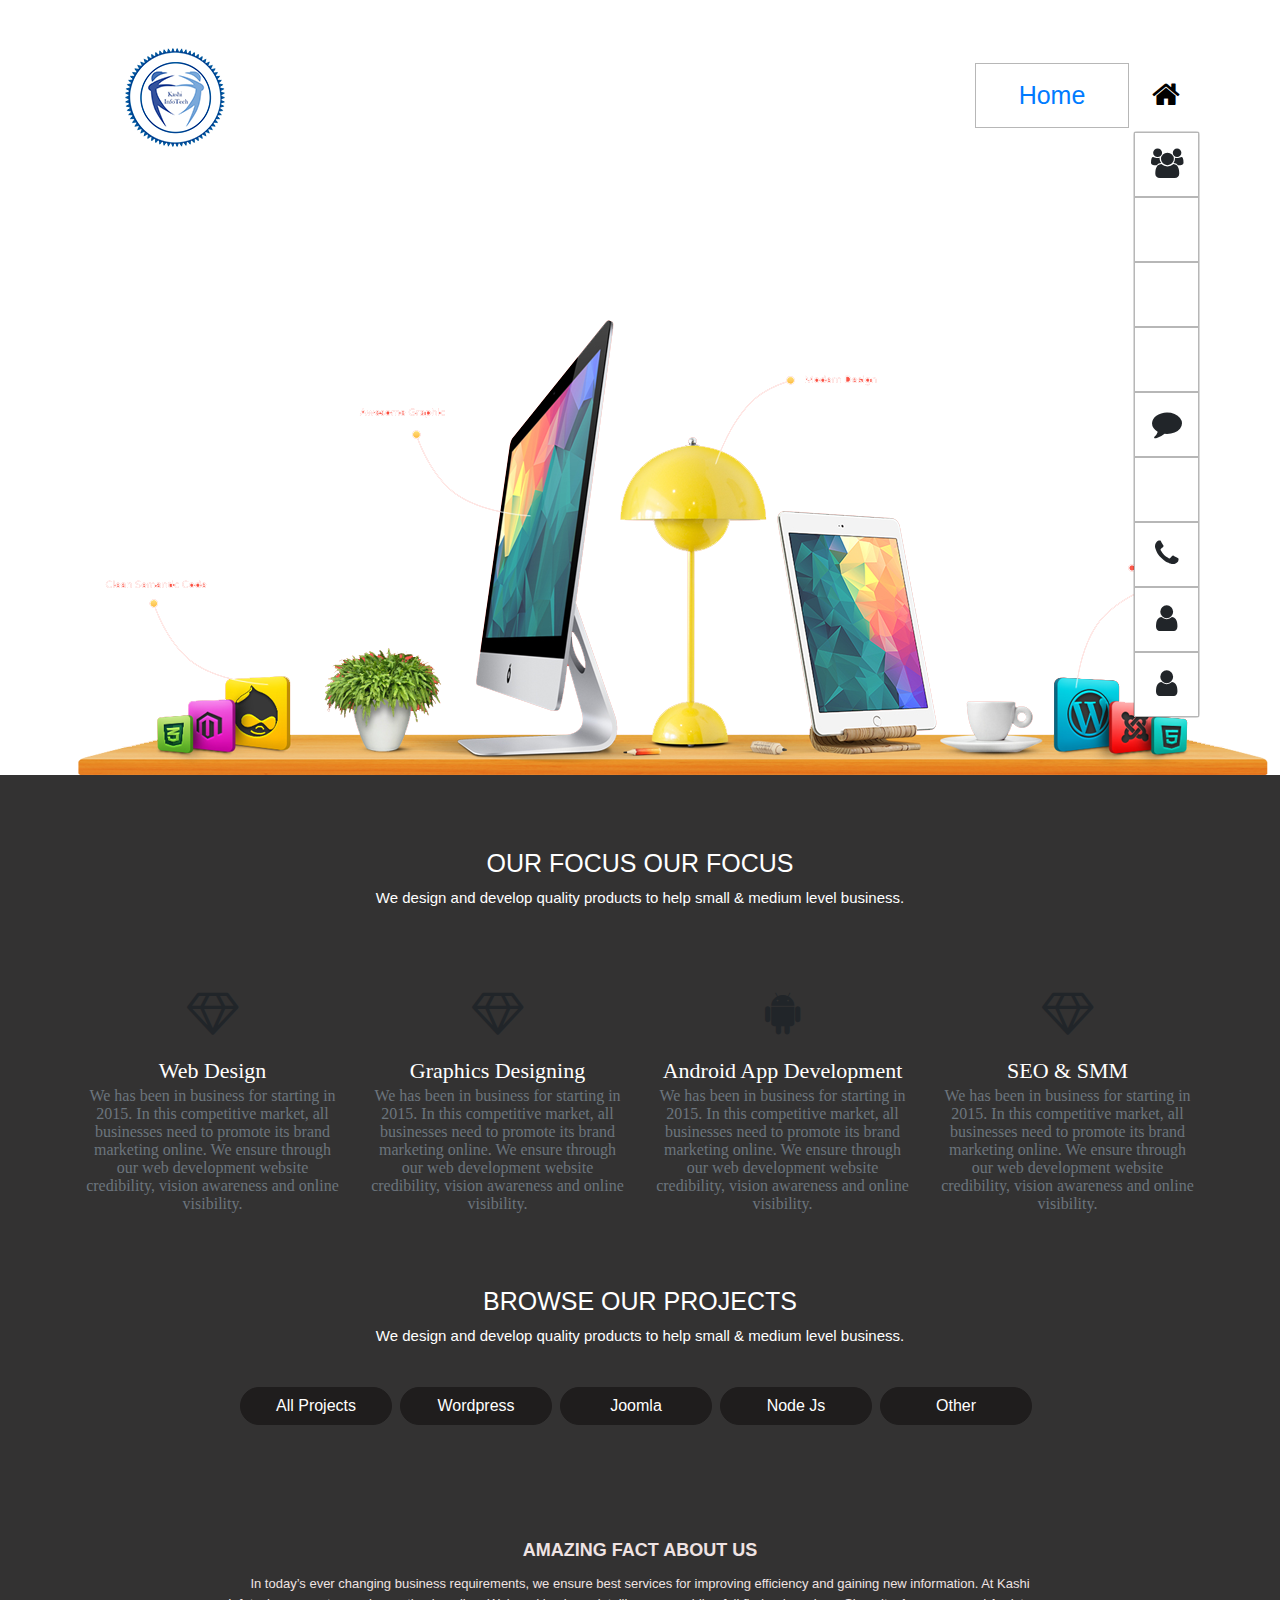
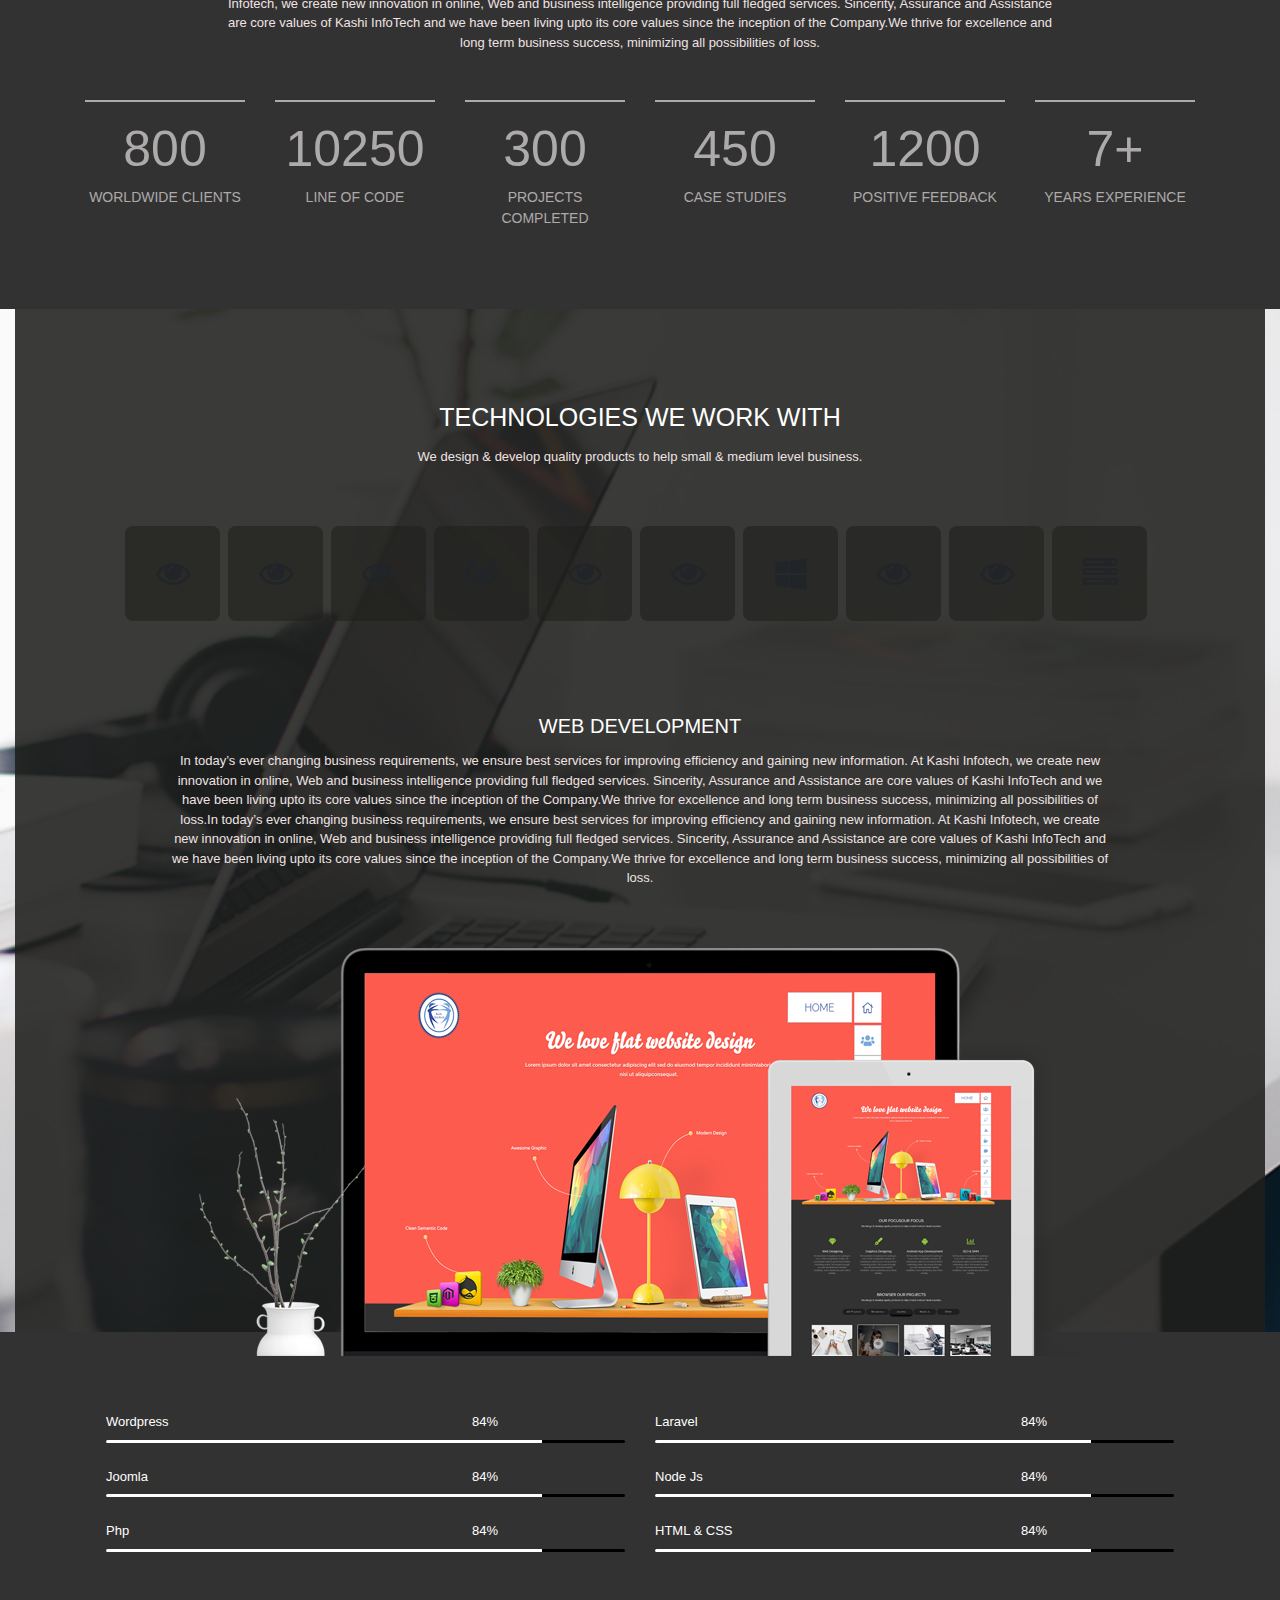
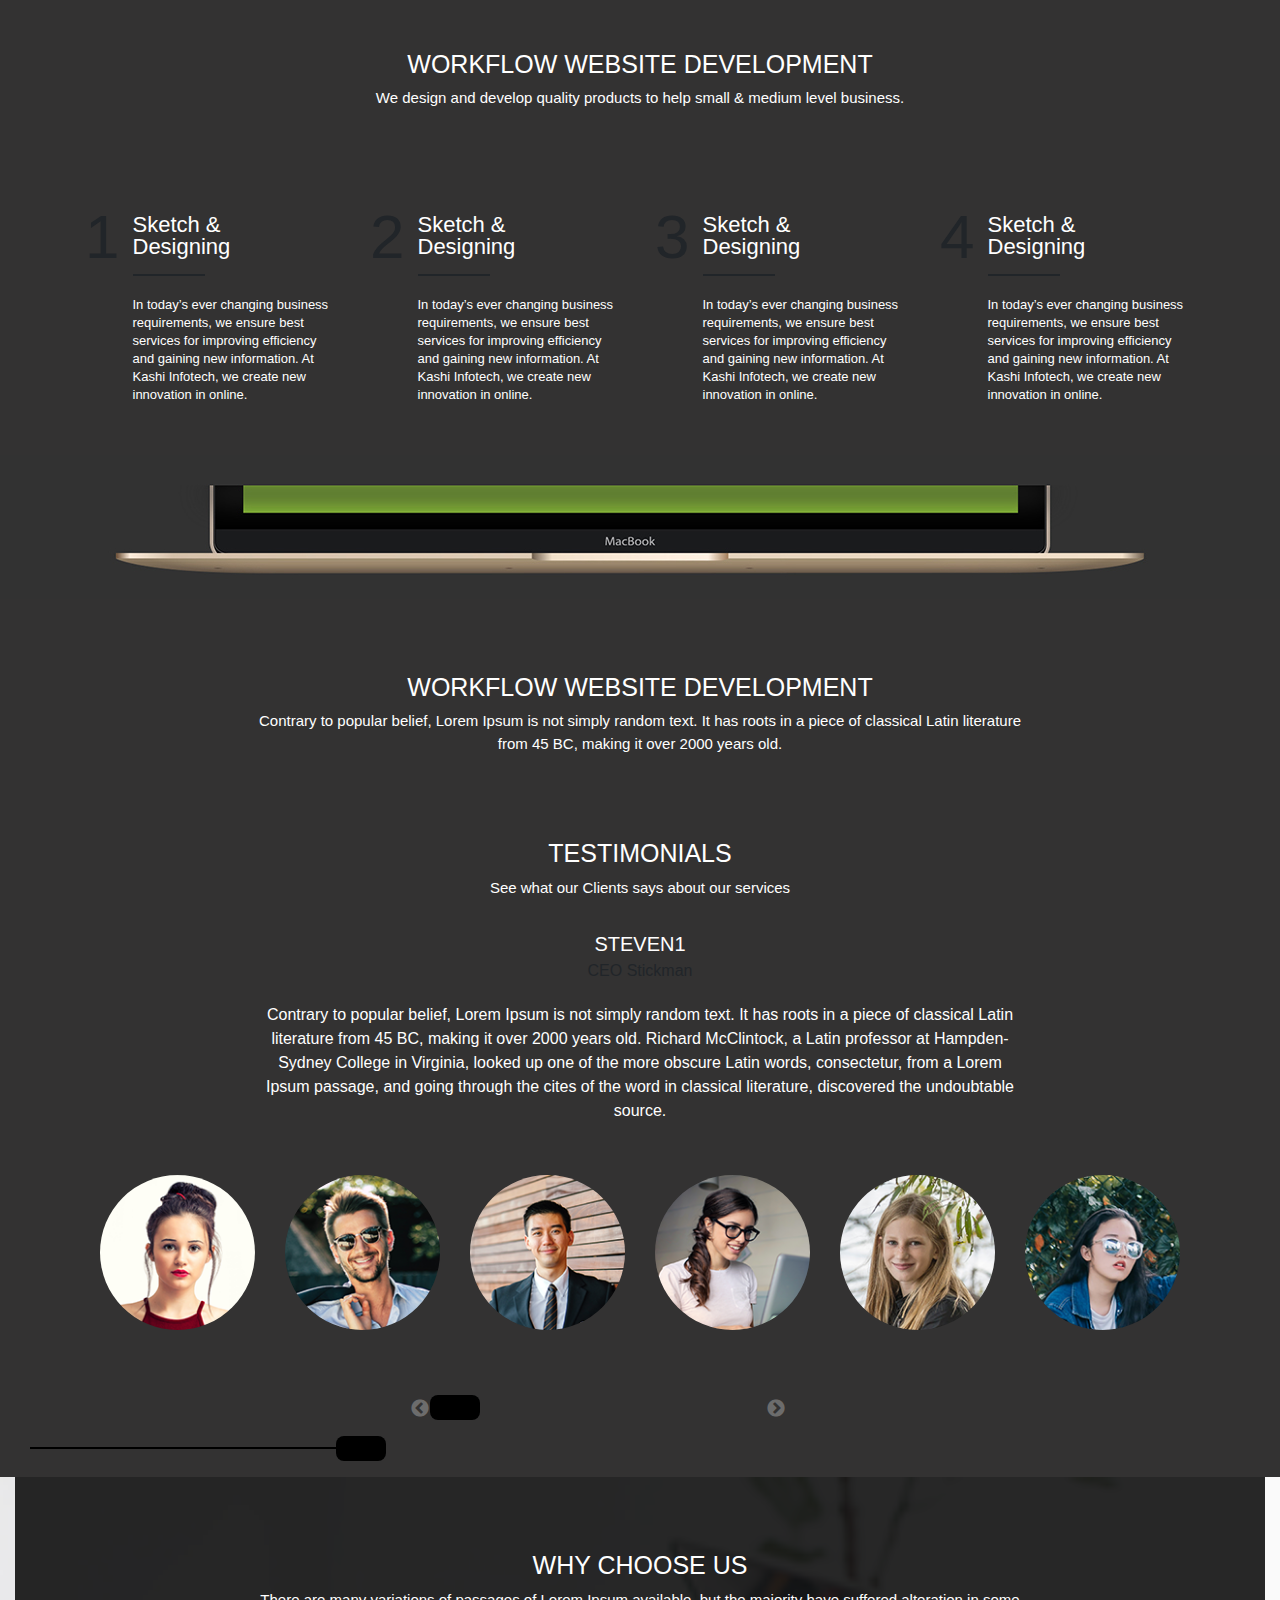
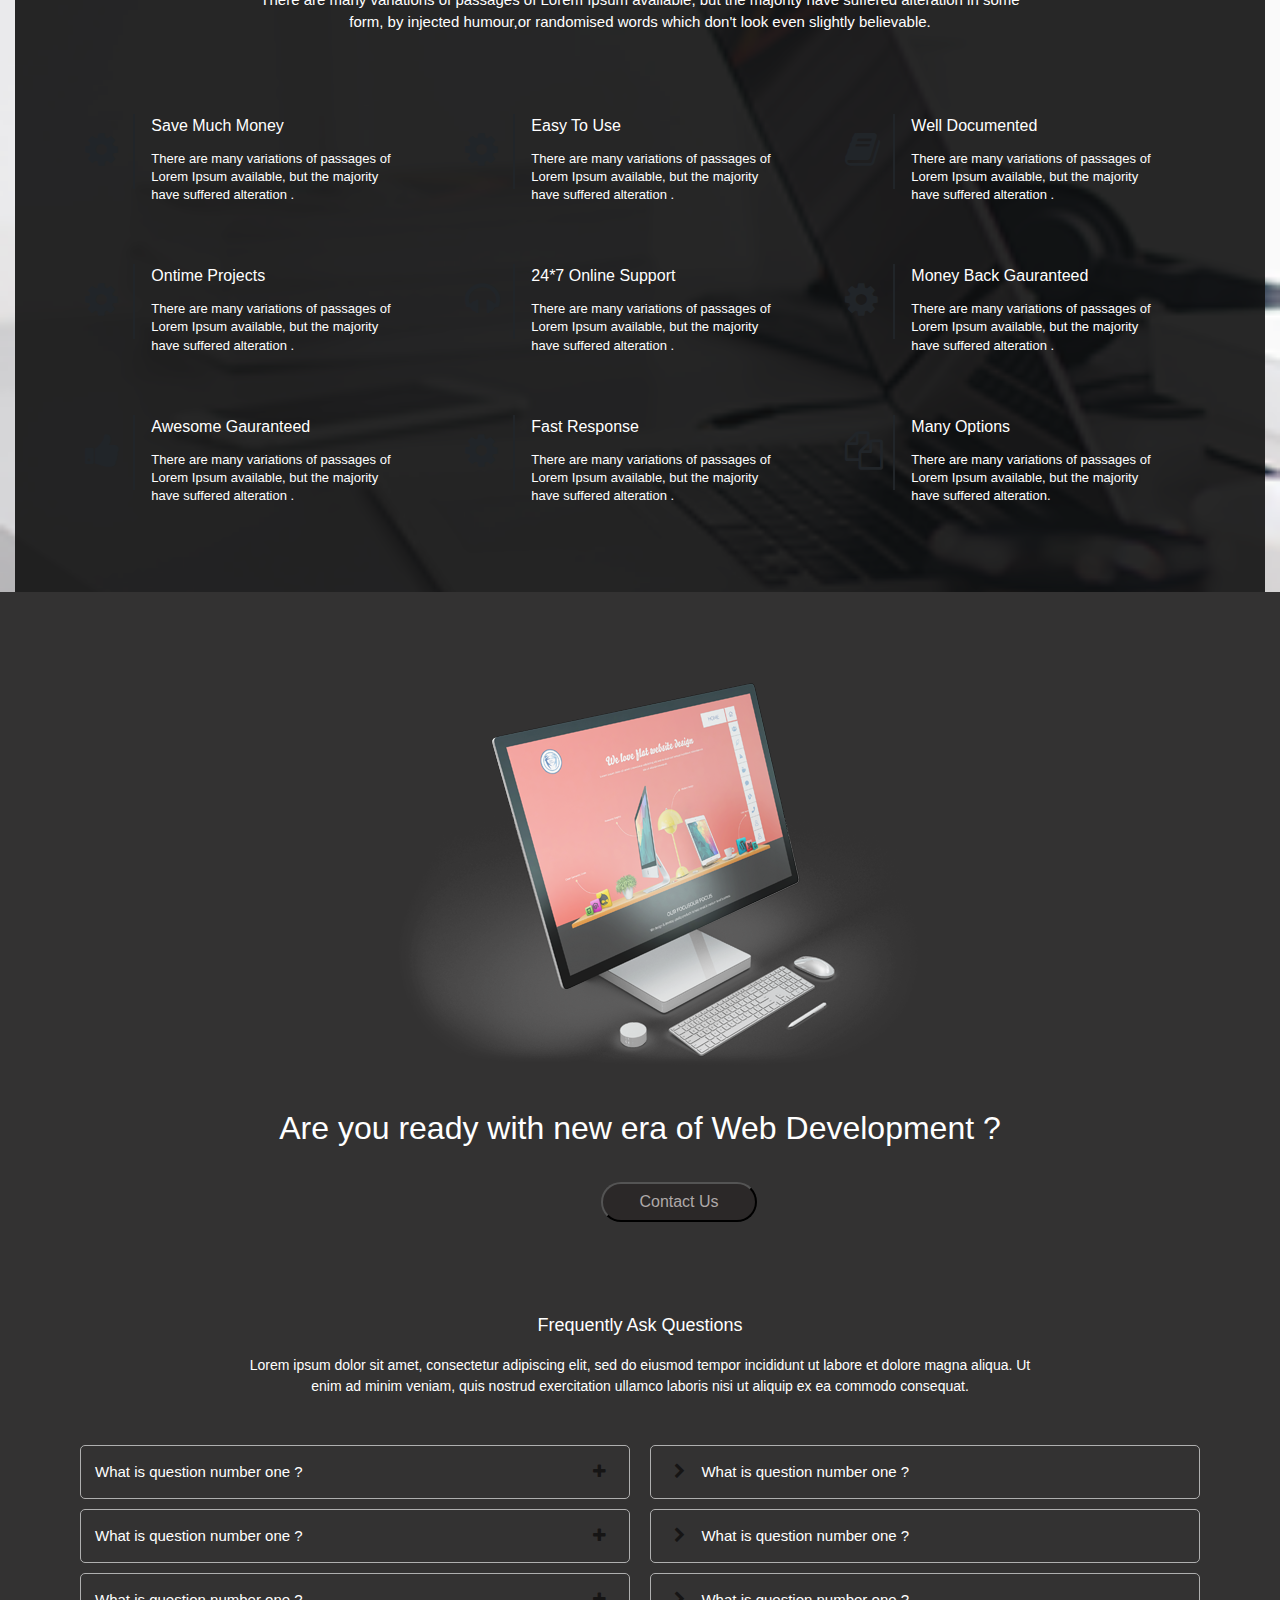
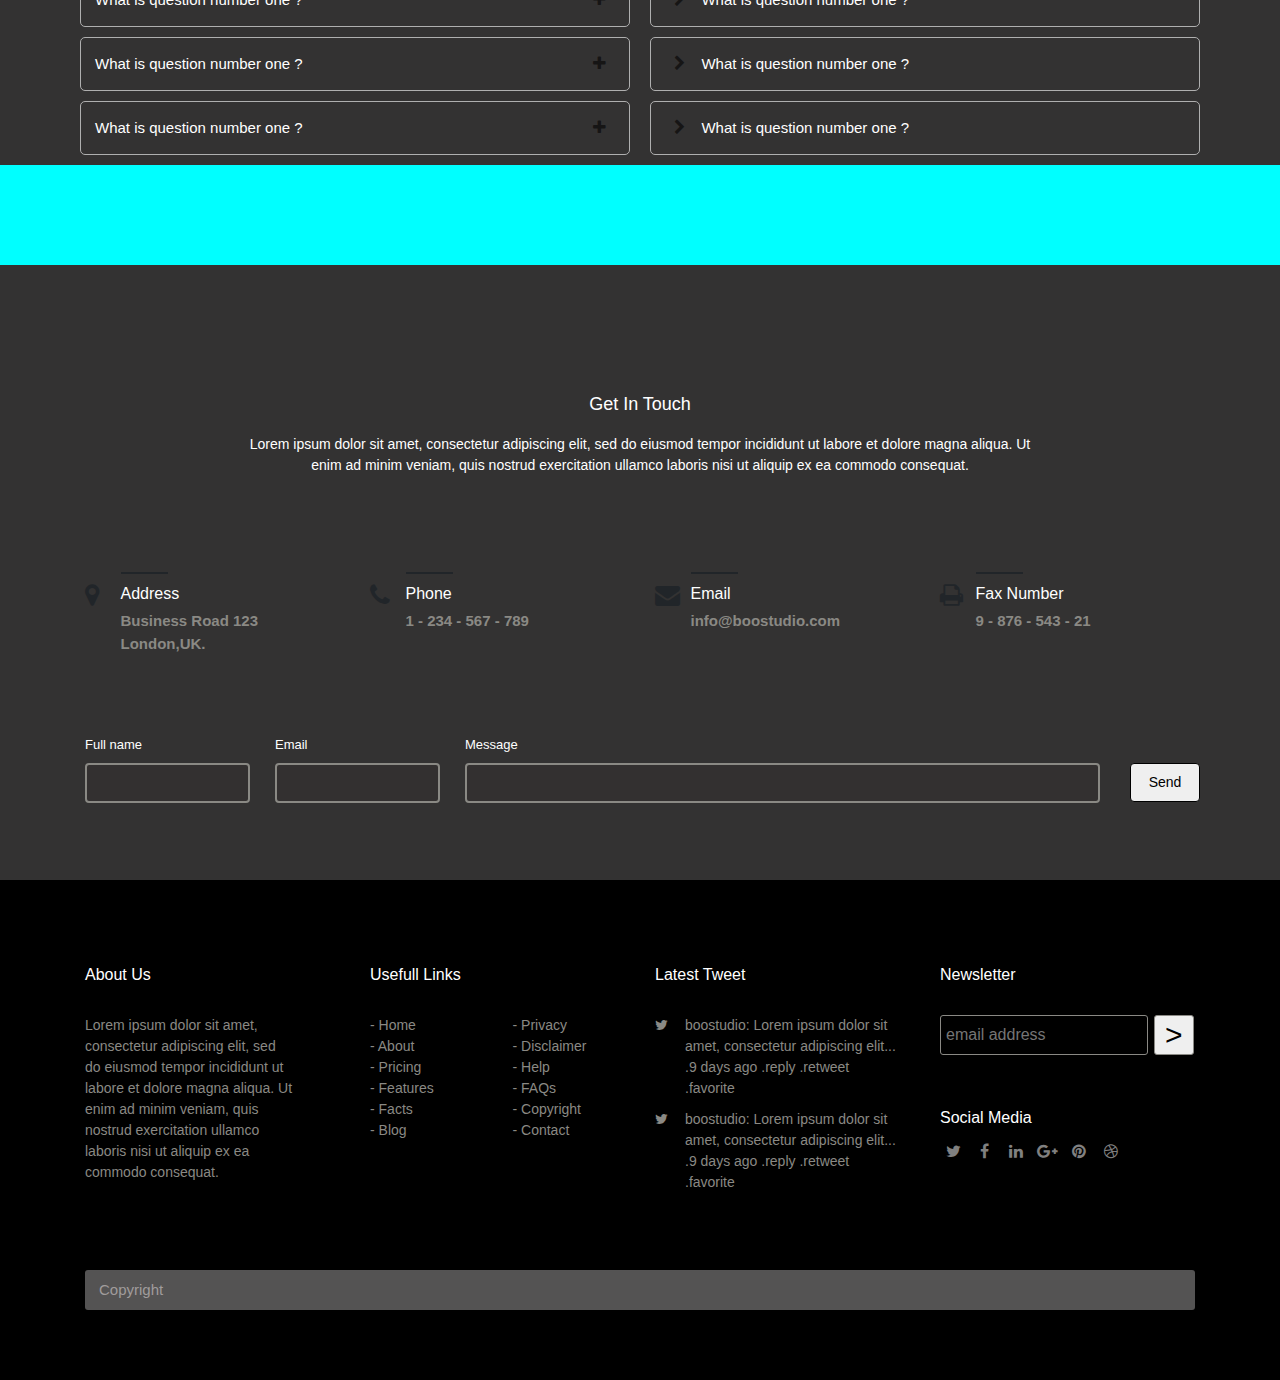
<file: KASHI_Website/index.html>
<!DOCTYPE html>
<html lang="en">
<head>
  <title>WebSite Design</title>
  <meta charset="utf-8">
  <meta name="viewport" content="width=device-width, initial-scale=1">
  <link href="css/Kashi_Infotech.css" rel="stylesheet" type="text/css">
  <link href="css/responsive.css" rel="stylesheet" type="text/css">
  <link rel="stylesheet" type="text/css" href="css/bootstrap.min.css">
  <link rel="stylesheet" type="text/css" href="slick/slick.css">
  <link rel="stylesheet" type="text/css" href="slick/slick-theme.css">
  <link href="https://stackpath.bootstrapcdn.com/font-awesome/4.7.0/css/font-awesome.min.css" rel="stylesheet" integrity="sha384-wvfXpqpZZVQGK6TAh5PVlGOfQNHSoD2xbE+QkPxCAFlNEevoEH3Sl0sibVcOQVnN" crossorigin="anonymous">
  <script src="https://cdnjs.cloudflare.com/ajax/libs/popper.js/1.14.7/umd/popper.min.js"></script>
  

</head>
<body>

<header class="container-fluid">
    <div class="row pt-5">

  <div class="col-3 header_logo"><img src="././images/logo.png"></div>
  <div class="col-6 text-white text-center">
  <div class="header_text1">We love flat website design</div>
  <div class="header_text2">Lorem ipsum dolor sit amet consectetur adipiscing elit sed do eiusmod tempor incididunt minimlaboris nisit ut aliquip consequat.</div>
  </div>
  
  <div class="col-3 btn-group header_btn_group">
    <button type="button" class="header_btn_home mr-1"><a href="#">Home</a></button>
    <div class="dropdown show">
    <button type="button" class="header_btn_home_icon" data-toggle="dropdown"><i class="fa fa-home"></i></button>
   <div class="dropdown-menu dropdown_menu_group show">

      <div class="header_hover_tooltip">
      <a class="dropdown-item header_btn_other_icon" href="#"><i class="fa fa-users"></i></a>
      <div class="header_tooltip">Contact</div>
      </div>
      <div class="header_hover_tooltip">
      <a class="dropdown-item header_btn_other_icon" href="#"><i class="fa fa-feather"></i></a>
      <div class="header_tooltip">Feather</div>
      </div>
      <div class="header_hover_tooltip">
      <a class="dropdown-item header_btn_other_icon" href="#"><i class="fa fa-servicestack"></i></a>
      <div class="header_tooltip">Service</div>
      </div>
      <div class="header_hover_tooltip">
      <a class="dropdown-item header_btn_other_icon" href="#"><i class="fa fa-mug-hot"></i></a>
      <div class="header_tooltip">Mughot</div>
      </div>
      <div class="header_hover_tooltip">
      <a class="dropdown-item header_btn_other_icon" href="#"><i class="fa fa-comment"></i></a>
      <div class="header_tooltip">Comment</div>
      </div>
      <div class="header_hover_tooltip">
      <a class="dropdown-item header_btn_other_icon" href="#"><i class="fa fa-blog"></i></a>
      <div class="header_tooltip">Blog</div>
      </div>
      <div class="header_hover_tooltip">
      <a class="dropdown-item header_btn_other_icon" href="#"><i class="fa fa-phone"></i></a>
      <div class="header_tooltip">Phone</div>
      </div>
      <div class="header_hover_tooltip">
      <a class="dropdown-item header_btn_other_icon" href="#"><i class="fa fa-user"></i></a>
      <div class="header_tooltip">User</div>
      </div>
      <div class="header_hover_tooltip">
      <a class="dropdown-item header_btn_other_icon" href="#"><i class="fa fa-user"></i></a>
      <div class="header_tooltip">User</div>
      </div>
    </div>
  </div>
  </div>
</header>

<section class="section1 container-fluid">
  <div class="container">
  <div class="section1_text1 text-white text-center">OUR FOCUS OUR FOCUS</div>
  <div class="section1_text2 text-white text-center">
   We design and develop quality products to help small & medium level business.</div>

  <div class="row">
  <div class="col-3 text-center">
    <i class="fa fa-diamond section1_icon"></i><br>
    <div  class="section1_icon_text1 mb-n4 text-white">Web Design</div><br>
    <div  class="section1_icon_text2 text-secondary">We has been in business for starting in 2015. In this competitive market, all businesses need to promote its brand marketing online. We ensure through our web development website credibility, vision awareness and online visibility.</div>
  </div>
  <div class="col-3 text-center">
    <i class="fa fa-diamond section1_icon"></i><br>
    <div  class="section1_icon_text1 mb-n4 text-white">Graphics Designing</div><br>
    <div  class="section1_icon_text2 text-secondary">We has been in business for starting in 2015. In this competitive market, all businesses need to promote its brand marketing online. We ensure through our web development website credibility, vision awareness and online visibility.</div>
  </div>
  <div class="col-3 text-center">
    <i class="fa fa-android section1_icon"></i><br>
    <div  class="section1_icon_text1 section1_icon_text1_android mb-n4 text-white">Android App Development</div><br>
    <div  class="section1_icon_text2 section1_icon_text2_android text-secondary">We has been in business for starting in 2015. In this competitive market, all businesses need to promote its brand marketing online. We ensure through our web development website credibility, vision awareness and online visibility.</div>
  </div>
  <div class="col-3 text-center">
    <i class="fa fa-diamond section1_icon"></i><br>
    <div  class="section1_icon_text1 mb-n4 text-white">SEO & SMM</div><br>
    <div  class="section1_icon_text2 text-secondary">We has been in business for starting in 2015. In this competitive market, all businesses need to promote its brand marketing online. We ensure through our web development website credibility, vision awareness and online visibility.</div>
  </div>

  </div>
  </div>
</section>

<section class="section2 container-fluid">
  <div class="container">
    <div class="section1_text1 text-white text-center">BROWSE OUR PROJECTS</div>
    <div class="section2_text2 text-white text-center">
   We design and develop quality products to help small & medium level business.</div>
  
  <div class="text-center text-white">
  <div class="btn-group">
    <button class="section2_button allprojects1 mr-2">All Projects</button>
    <button class="section2_button wordpress1 mr-2">Wordpress</button>
    <button class="section2_button joomla1 mr-2">Joomla</button>
    <button class="section2_button nodejs1 mr-2">Node Js</button>
    <button class="section2_button other1 mr-2">Other</button> 
  </div>
  </div>
  
  <!-- <div class="section2_slick mt-5">

    <div class="section2_slick_div mr-3 ml-2"><img src="././images/accounting.png" class="section2_image">
      <a href="#"><div class="section2_icon">
        <p class="circle"></p><i class="fa fa-eye icon"></i>
      </div></a>
    <div class="section2_slick_text">
    <div  class="text1">Project Title</div>
    <div  class="text2"><i class="fa fa-eye"></i></div>
    <div  class="text3">152</div>
    </div>
    </div> -->

    <!-- <div class="section2_slick_div_js mr-3 ml-2"><img src="././images/accounting.png" class="section2_image_js">
      <a href="#"><div class="section2_icon_js">
        <p class="circle"></p><i class="fa fa-eye icon"></i>
      </div></a>
    </div> -->

    <!-- <div class="section2_slick_div mr-3 ml-2"><img src="././images/beautiful.png" class="section2_image">
      <a href="#"><div class="section2_icon">
        <p class="circle"></p><i class="fa fa-eye icon"></i>
      </div></a>
    <div class="section2_slick_text">
    <div  class="text1">Project Title</div>
    <div  class="text2"><i class="fa fa-eye"></i></div>
    <div  class="text3">152</div>
    </div>
    </div> -->

     <!-- <div class="section2_slick_div_js mr-3 ml-2"><img src="././images/accounting.png" class="section2_image_js">
      <a href="#"><div class="section2_icon_js">
        <p class="circle"></p><i class="fa fa-eye icon"></i>
      </div></a>
    </div> -->

   <!--  <div class="section2_slick_div mr-3 ml-2"><img src="././images/computer.png" class="section2_image">
      <a href="#"><div class="section2_icon">
        <p class="circle"></p><i class="fa fa-eye icon"></i>
      </div></a>
    <div class="section2_slick_text">
    <div  class="text1">Project Title</div>
    <div  class="text2"><i class="fa fa-eye"></i></div>
    <div  class="text3">152</div>
    </div>
    </div>
 -->
    <!-- <div class="section2_slick_div_js mr-3 ml-2"><img src="././images/accounting.png" class="section2_image_js">
      <a href="#"><div class="section2_icon_js">
        <p class="circle"></p><i class="fa fa-eye icon"></i>
      </div></a>
    </div> -->

    <!-- <div class="section2_slick_div mr-3 ml-2"><img src="././images/business_class.png" class="section2_image">
      <a href="#"><div class="section2_icon">
        <p class="circle"></p><i class="fa fa-eye icon"></i>
      </div></a>
    <div class="section2_slick_text">
    <div  class="text1">Project Title</div>
    <div  class="text2"><i class="fa fa-eye"></i></div>
    <div  class="text3">152</div>
    </div>
    </div>
 -->
    <!-- <div class="section2_slick_div_js mr-3 ml-2"><img src="././images/accounting.png" class="section2_image_js">
      <a href="#"><div class="section2_icon_js">
        <p class="circle"></p><i class="fa fa-eye icon"></i>
      </div></a>
    </div> -->

    <!-- <div class="section2_slick_div mr-3 ml-2"><img src="././images/accounting.png" class="section2_image">
      <a href="#"><div class="section2_icon">
        <p class="circle"></p><i class="fa fa-eye icon"></i>
      </div></a>
    <div class="section2_slick_text">
    <div  class="text1">Project Title</div>
    <div  class="text2"><i class="fa fa-eye"></i></div>
    <div  class="text3">152</div>
    </div>
    </div> -->

    <!-- <div class="section2_slick_div_js mr-3 ml-2"><img src="././images/accounting.png" class="section2_image_js">
      <a href="#"><div class="section2_icon_js">
        <p class="circle"></p><i class="fa fa-eye icon"></i>
      </div></a>
    </div> -->

 <!--  </div>

<div class="row slick_row">
  <div class="col-4 slick_col1"><p></p></div>
  <div class="col-8 slick_col2">
    <p id="slick_para1"></p>
    <p id="slick_para2"></p>
  </div>
</div> -->
  
  </div>
</section>

<section class="section3 container-fluid">
  <div class="container">

  <div class="section3_info1">
  <div class="section3_text1 text-center">AMAZING FACT ABOUT US</div>
  <div class="section3_text2 text-center">
   In today’s ever changing business requirements,  we ensure best services for improving efficiency and gaining new information. At Kashi Infotech, we create new innovation in online, Web and business intelligence providing full fledged services. Sincerity, Assurance and Assistance are core values of Kashi InfoTech and we have been living upto its core values since the inception of the Company.We thrive for excellence and long term business success, minimizing all possibilities of loss.</div>
  </div>
  <div class="section3_info2">
  <div class="section3_text1 text-center">LINE OF CODE</div>
  <div class="section3_text2 text-center">
   In today’s ever changing business requirements,  we ensure best services for improving efficiency and gaining new information. At Kashi Infotech, we create new innovation in online, Web and business intelligence providing full fledged services. Sincerity, Assurance and Assistance are core values of Kashi InfoTech and we have been living upto its core values since the inception of the Company.We thrive for excellence and long term business success, minimizing all possibilities of loss.</div>
  </div>
  <div class="section3_info3">
  <div class="section3_text1 text-center">PROJECTS COMPLETED</div>
  <div class="section3_text2 text-center">
   In today’s ever changing business requirements,  we ensure best services for improving efficiency and gaining new information. At Kashi Infotech, we create new innovation in online, Web and business intelligence providing full fledged services. Sincerity, Assurance and Assistance are core values of Kashi InfoTech and we have been living upto its core values since the inception of the Company.We thrive for excellence and long term business success, minimizing all possibilities of loss.</div>
  </div>
  <div class="section3_info4">
  <div class="section3_text1 text-center">CASE STUDIES</div>
  <div class="section3_text2 text-center">
   In today’s ever changing business requirements,  we ensure best services for improving efficiency and gaining new information. At Kashi Infotech, we create new innovation in online, Web and business intelligence providing full fledged services. Sincerity, Assurance and Assistance are core values of Kashi InfoTech and we have been living upto its core values since the inception of the Company.We thrive for excellence and long term business success, minimizing all possibilities of loss.</div>
  </div>
  <div class="section3_info5">
  <div class="section3_text1 text-center">POSITIVE FEEDBACK</div>
  <div class="section3_text2 text-center">
   In today’s ever changing business requirements,  we ensure best services for improving efficiency and gaining new information. At Kashi Infotech, we create new innovation in online, Web and business intelligence providing full fledged services. Sincerity, Assurance and Assistance are core values of Kashi InfoTech and we have been living upto its core values since the inception of the Company.We thrive for excellence and long term business success, minimizing all possibilities of loss.</div>
  </div>
  <div class="section3_info6">
  <div class="section3_text1 text-center">YEARS EXPERIENCE</div>
  <div class="section3_text2 text-center">
   In today’s ever changing business requirements,  we ensure best services for improving efficiency and gaining new information. At Kashi Infotech, we create new innovation in online, Web and business intelligence providing full fledged services. Sincerity, Assurance and Assistance are core values of Kashi InfoTech and we have been living upto its core values since the inception of the Company.We thrive for excellence and long term business success, minimizing all possibilities of loss.</div>
  </div>

  <div class="row">
    <div class="col-2 text-center section3_col1">
    <div class="section3_divs">
    <div class="section3_divs_text1">800</div>
    <div class="section3_divs_text2">WORLDWIDE CLIENTS</div>
    </div>
    </div>
    <div class="col-2 text-center section3_col2">
    <div class="section3_divs">
    <div class="section3_divs_text1">10250</div>
    <div class="section3_divs_text2">LINE OF CODE</div>
    </div>
    </div>
    <div class="col-2 text-center section3_col3">
    <div class="section3_divs">
    <div class="section3_divs_text1">300</div>
    <div class="section3_divs_text2">PROJECTS COMPLETED</div>
    </div>
    </div>
    <div class="col-2 text-center section3_col4">
    <div class="section3_divs">
    <div class="section3_divs_text1">450</div>
    <div class="section3_divs_text2">CASE STUDIES</div>
    </div>
    </div>
    <div class="col-2 text-center section3_col5">
    <div class="section3_divs">
    <div class="section3_divs_text1">1200</div>
    <div class="section3_divs_text2">POSITIVE FEEDBACK</div>
    </div>
    </div>
    <div class="col-2 text-center section3_col6">
    <div class="section3_divs">
    <div class="section3_divs_text1">7+</div>
    <div class="section3_divs_text2">YEARS EXPERIENCE</div>
    </div>
    </div>
  </div>
  </div>
</section>

<section class="section4 container-fluid">
<div class=" section4_div container-fluid">

  <div class="section4_text1 text-center">TECHNOLOGIES WE WORK WITH</div>
  <div class="section4_text2 text-center">We design & develop quality products to help small & medium level business.</div>
  
  <div class="row">
    <div class="col section4_col_blank"></div>
    <div class="col section4_cols icon_webdevelopment text-center mr-2">
    <i class="fa fa-eye"></i>
    </div>
    <div class="col section4_cols icon_angular text-center mr-2">
    <i class="fa fa-eye"></i>
    </div>
    <div class="col section4_cols icon_aws text-center mr-2">
    <i class="fa fa-eye"></i>
    </div>
    <div class="col section4_cols icon_gitlab text-center mr-2">
    <i class="fa fa-gitlab"></i>
    </div>
    <div class="col section4_cols icon_python text-center mr-2">
    <i class="fa fa-eye"></i>
    </div>
    <div class="col section4_cols icon_php text-center mr-2">
    <i class="fa fa-eye"></i>
    </div>
    <div class="col section4_cols icon_windows text-center mr-2">
    <i class="fa fa-windows"></i>
    </div>
    <div class="col section4_cols icon_drupal text-center mr-2">
    <i class="fa fa-eye"></i>
    </div>
    <div class="col section4_cols icon_stripe text-center mr-2">
    <i class="fa fa-eye"></i>
    </div>
    <div class="col section4_cols icon_server text-center mr-2">
    <i class="fa fa-server"></i>
    </div>
    <div class="col section4_col_blank"></div>
  </div>

  <div class="section4_webdevelopment">
  <div class="section4_text3 text-center">WEB DEVELOPMENT</div>
  <div class="section4_text4 text-center">
  In today’s ever changing business requirements,  we ensure best services for improving efficiency and gaining new information. At Kashi Infotech, we create new innovation in online, Web and business intelligence providing full fledged services. Sincerity, Assurance and Assistance are core values of Kashi InfoTech and we have been living upto its core values since the inception of the Company.We thrive for excellence and long term business success, minimizing all possibilities of loss.In today’s ever changing business requirements,  we ensure best services for improving efficiency and gaining new information. At Kashi Infotech, we create new innovation in online, Web and business intelligence providing full fledged services. Sincerity, Assurance and Assistance are core values of Kashi InfoTech and we have been living upto its core values since the inception of the Company.We thrive for excellence and long term business success, minimizing all possibilities of loss.
  </div>
  </div>

  <div class="section4_angular">
  <div class="section4_text3 text-center">Angular</div>
  <div class="section4_text4 text-center">
  In today’s ever changing business requirements,  we ensure best services for improving efficiency and gaining new information. At Kashi Infotech, we create new innovation in online, Web and business intelligence providing full fledged services. Sincerity, Assurance and Assistance are core values of Kashi InfoTech and we have been living upto its core values since the inception of the Company.We thrive for excellence and long term business success, minimizing all possibilities of loss.In today’s ever changing business requirements,  we ensure best services for improving efficiency and gaining new information. At Kashi Infotech, we create new innovation in online, Web and business intelligence providing full fledged services. Sincerity, Assurance and Assistance are core values of Kashi InfoTech and we have been living upto its core values since the inception of the Company.We thrive for excellence and long term business success, minimizing all possibilities of loss.
  </div>
  </div>

  <div class="section4_aws">
  <div class="section4_text3 text-center">Aws</div>
  <div class="section4_text4 text-center">
  In today’s ever changing business requirements,  we ensure best services for improving efficiency and gaining new information. At Kashi Infotech, we create new innovation in online, Web and business intelligence providing full fledged services. Sincerity, Assurance and Assistance are core values of Kashi InfoTech and we have been living upto its core values since the inception of the Company.We thrive for excellence and long term business success, minimizing all possibilities of loss.In today’s ever changing business requirements,  we ensure best services for improving efficiency and gaining new information. At Kashi Infotech, we create new innovation in online, Web and business intelligence providing full fledged services. Sincerity, Assurance and Assistance are core values of Kashi InfoTech and we have been living upto its core values since the inception of the Company.We thrive for excellence and long term business success, minimizing all possibilities of loss.
  </div>
  </div>

  <div class="section4_gitlab">
  <div class="section4_text3 text-center">Gitlab</div>
  <div class="section4_text4 text-center">
  In today’s ever changing business requirements,  we ensure best services for improving efficiency and gaining new information. At Kashi Infotech, we create new innovation in online, Web and business intelligence providing full fledged services. Sincerity, Assurance and Assistance are core values of Kashi InfoTech and we have been living upto its core values since the inception of the Company.We thrive for excellence and long term business success, minimizing all possibilities of loss.In today’s ever changing business requirements,  we ensure best services for improving efficiency and gaining new information. At Kashi Infotech, we create new innovation in online, Web and business intelligence providing full fledged services. Sincerity, Assurance and Assistance are core values of Kashi InfoTech and we have been living upto its core values since the inception of the Company.We thrive for excellence and long term business success, minimizing all possibilities of loss.
  </div>
  </div>

  <div class="section4_python">
  <div class="section4_text3 text-center">Python</div>
  <div class="section4_text4 text-center">
  In today’s ever changing business requirements,  we ensure best services for improving efficiency and gaining new information. At Kashi Infotech, we create new innovation in online, Web and business intelligence providing full fledged services. Sincerity, Assurance and Assistance are core values of Kashi InfoTech and we have been living upto its core values since the inception of the Company.We thrive for excellence and long term business success, minimizing all possibilities of loss.In today’s ever changing business requirements,  we ensure best services for improving efficiency and gaining new information. At Kashi Infotech, we create new innovation in online, Web and business intelligence providing full fledged services. Sincerity, Assurance and Assistance are core values of Kashi InfoTech and we have been living upto its core values since the inception of the Company.We thrive for excellence and long term business success, minimizing all possibilities of loss.
  </div>
  </div>

  <div class="section4_php">
  <div class="section4_text3 text-center">Php</div>
  <div class="section4_text4 text-center">
  In today’s ever changing business requirements,  we ensure best services for improving efficiency and gaining new information. At Kashi Infotech, we create new innovation in online, Web and business intelligence providing full fledged services. Sincerity, Assurance and Assistance are core values of Kashi InfoTech and we have been living upto its core values since the inception of the Company.We thrive for excellence and long term business success, minimizing all possibilities of loss.In today’s ever changing business requirements,  we ensure best services for improving efficiency and gaining new information. At Kashi Infotech, we create new innovation in online, Web and business intelligence providing full fledged services. Sincerity, Assurance and Assistance are core values of Kashi InfoTech and we have been living upto its core values since the inception of the Company.We thrive for excellence and long term business success, minimizing all possibilities of loss.
  </div>
  </div>

  <div class="section4_windows">
  <div class="section4_text3 text-center">Windows</div>
  <div class="section4_text4 text-center">
  In today’s ever changing business requirements,  we ensure best services for improving efficiency and gaining new information. At Kashi Infotech, we create new innovation in online, Web and business intelligence providing full fledged services. Sincerity, Assurance and Assistance are core values of Kashi InfoTech and we have been living upto its core values since the inception of the Company.We thrive for excellence and long term business success, minimizing all possibilities of loss.In today’s ever changing business requirements,  we ensure best services for improving efficiency and gaining new information. At Kashi Infotech, we create new innovation in online, Web and business intelligence providing full fledged services. Sincerity, Assurance and Assistance are core values of Kashi InfoTech and we have been living upto its core values since the inception of the Company.We thrive for excellence and long term business success, minimizing all possibilities of loss.
  </div>
  </div>

  <div class="section4_drupal">
  <div class="section4_text3 text-center">Drupal</div>
  <div class="section4_text4 text-center">
  In today’s ever changing business requirements,  we ensure best services for improving efficiency and gaining new information. At Kashi Infotech, we create new innovation in online, Web and business intelligence providing full fledged services. Sincerity, Assurance and Assistance are core values of Kashi InfoTech and we have been living upto its core values since the inception of the Company.We thrive for excellence and long term business success, minimizing all possibilities of loss.In today’s ever changing business requirements,  we ensure best services for improving efficiency and gaining new information. At Kashi Infotech, we create new innovation in online, Web and business intelligence providing full fledged services. Sincerity, Assurance and Assistance are core values of Kashi InfoTech and we have been living upto its core values since the inception of the Company.We thrive for excellence and long term business success, minimizing all possibilities of loss.
  </div>
  </div>

  <div class="section4_stripe">
  <div class="section4_text3 text-center">Stripe</div>
  <div class="section4_text4 text-center">
  In today’s ever changing business requirements,  we ensure best services for improving efficiency and gaining new information. At Kashi Infotech, we create new innovation in online, Web and business intelligence providing full fledged services. Sincerity, Assurance and Assistance are core values of Kashi InfoTech and we have been living upto its core values since the inception of the Company.We thrive for excellence and long term business success, minimizing all possibilities of loss.In today’s ever changing business requirements,  we ensure best services for improving efficiency and gaining new information. At Kashi Infotech, we create new innovation in online, Web and business intelligence providing full fledged services. Sincerity, Assurance and Assistance are core values of Kashi InfoTech and we have been living upto its core values since the inception of the Company.We thrive for excellence and long term business success, minimizing all possibilities of loss.
  </div>
  </div>

  <div class="section4_server">
  <div class="section4_text3 text-center">Server</div>
  <div class="section4_text4 text-center">
  In today’s ever changing business requirements,  we ensure best services for improving efficiency and gaining new information. At Kashi Infotech, we create new innovation in online, Web and business intelligence providing full fledged services. Sincerity, Assurance and Assistance are core values of Kashi InfoTech and we have been living upto its core values since the inception of the Company.We thrive for excellence and long term business success, minimizing all possibilities of loss.In today’s ever changing business requirements,  we ensure best services for improving efficiency and gaining new information. At Kashi Infotech, we create new innovation in online, Web and business intelligence providing full fledged services. Sincerity, Assurance and Assistance are core values of Kashi InfoTech and we have been living upto its core values since the inception of the Company.We thrive for excellence and long term business success, minimizing all possibilities of loss.
  </div>
  </div>

  <div class="text-center"><img src="././images/screen.png" class="section4_image"></div>
</div>
</section>

<section class="section5 container-fluid">
<div class="row">
<div class="col-6 section5_col1">
  <div class="row section5_text pb-2">
    <div class="col-8">Wordpress</div><div class="col-4">84%</div> 
  </div>
  <div class="progress section5_progress">
    <div class="progress-bar bg-white" style="width:84%;"></div>
  </div>
  <br>
  <div class="row section5_text pb-2">
    <div class="col-8">Joomla</div><div class="col-4">84%</div> 
  </div>
  <div class="progress section5_progress">
    <div class="progress-bar bg-white" style="width:84%;"></div>
  </div>
  <br>
  <div class="row section5_text pb-2">
    <div class="col-8">Php</div><div class="col-4">84%</div> 
  </div>
  <div class="progress section5_progress">
    <div class="progress-bar bg-white" style="width:84%;"></div>
  </div>
  <br>
</div>
<div class="col-6 section5_col2">
  <div class="row section5_text pb-2">
    <div class="col-8">Laravel</div><div class="col-4">84%</div> 
  </div>
  <div class="progress section5_progress">
    <div class="progress-bar bg-white" style="width:84%;"></div>
  </div>
  <br>
  <div class="row section5_text pb-2">
    <div class="col-8">Node Js</div><div class="col-4">84%</div> 
  </div>
  <div class="progress section5_progress">
    <div class="progress-bar bg-white" style="width:84%;"></div>
  </div>
  <br>
  <div class="row section5_text pb-2">
    <div class="col-8">HTML & CSS</div><div class="col-4">84%</div> 
  </div>
  <div class="progress section5_progress">
    <div class="progress-bar bg-white" style="width:84%;"></div>
  </div>
  <br>
</div>
</div>
</section>

<section class="section6 container-fluid">
  <div class="container">
  <div class="section1_text1 text-white text-center">WORKFLOW WEBSITE DEVELOPMENT</div>
  <div class="section1_text2 text-white text-center">
   We design and develop quality products to help small & medium level business.</div>

  <div class="row">
  <div class="col-3">
    <div class="row">
    <div  class="col-2 section6_number">1</div>
    <div  class="col-10 section6_col_inner pt-4">
      <div class="section6_text1">Sketch & Designing</div>
      <div class="section6_border"></div>
      <div class="section6_text2">In today’s ever changing business requirements,  we ensure best services for improving efficiency and gaining new information. At Kashi Infotech, we create new innovation in online.</div>
    </div>
    </div>
  </div>

  <div class="col-3">
    <div class="row">
    <div  class="col-2 section6_number">2</div>
    <div  class="col-10 section6_col_inner pt-4">
      <div class="section6_text1">Sketch & Designing</div>
      <div class="section6_border"></div>
      <div class="section6_text2">In today’s ever changing business requirements,  we ensure best services for improving efficiency and gaining new information. At Kashi Infotech, we create new innovation in online.</div>
    </div>
    </div>
  </div>

  <div class="col-3">
    <div class="row">
    <div  class="col-2 section6_number">3</div>
    <div  class="col-10 section6_col_inner pt-4">
      <div class="section6_text1">Sketch & Designing</div>
      <div class="section6_border"></div>
      <div class="section6_text2">In today’s ever changing business requirements,  we ensure best services for improving efficiency and gaining new information. At Kashi Infotech, we create new innovation in online.</div>
    </div>
    </div>
  </div>

  <div class="col-3">
    <div class="row">
    <div  class="col-2 section6_number">4</div>
    <div  class="col-10 section6_col_inner pt-4">
      <div class="section6_text1">Sketch & Designing</div>
      <div class="section6_border"></div>
      <div class="section6_text2">In today’s ever changing business requirements,  we ensure best services for improving efficiency and gaining new information. At Kashi Infotech, we create new innovation in online.</div>
    </div>
    </div>
  </div>
  </div>
<div class="section6_image_div"><img src="././images/keyboard.png" class="section6_image"></div>
</div>
</section>

<section class="section7 container-fluid">
  <div class="container">

  <div class="section1_text1 text-white text-center">WORKFLOW WEBSITE DEVELOPMENT</div>
  <div class="section7_text2 text-white text-center">
   Contrary to popular belief, Lorem Ipsum is not simply random text. It has roots in a piece of classical Latin literature from 45 BC, making it over 2000 years old.</div>
 </div>

  <!-- <div class="section7_slick container mt-5">
  
  <div class="section7_image mr-3">
    <img src="././images/chairs.png">
    <div class="section7_text3 text-center text-white">Web Development</div>
    <div class="section7_border"></div>
    <div class="section7_text4 text-center">In today’s ever changing business requirements,  we ensure best services for improving efficiency and gaining new information. At Kashi Infotech, we create new innovation in online, Web and business intelligence providing full fledged services. Sincerity.</div>
    <div class="section7_border"></div>
    <div class="row text-center pt-4 pb-3">
      <div class="col-4 pl-4"><i class="fa fa-comments mr-2"></i>25</div>
      <div class="col-4"><i class="fa fa-thumbs-up mr-2"></i>25</div>
      <div class="col-4 pr-4"><i class="fa fa-eye mr-2"></i>25</div>
    </div>
  </div>

  <div class="section7_image mr-3 ml-2">
    <img src="././images/apple_device.png">
    <div class="section7_text3 text-center text-white">Web Development</div>
    <div class="section7_border"></div>
    <div class="section7_text4 text-center">In today’s ever changing business requirements,  we ensure best services for improving efficiency and gaining new information. At Kashi Infotech, we create new innovation in online, Web and business intelligence providing full fledged services. Sincerity.</div>
    <div class="section7_border"></div>
    <div class="row text-center pt-4 pb-3">
      <div class="col-4 pl-4"><i class="fa fa-comments mr-2"></i>25</div>
      <div class="col-4"><i class="fa fa-thumbs-up mr-2"></i>25</div>
      <div class="col-4 pr-4"><i class="fa fa-eye mr-2"></i>25</div>
    </div>
  </div>

  <div class="section7_image mr-3">
    <img src="././images/beautiful.png">
    <div class="section7_text3 text-center text-white">Web Development</div>
    <div class="section7_border"></div>
    <div class="section7_text4 text-center">In today’s ever changing business requirements,  we ensure best services for improving efficiency and gaining new information. At Kashi Infotech, we create new innovation in online, Web and business intelligence providing full fledged services. Sincerity.</div>
    <div class="section7_border"></div>
    <div class="row text-center pt-4 pb-3">
      <div class="col-4 pl-4"><i class="fa fa-comments mr-2"></i>25</div>
      <div class="col-4"><i class="fa fa-thumbs-up mr-2"></i>25</div>
      <div class="col-4 pr-4"><i class="fa fa-eye mr-2"></i>25</div>
    </div>
  </div>

  <div class="section7_image mr-3">
    <img src="././images/business_class.png">
    <div class="section7_text3 text-center text-white">Web Development</div>
    <div class="section7_border"></div>
    <div class="section7_text4 text-center">In today’s ever changing business requirements,  we ensure best services for improving efficiency and gaining new information. At Kashi Infotech, we create new innovation in online, Web and business intelligence providing full fledged services. Sincerity.</div>
    <div class="section7_border"></div>
    <div class="row text-center pt-4 pb-3">
      <div class="col-4 pl-4"><i class="fa fa-comments mr-2"></i>25</div>
      <div class="col-4"><i class="fa fa-thumbs-up mr-2"></i>25</div>
      <div class="col-4 pr-4"><i class="fa fa-eye mr-2"></i>25</div>
    </div>
  </div>

  <div class="section7_image mr-3">
    <img src="././images/chairs.png">
    <div class="section7_text3 text-center text-white">Web Development</div>
    <div class="section7_border"></div>
    <div class="section7_text4 text-center">In today’s ever changing business requirements,  we ensure best services for improving efficiency and gaining new information. At Kashi Infotech, we create new innovation in online, Web and business intelligence providing full fledged services. Sincerity.</div>
    <div class="section7_border"></div>
    <div class="row text-center pt-4 pb-3">
      <div class="col-4 pl-4"><i class="fa fa-comments mr-2"></i>25</div>
      <div class="col-4"><i class="fa fa-thumbs-up mr-2"></i>25</div>
      <div class="col-4 pr-4"><i class="fa fa-eye mr-2"></i>25</div>
    </div>
  </div>

  </div> -->
  <div class="section7_line"></div>
</section>

<section class="section8 container-fluid">
  <div class="container">
  <div class="section1_text1 text-white text-center">TESTIMONIALS</div>
  <div class="section8_text2 text-white text-center">
   See what our Clients says about our services</div>
</div>

<div class="Client1">
<div class="section8_text3 text-center text-white">STEVEN1</div>
<div class="section8_text3_small text-center">CEO Stickman</div>
<div class="section8_text4 text-center text-white">
  Contrary to popular belief, Lorem Ipsum is not simply random text. It has roots in a piece of classical Latin literature from 45 BC, making it over 2000 years old. Richard McClintock, a Latin professor at Hampden-Sydney College in Virginia, looked up one of the more obscure Latin words, consectetur, from a Lorem Ipsum passage, and going through the cites of the word in classical literature, discovered the undoubtable source.
</div>
</div>
<div class="Client2">
<div class="section8_text3 text-center text-white">STEVEN2</div>
<div class="section8_text3_small text-center">CEO Stickman</div>
<div class="section8_text4 text-center text-white">
  Contrary to popular belief, Lorem Ipsum is not simply random text. It has roots in a piece of classical Latin literature from 45 BC, making it over 2000 years old. Richard McClintock, a Latin professor at Hampden-Sydney College in Virginia, looked up one of the more obscure Latin words, consectetur, from a Lorem Ipsum passage, and going through the cites of the word in classical literature, discovered the undoubtable source.
</div>
</div>
<div class="Client3">
<div class="section8_text3 text-center text-white">STEVEN3</div>
<div class="section8_text3_small text-center">CEO Stickman</div>
<div class="section8_text4 text-center text-white">
  Contrary to popular belief, Lorem Ipsum is not simply random text. It has roots in a piece of classical Latin literature from 45 BC, making it over 2000 years old. Richard McClintock, a Latin professor at Hampden-Sydney College in Virginia, looked up one of the more obscure Latin words, consectetur, from a Lorem Ipsum passage, and going through the cites of the word in classical literature, discovered the undoubtable source.
</div>
</div>
<div class="Client4">
<div class="section8_text3 text-center text-white">STEVEN4</div>
<div class="section8_text3_small text-center">CEO Stickman</div>
<div class="section8_text4 text-center text-white">
  Contrary to popular belief, Lorem Ipsum is not simply random text. It has roots in a piece of classical Latin literature from 45 BC, making it over 2000 years old. Richard McClintock, a Latin professor at Hampden-Sydney College in Virginia, looked up one of the more obscure Latin words, consectetur, from a Lorem Ipsum passage, and going through the cites of the word in classical literature, discovered the undoubtable source.
</div>
</div>
<div class="Client5">
<div class="section8_text3 text-center text-white">STEVEN5</div>
<div class="section8_text3_small text-center">CEO Stickman</div>
<div class="section8_text4 text-center text-white">
  Contrary to popular belief, Lorem Ipsum is not simply random text. It has roots in a piece of classical Latin literature from 45 BC, making it over 2000 years old. Richard McClintock, a Latin professor at Hampden-Sydney College in Virginia, looked up one of the more obscure Latin words, consectetur, from a Lorem Ipsum passage, and going through the cites of the word in classical literature, discovered the undoubtable source.
</div>
</div>
<div class="Client6">
<div class="section8_text3 text-center text-white">STEVEN6</div>
<div class="section8_text3_small text-center">CEO Stickman</div>
<div class="section8_text4 text-center text-white">
  Contrary to popular belief, Lorem Ipsum is not simply random text. It has roots in a piece of classical Latin literature from 45 BC, making it over 2000 years old. Richard McClintock, a Latin professor at Hampden-Sydney College in Virginia, looked up one of the more obscure Latin words, consectetur, from a Lorem Ipsum passage, and going through the cites of the word in classical literature, discovered the undoubtable source.
</div>
</div>
<div class="Client7">
<div class="section8_text3 text-center text-white">STEVEN7</div>
<div class="section8_text3_small text-center">CEO Stickman</div>
<div class="section8_text4 text-center text-white">
  Contrary to popular belief, Lorem Ipsum is not simply random text. It has roots in a piece of classical Latin literature from 45 BC, making it over 2000 years old. Richard McClintock, a Latin professor at Hampden-Sydney College in Virginia, looked up one of the more obscure Latin words, consectetur, from a Lorem Ipsum passage, and going through the cites of the word in classical literature, discovered the undoubtable source.
</div>
</div>

<div class="section8_slick container" >
  <img src="././images/circle_pic1.png" class="section8_image client1"><div class="section8_slick_hover"></div>
  <img src="././images/circle_pic2.png" class="section8_image client2">
  <img src="././images/circle_pic3.png" class="section8_image client3">
  <img src="././images/circle_pic4.png" class="section8_image client4">
  <img src="././images/circle_pic5.png" class="section8_image client5">
  <img src="././images/circle_pic6.png" class="section8_image client6">
  <img src="././images/circle_pic6.png" class="section8_image client7">
</div>

<div class="row slick_row">
  <div class="col-4 slick_col1"><p></p></div>
  <div class="col-8 slick_col2">
    <p id="slick_para1"></p>
    <p id="slick_para2"></p>
  </div>
</div>

</section>


<section class="section9 container-fluid">
<div class="section9_div">
<div class="container">
  <div class="section1_text1 text-white text-center">WHY CHOOSE US</div>
  <div class="section9_text1 text-white text-center">
    There are many variations of passages of Lorem Ipsum available, but the majority have suffered alteration in some form, by injected humour,or randomised words which don't look even slightly believable.</div>

<div class="row section9_row_first">
  <div class="col-4 section9_col_main">
    <div class="row section9_row_main">
    <div  class="col-2 section9_icon"><i class="fa fa-cog pt-3"></i></div>
    <div  class="section9_border"></div>
    <div  class="col-9 pl-3">
      <div class="section9_text2 text-white">Save Much Money</div>
      <div class="section9_text3 text-white">There are many variations of passages of Lorem Ipsum available, but the majority have suffered alteration .</div>
    </div>
    </div>
  </div>
  <div class="col-4 section9_col_main">
    <div class="row section9_row_main">
    <div  class="col-2 section9_icon"><i class="fa fa-cog pt-3"></i></div>
    <div  class="section9_border"></div>
    <div  class="col-9 pl-3">
      <div class="section9_text2 text-white">Easy To Use</div>
      <div class="section9_text3 text-white">There are many variations of passages of Lorem Ipsum available, but the majority have suffered alteration .</div>
    </div>
  </div>
  </div>
  <div class="col-4 section9_col_main">
    <div class="row section9_row_main">
    <div  class="col-2 section9_icon"><i class="fa fa-book pt-3"></i></div>
    <div  class="section9_border"></div>
    <div  class="col-9 pl-3">
      <div class="section9_text2 text-white">Well Documented</div>
      <div class="section9_text3 text-white">There are many variations of passages of Lorem Ipsum available, but the majority have suffered alteration .</div>
    </div>
  </div>
  </div>
</div>

<div class="row section9_row_first">
  <div class="col-4 section9_col_main">
    <div class="row section9_row_main">
    <div  class="col-2 section9_icon"><i class="fa fa-cog pt-3"></i></div>
    <div  class="section9_border"></div>
    <div  class="col-9 pl-3">
      <div class="section9_text2 text-white">Ontime Projects</div>
      <div class="section9_text3 text-white">There are many variations of passages of Lorem Ipsum available, but the majority have suffered alteration .</div>
    </div>
    </div>
  </div>
  <div class="col-4 section9_col_main">
    <div class="row section9_row_main">
    <div  class="col-2 section9_icon"><i class="fa fa-headphones pt-3"></i></div>
    <div  class="section9_border"></div>
    <div  class="col-9 pl-3">
      <div class="section9_text2 text-white">24*7 Online Support</div>
      <div class="section9_text3 text-white">There are many variations of passages of Lorem Ipsum available, but the majority have suffered alteration .</div>
    </div>
  </div>
  </div>
  <div class="col-4 section9_col_main">
    <div class="row section9_row_main">
    <div  class="col-2 section9_icon"><i class="fa fa-cog pt-3"></i></div>
    <div  class="section9_border"></div>
    <div  class="col-9 pl-3">
      <div class="section9_text2 text-white">Money Back Gauranteed</div>
      <div class="section9_text3 text-white">There are many variations of passages of Lorem Ipsum available, but the majority have suffered alteration .</div>
    </div>
  </div>
  </div>
</div>

<div class="row section9_row_first">
  <div class="col-4 section9_col_main">
    <div class="row section9_row_main">
    <div  class="col-2 section9_icon"><i class="fa fa-thumbs-up pt-3"></i></div>
    <div  class="section9_border"></div>
    <div  class="col-9 pl-3">
      <div class="section9_text2 text-white">Awesome Gauranteed</div>
      <div class="section9_text3 text-white">There are many variations of passages of Lorem Ipsum available, but the majority have suffered alteration .</div>
    </div>
    </div>
  </div>
  <div class="col-4 section9_col_main">
    <div class="row section9_row_main">
    <div  class="col-2 section9_icon"><i class="fa fa-cog pt-3"></i></div>
    <div  class="section9_border"></div>
    <div  class="col-9 pl-3">
      <div class="section9_text2 text-white">Fast Response</div>
      <div class="section9_text3 text-white">There are many variations of passages of Lorem Ipsum available, but the majority have suffered alteration .</div>
    </div>
  </div>
  </div>
  <div class="col-4 section9_col_main">
    <div class="row section9_row_main">
    <div  class="col-2 section9_icon"><i class="fa fa-copy pt-3"></i></div>
    <div  class="section9_border"></div>
    <div  class="col-9 pl-3">
      <div class="section9_text2 text-white">Many Options</div>
      <div class="section9_text3 text-white">There are many variations of passages of Lorem Ipsum available, but the majority have suffered alteration.</div>
    </div>
  </div>
  </div>
</div>

</div>
</div>
</section>

<section class="section10 container-fluid">
  <div class="section10_text text-white text-center">Are you ready with new era of Web Development ?</div>
  <button class="section10_button">Contact Us</button>
</section>

<section class="section11 container-fluid">
  <div class="section11_text1 text-center text-white">Frequently Ask Questions</div>
  <div class="section11_text2 text-center text-white">Lorem ipsum dolor sit amet, consectetur adipiscing elit, sed do eiusmod tempor incididunt ut labore et dolore magna aliqua. Ut enim ad minim veniam, quis nostrud exercitation ullamco laboris nisi ut aliquip ex ea commodo consequat.</div>
  <div class="container mt-5">
  <div class="row">
  <div class="col-6 section11_col">

  <div class="section11_div">
  <span class="section11_left_div_question">What is question number one ?</span>
  <a href="#demo11" data-toggle="collapse" class="section11_left_div_icon_plus"><i class="fa fa-plus"></i></a>
  <a href="#demo11" data-toggle="collapse" class="section11_left_div_icon_minus"><i class="fa fa-minus"></i></a>
  <div id="demo11" class="collapse section11_left_div_info">
    Lorem ipsum dolor sit amet, consectetur adipisicing elit,sed do eiusmod tempor incididunt ut labore et dolore magna aliqua. Ut enim ad minim veniam,quis nostrud exercitation ullamco laboris nisi ut aliquip ex ea commodo consequat.
  </div>
  </div>

  <div class="section11_div">
  <span class="section11_left_div_question">What is question number one ?</span>
  <a href="#demo12" data-toggle="collapse" class="section11_left_div_icon_plus"><i class="fa fa-plus"></i></a>
  <a href="#demo12" data-toggle="collapse" class="section11_left_div_icon_minus"><i class="fa fa-minus"></i></a>
  <div id="demo12" class="collapse section11_left_div_info">
    Lorem ipsum dolor sit amet, consectetur adipisicing elit,sed do eiusmod tempor incididunt ut labore et dolore magna aliqua. Ut enim ad minim veniam,quis nostrud exercitation ullamco laboris nisi ut aliquip ex ea commodo consequat.
  </div>
  </div>

  <div class="section11_div">
  <span class="section11_left_div_question">What is question number one ?</span>
  <a href="#demo13" data-toggle="collapse" class="section11_left_div_icon_plus"><i class="fa fa-plus"></i></a>
  <a href="#demo13" data-toggle="collapse" class="section11_left_div_icon_minus"><i class="fa fa-minus"></i></a>
  <div id="demo13" class="collapse section11_left_div_info">
    Lorem ipsum dolor sit amet, consectetur adipisicing elit,sed do eiusmod tempor incididunt ut labore et dolore magna aliqua. Ut enim ad minim veniam,quis nostrud exercitation ullamco laboris nisi ut aliquip ex ea commodo consequat.
  </div>
  </div>
    
  <div class="section11_div">
  <span class="section11_left_div_question">What is question number one ?</span>
  <a href="#demo14" data-toggle="collapse" class="section11_left_div_icon_plus"><i class="fa fa-plus"></i></a>
  <a href="#demo14" data-toggle="collapse" class="section11_left_div_icon_minus"><i class="fa fa-minus"></i></a>
  <div id="demo14" class="collapse section11_left_div_info">
    Lorem ipsum dolor sit amet, consectetur adipisicing elit,sed do eiusmod tempor incididunt ut labore et dolore magna aliqua. Ut enim ad minim veniam,quis nostrud exercitation ullamco laboris nisi ut aliquip ex ea commodo consequat.
  </div>
  </div>
    
  <div class="section11_div">
  <span class="section11_left_div_question">What is question number one ?</span>
  <a href="#demo15" data-toggle="collapse" class="section11_left_div_icon_plus"><i class="fa fa-plus"></i></a>
  <a href="#demo15" data-toggle="collapse" class="section11_left_div_icon_minus"><i class="fa fa-minus"></i></a>
  <div id="demo15" class="collapse section11_left_div_info">
    Lorem ipsum dolor sit amet, consectetur adipisicing elit,sed do eiusmod tempor incididunt ut labore et dolore magna aliqua. Ut enim ad minim veniam,quis nostrud exercitation ullamco laboris nisi ut aliquip ex ea commodo consequat.
  </div>
  </div>
  </div>
      
  <div class="col-6 section11_col">
    
  <div class="section11_div">
  <a href="#demo21" data-toggle="collapse" class="section11_right_div_icon_right"><i class="fa fa-chevron-right"></i></a>
  <a href="#demo21" data-toggle="collapse" class="section11_right_div_icon_down"><i class="fa fa-chevron-down"></i></a>
  <span class="section11_right_div_question">What is question number one ?</span>
  <div id="demo21" class="collapse section11_right_div_info">
    Lorem ipsum dolor sit amet, consectetur adipisicing elit,sed do eiusmod tempor incididunt ut labore et dolore magna aliqua. Ut enim ad minim veniam,quis nostrud exercitation ullamco laboris nisi ut aliquip ex ea commodo consequat.
  </div>
  </div>
  
  <div class="section11_div">
  <a href="#demo22" data-toggle="collapse" class="section11_right_div_icon_right"><i class="fa fa-chevron-right"></i></a>
  <a href="#demo22" data-toggle="collapse" class="section11_right_div_icon_down"><i class="fa fa-chevron-down"></i></a>
  <span class="section11_right_div_question">What is question number one ?</span>
  <div id="demo22" class="collapse section11_right_div_info">
    Lorem ipsum dolor sit amet, consectetur adipisicing elit,sed do eiusmod tempor incididunt ut labore et dolore magna aliqua. Ut enim ad minim veniam,quis nostrud exercitation ullamco laboris nisi ut aliquip ex ea commodo consequat.
  </div>
  </div>

  <div class="section11_div">
  <a href="#demo23" data-toggle="collapse" class="section11_right_div_icon_right"><i class="fa fa-chevron-right"></i></a>
  <a href="#demo23" data-toggle="collapse" class="section11_right_div_icon_down"><i class="fa fa-chevron-down"></i></a>
  <span class="section11_right_div_question">What is question number one ?</span>
  <div id="demo23" class="collapse section11_right_div_info">
    Lorem ipsum dolor sit amet, consectetur adipisicing elit,sed do eiusmod tempor incididunt ut labore et dolore magna aliqua. Ut enim ad minim veniam,quis nostrud exercitation ullamco laboris nisi ut aliquip ex ea commodo consequat.
  </div>
  </div>

  <div class="section11_div">
  <a href="#demo24" data-toggle="collapse" class="section11_right_div_icon_right"><i class="fa fa-chevron-right"></i></a>
  <a href="#demo24" data-toggle="collapse" class="section11_right_div_icon_down"><i class="fa fa-chevron-down"></i></a>
  <span class="section11_right_div_question">What is question number one ?</span>
  <div id="demo24" class="collapse section11_right_div_info">
    Lorem ipsum dolor sit amet, consectetur adipisicing elit,sed do eiusmod tempor incididunt ut labore et dolore magna aliqua. Ut enim ad minim veniam,quis nostrud exercitation ullamco laboris nisi ut aliquip ex ea commodo consequat.
  </div>
  </div>

  <div class="section11_div">
  <a href="#demo25" data-toggle="collapse" class="section11_right_div_icon_right"><i class="fa fa-chevron-right"></i></a>
  <a href="#demo25" data-toggle="collapse" class="section11_right_div_icon_down"><i class="fa fa-chevron-down"></i></a>
  <span class="section11_right_div_question">What is question number one ?</span>
  <div id="demo25" class="collapse section11_right_div_info">
    Lorem ipsum dolor sit amet, consectetur adipisicing elit,sed do eiusmod tempor incididunt ut labore et dolore magna aliqua. Ut enim ad minim veniam,quis nostrud exercitation ullamco laboris nisi ut aliquip ex ea commodo consequat.
  </div>
  </div>

  </div>
  </div>
  </div>
  </div>
</section>

<div style="background-color: cyan;height: 100px;"></div>

<section class="section12 container-fluid">
  <div class="section12_div">
  <div class="section12_border1"></div>
  <div class="section12_text1 text-center text-white">Get In Touch</div>
  <div class="section11_text2 text-center text-white">Lorem ipsum dolor sit amet, consectetur adipiscing elit, sed do eiusmod tempor incididunt ut labore et dolore magna aliqua. Ut enim ad minim veniam, quis nostrud exercitation ullamco laboris nisi ut aliquip ex ea commodo consequat.</div>
  </div>

<div class="container">

  <div class="row section12_row_first">
  <div class="col-3 section12_col_main pt-3">
    <div class="row section12_row_main">
    <div  class="col-2 section12_icon"><i class="fa fa-map-marker"></i></div>
    <div  class="col-10">
      <div class="section12_border2"></div>
      <div class="section12_text3">Address</div>
      <div class="section12_text4">Business Road 123 London,UK.</div>
    </div>
    </div>
  </div>

  <div class="col-3 section12_col_main pt-3">
    <div class="row section12_row_main">
    <div  class="col-2 section12_icon"><i class="fa fa-phone"></i></div>
    <div  class="col-10">
      <div class="section12_border2"></div>
      <div class="section12_text3">Phone</div>
      <div class="section12_text4">1 - 234 - 567 - 789</div>
    </div>
    </div>
  </div>

  <div class="col-3 section12_col_main pt-3">
    <div class="row section12_row_main">
    <div  class="col-2 section12_icon"><i class="fa fa-envelope"></i></div>
    <div  class="col-10">
      <div class="section12_border2"></div>
      <div class="section12_text3">Email</div>
      <div class="section12_text4">info@boostudio.com</div>
    </div>
    </div>
  </div>

  <div class="col-3 section12_col_main pt-3">
    <div class="row section12_row_main">
    <div  class="col-2 section12_icon"><i class="fa fa-print"></i></div>
    <div  class="col-10">
      <div class="section12_border2"></div>
      <div class="section12_text3">Fax Number</div>
      <div class="section12_text4">9 - 876 - 543 - 21</div>
    </div>
    </div>
  </div>
  </div>

<div class="row section12_row_first">
  <form>
  <div class="col-2 section12_input_text">Full name
    <div class="mt-2"><input type="text" class="section12_input_edit1"></div></div>
  <div class="col-2 section12_input_text">Email
    <div class="mt-2"><input type="text" class="section12_input_edit1"></div></div>
  <div class="col-7 section12_input_text">Message
    <div class="mt-2"><input type="text" class="section12_input_edit2"></div></div>
  <div class="col-1 section12_button_div"><button class="section12_button">Send</button></div>
  </form>
</div>

</div>
</section>

<section class="section13 container-fluid">
  <div class="container">
  <div class="row">

    <div class="col-3 section13_col_main">
      <div class="section13_text1">About Us</div>
      <div class="section13_text2">Lorem ipsum dolor sit amet, consectetur adipiscing elit, sed do eiusmod tempor incididunt ut labore et dolore magna aliqua. Ut enim ad minim veniam, quis nostrud exercitation ullamco laboris nisi ut aliquip ex ea commodo consequat.</div>
    </div>

    <div class="col-3 section13_col_main">
      <div class="section13_text1">Usefull Links</div>
      <div class="row">
        <div class="col-6 section13_text2_col">
          <a href="#">- Home</a><br>
          <a href="#">- About</a><br>
          <a href="#">- Pricing</a><br>
          <a href="#">- Features</a><br>
          <a href="#">- Facts</a><br>
          <a href="#">- Blog</a>
        </div>
        <div class="col-6 section13_text2_col">
          <a href="#">- Privacy</a><br>
          <a href="#">- Disclaimer</a><br>
          <a href="#">- Help</a><br>
          <a href="#">- FAQs</a><br>
          <a href="#">- Copyright</a><br>
          <a href="#">- Contact</a>
        </div>
      </div>
    </div>

    <div class="col-3 section13_col_main">
      <div class="section13_text1">Latest Tweet</div>
        <div class="row section13_col3_row">
          <div class="col-1"><i class="fa fa-twitter"></i></div>
          <div class="col-10">boostudio: Lorem ipsum dolor sit amet, consectetur adipiscing elit... .9 days ago .reply .retweet .favorite</div>
        </div>
        <div class="row section13_col3_row">
          <div class="col-1"><i class="fa fa-twitter"></i></div>
          <div class="col-10">boostudio: Lorem ipsum dolor sit amet, consectetur adipiscing elit... .9 days ago .reply .retweet .favorite</div>
        </div>
    </div>

    <div class="col-3 section13_col_main">
      <div class="section13_text1">Newsletter</div>

        <div class="row section13_col4_row">
          <div class="col-9"><input type="email" placeholder="email address" class="section13_col4_row_input"></div>
          <div class="col-2 section13_col4_row_button_div"><button class="section13_col4_row_button">></button></div>
        </div>

        <div class="section13_text1 mb-2">Social Media</div>

        <div>
          <a href="#"><i class="fa fa-twitter section13_social_icons"></i></a>
          <a href="#"><i class="fa fa-facebook section13_social_icons"></i></a>
          <a href="#"><i class="fa fa-linkedin section13_social_icons"></i></a>
          <a href="#"><i class="fa fa-google-plus section13_social_icons"></i></a>
          <a href="#"><i class="fa fa-pinterest section13_social_icons"></i></a>
          <a href="#"><i class="fa fa-dribbble section13_social_icons"></i></a>
        </div>
    </div>

  </div>

  <div class="section13_copyright">Copyright</div>

  </div>
</section>

<footer>
<script src="https://ajax.googleapis.com/ajax/libs/jquery/3.3.1/jquery.min.js"></script>
<script type="text/javascript" src="js/bootstrap.min.js"></script>
<script type="text/javascript" src="slick/slick.min.js"></script>

<script>
$(document).ready(function(){
  $('[data-toggle="tooltip"]').tooltip(); 
  
  //section2 --> show eye hover onclick
  $(".allprojects1").click(function(){
    $(".section2_slick_div").addClass("section2_slick_div_js");
    $(".section2_image").addClass("section2_image_js");
    $(".section2_slick_text").addClass("section2_slick_text_js");
    $(".section2_icon").addClass("section2_icon_js");
  });

  $(".wordpress1").click(function(){
    $(".section2_slick_div").addClass("section2_slick_div_js");
    $(".section2_image").addClass("section2_image_js");
    $(".section2_slick_text").addClass("section2_slick_text_js");
    $(".section2_icon").addClass("section2_icon_js");
  });

  $(".joomla1").click(function(){
    $(".section2_slick_div").addClass("section2_slick_div_js");
    $(".section2_image").addClass("section2_image_js");
    $(".section2_slick_text").addClass("section2_slick_text_js");
    $(".section2_icon").addClass("section2_icon_js");
  });

  $(".nodejs1").click(function(){
    $(".section2_slick_div").addClass("section2_slick_div_js");
    $(".section2_image").addClass("section2_image_js");
    $(".section2_slick_text").addClass("section2_slick_text_js");
    $(".section2_icon").addClass("section2_icon_js");
  });

  $(".other1").click(function(){
    $(".section2_slick_div").addClass("section2_slick_div_js");
    $(".section2_image").addClass("section2_image_js");
    $(".section2_slick_text").addClass("section2_slick_text_js");
    $(".section2_icon").addClass("section2_icon_js");
  });

  //section3 --> show information onload
  $(".section3_info1").show();
  $(".section3_info2").hide();
  $(".section3_info3").hide();
  $(".section3_info4").hide();
  $(".section3_info5").hide();
  $(".section3_info6").hide();

  //section3 --> show information onclick
  $(".section3_col1").click(function(){
   $(".section3_info1").show();
   $(".section3_info2").hide();
   $(".section3_info3").hide();
   $(".section3_info4").hide();
   $(".section3_info5").hide();
   $(".section3_info6").hide();
  });

  $(".section3_col2").click(function(){
   $(".section3_info1").hide();
   $(".section3_info2").show();
   $(".section3_info3").hide();
   $(".section3_info4").hide();
   $(".section3_info5").hide();
   $(".section3_info6").hide();
  });

  $(".section3_col3").click(function(){
   $(".section3_info1").hide();
   $(".section3_info2").hide();
   $(".section3_info3").show();
   $(".section3_info4").hide();
   $(".section3_info5").hide();
   $(".section3_info6").hide();
  });

  $(".section3_col4").click(function(){
   $(".section3_info1").hide();
   $(".section3_info2").hide();
   $(".section3_info3").hide();
   $(".section3_info4").show();
   $(".section3_info5").hide();
   $(".section3_info6").hide();
  });

  $(".section3_col5").click(function(){
   $(".section3_info1").hide();
   $(".section3_info2").hide();
   $(".section3_info3").hide();
   $(".section3_info4").hide();
   $(".section3_info5").show();
   $(".section3_info6").hide();
  });

  $(".section3_col6").click(function(){
   $(".section3_info1").hide();
   $(".section3_info2").hide();
   $(".section3_info3").hide();
   $(".section3_info4").hide();
   $(".section3_info5").hide();
   $(".section3_info6").show();
  });

  // section4 --> icons content onload
  $(".section4_webdevelopment").show();
    $(".section4_angular").hide();
    $(".section4_aws").hide();
    $(".section4_gitlab").hide();
    $(".section4_python").hide();
    $(".section4_php").hide();
    $(".section4_windows").hide();
    $(".section4_drupal").hide();
    $(".section4_stripe").hide();
    $(".section4_server").hide();

  // section4 --> icons content onclick
  $(".icon_webdevelopment").click(function(){
    $(".section4_webdevelopment").show();
    $(".section4_angular").hide();
    $(".section4_aws").hide();
    $(".section4_gitlab").hide();
    $(".section4_python").hide();
    $(".section4_php").hide();
    $(".section4_windows").hide();
    $(".section4_drupal").hide();
    $(".section4_stripe").hide();
    $(".section4_server").hide();
  });

  $(".icon_angular").click(function(){
    $(".section4_webdevelopment").hide();
    $(".section4_angular").show();
    $(".section4_aws").hide();
    $(".section4_gitlab").hide();
    $(".section4_python").hide();
    $(".section4_php").hide();
    $(".section4_windows").hide();
    $(".section4_drupal").hide();
    $(".section4_stripe").hide();
    $(".section4_server").hide();
  });

  $(".icon_aws").click(function(){
    $(".section4_webdevelopment").hide();
    $(".section4_angular").hide();
    $(".section4_aws").show();
    $(".section4_gitlab").hide();
    $(".section4_python").hide();
    $(".section4_php").hide();
    $(".section4_windows").hide();
    $(".section4_drupal").hide();
    $(".section4_stripe").hide();
    $(".section4_server").hide();
  });

  $(".icon_gitlab").click(function(){
    $(".section4_webdevelopment").hide();
    $(".section4_angular").hide();
    $(".section4_aws").hide();
    $(".section4_gitlab").show();
    $(".section4_python").hide();
    $(".section4_php").hide();
    $(".section4_windows").hide();
    $(".section4_drupal").hide();
    $(".section4_stripe").hide();
    $(".section4_server").hide();
  });

  $(".icon_python").click(function(){
    $(".section4_webdevelopment").hide();
    $(".section4_angular").hide();
    $(".section4_aws").hide();
    $(".section4_gitlab").hide();
    $(".section4_python").show();
    $(".section4_php").hide();
    $(".section4_windows").hide();
    $(".section4_drupal").hide();
    $(".section4_stripe").hide();
    $(".section4_server").hide();
  });

  $(".icon_php").click(function(){
    $(".section4_webdevelopment").hide();
    $(".section4_angular").hide();
    $(".section4_aws").hide();
    $(".section4_gitlab").hide();
    $(".section4_python").hide();
    $(".section4_php").show();
    $(".section4_windows").hide();
    $(".section4_drupal").hide();
    $(".section4_stripe").hide();
    $(".section4_server").hide();
  });

  $(".icon_windows").click(function(){
    $(".section4_webdevelopment").hide();
    $(".section4_angular").hide();
    $(".section4_aws").hide();
    $(".section4_gitlab").hide();
    $(".section4_python").hide();
    $(".section4_php").hide();
    $(".section4_windows").show();
    $(".section4_drupal").hide();
    $(".section4_stripe").hide();
    $(".section4_server").hide();
  });

  $(".icon_drupal").click(function(){
    $(".section4_webdevelopment").hide();
    $(".section4_angular").hide();
    $(".section4_aws").hide();
    $(".section4_gitlab").hide();
    $(".section4_python").hide();
    $(".section4_php").hide();
    $(".section4_windows").hide();
    $(".section4_drupal").show();
    $(".section4_stripe").hide();
    $(".section4_server").hide();
  });

  $(".icon_stripe").click(function(){
    $(".section4_webdevelopment").hide();
    $(".section4_angular").hide();
    $(".section4_aws").hide();
    $(".section4_gitlab").hide();
    $(".section4_python").hide();
    $(".section4_php").hide();
    $(".section4_windows").hide();
    $(".section4_drupal").hide();
    $(".section4_stripe").show();
    $(".section4_server").hide();
  });

  $(".icon_server").click(function(){
    $(".section4_webdevelopment").hide();
    $(".section4_angular").hide();
    $(".section4_aws").hide();
    $(".section4_gitlab").hide();
    $(".section4_python").hide();
    $(".section4_php").hide();
    $(".section4_windows").hide();
    $(".section4_drupal").hide();
    $(".section4_stripe").hide();
    $(".section4_server").show();
  });

//Section8 --> hover on image
  $(".section8_slick_hover").hide();

   $(".section8_image").mouseenter(function(){
    $(".section8_slick_hover").show();});

   $(".section8_image").mouseleave(function(){
    $(".section8_slick_hover").hide();});

   $(".section8_slick_hover").mouseenter(function(){
    $(".section8_slick_hover").show();});

   $(".section8_slick_hover").mouseleave(function(){
    $(".section8_slick_hover").hide();});


 //Section8 --> show info onload
   $(".Client1").show();
   $(".Client2").hide();
   $(".Client3").hide();
   $(".Client4").hide();
   $(".Client5").hide();
   $(".Client6").hide();
   $(".Client7").hide();

 //Section8 --> show info onclick
 $(".client1").click(function(){
   $(".Client1").show();
   $(".Client2").hide();
   $(".Client3").hide();
   $(".Client4").hide();
   $(".Client5").hide();
   $(".Client6").hide();
   $(".Client7").hide();
 });

 $(".client2").click(function(){
   $(".Client1").hide();
   $(".Client2").show();
   $(".Client3").hide();
   $(".Client4").hide();
   $(".Client5").hide();
   $(".Client6").hide();
   $(".Client7").hide();
 });

 $(".client3").click(function(){
   $(".Client1").hide();
   $(".Client2").hide();
   $(".Client3").show();
   $(".Client4").hide();
   $(".Client5").hide();
   $(".Client6").hide();
   $(".Client7").hide();
 });
 
 $(".client4").click(function(){
   $(".Client1").hide();
   $(".Client2").hide();
   $(".Client3").hide();
   $(".Client4").show();
   $(".Client5").hide();
   $(".Client6").hide();
   $(".Client7").hide();
 });
 
 $(".client5").click(function(){
   $(".Client1").hide();
   $(".Client2").hide();
   $(".Client3").hide();
   $(".Client4").hide();
   $(".Client5").show();
   $(".Client6").hide();
   $(".Client7").hide();
 });
 
 $(".client6").click(function(){
   $(".Client1").hide();
   $(".Client2").hide();
   $(".Client3").hide();
   $(".Client4").hide();
   $(".Client5").hide();
   $(".Client6").show();
   $(".Client7").hide();
 });

 $(".client7").click(function(){
   $(".Client1").hide();
   $(".Client2").hide();
   $(".Client3").hide();
   $(".Client4").hide();
   $(".Client5").hide();
   $(".Client6").hide();
   $(".Client7").show();
 });

//Section11 --> plus-minus icon onload
  $(".section11_left_div_icon_plus").show();
  $(".section11_left_div_icon_minus").hide();

//Section11 --> plus-minus icon toggle onclick
  $(".section11_left_div_icon_plus").click(function(){
    $(".section11_left_div_icon_plus").hide();
    $(".section11_left_div_icon_minus").show();});
  $(".section11_left_div_icon_minus").click(function(){
    $(".section11_left_div_icon_minus").hide();
    $(".section11_left_div_icon_plus").show();});

//Section11 chevron-right and chevron-down icon onload
  $(".section11_right_div_icon_right").show();
  $(".section11_right_div_icon_down").hide();

//Section11 chevron-right and chevron-down icon toggle onclick
  $(".section11_right_div_icon_right").click(function(){
    $(".section11_right_div_icon_right").hide();
    $(".section11_right_div_icon_down").show();});
  $(".section11_right_div_icon_down").click(function(){
    $(".section11_right_div_icon_down").hide();
    $(".section11_right_div_icon_right").show();});

});



</script>

<script type="text/javascript">
$('.section2_slick').slick({
  speed: 500,
  slidesToShow: 4,
  slidesToScroll: 1//,
   // responsive: [
   //              {
   //                breakpoint: 1024,
   //                settings: {
   //                slidesToShow: 1,
   //                slidesToScroll: 1,
   //                infinite: true,
   //                dots: false
   //                          }
   //              }
   //            ]
}); 

$('.section7_slick').slick({
  slidesToShow: 4,
  slidesToScroll: 1,
  autoplay:false,
  autoplaySpeed: 1000,
  arrows : false,
  dots:true//,
  // responsive: [
  //               {
  //                 breakpoint: 460,
  //                 settings: {
  //                 slidesToShow: 1,
  //                 slidesToScroll: 1
  //                           }
  //               }
  //             ]
}); 


$('.section8_slick').slick({
  slidesToShow: 6,
  slidesToScroll: 1,
  autoplay:false,
  autoplaySpeed: 1000,
  responsive: [
    {
      breakpoint: 1024,
      settings: {
        slidesToShow: 1,
        slidesToScroll: 1,
        infinite:true,
        dots:false
      }
    }
    // {
    //   breakpoint: 461,
    //   settings: {
    //     slidesToShow: 1,
    //     slidesToScroll: 1
    //   }
    // }
  ]
});
</script>
</footer>

</body>
</html>
</file>
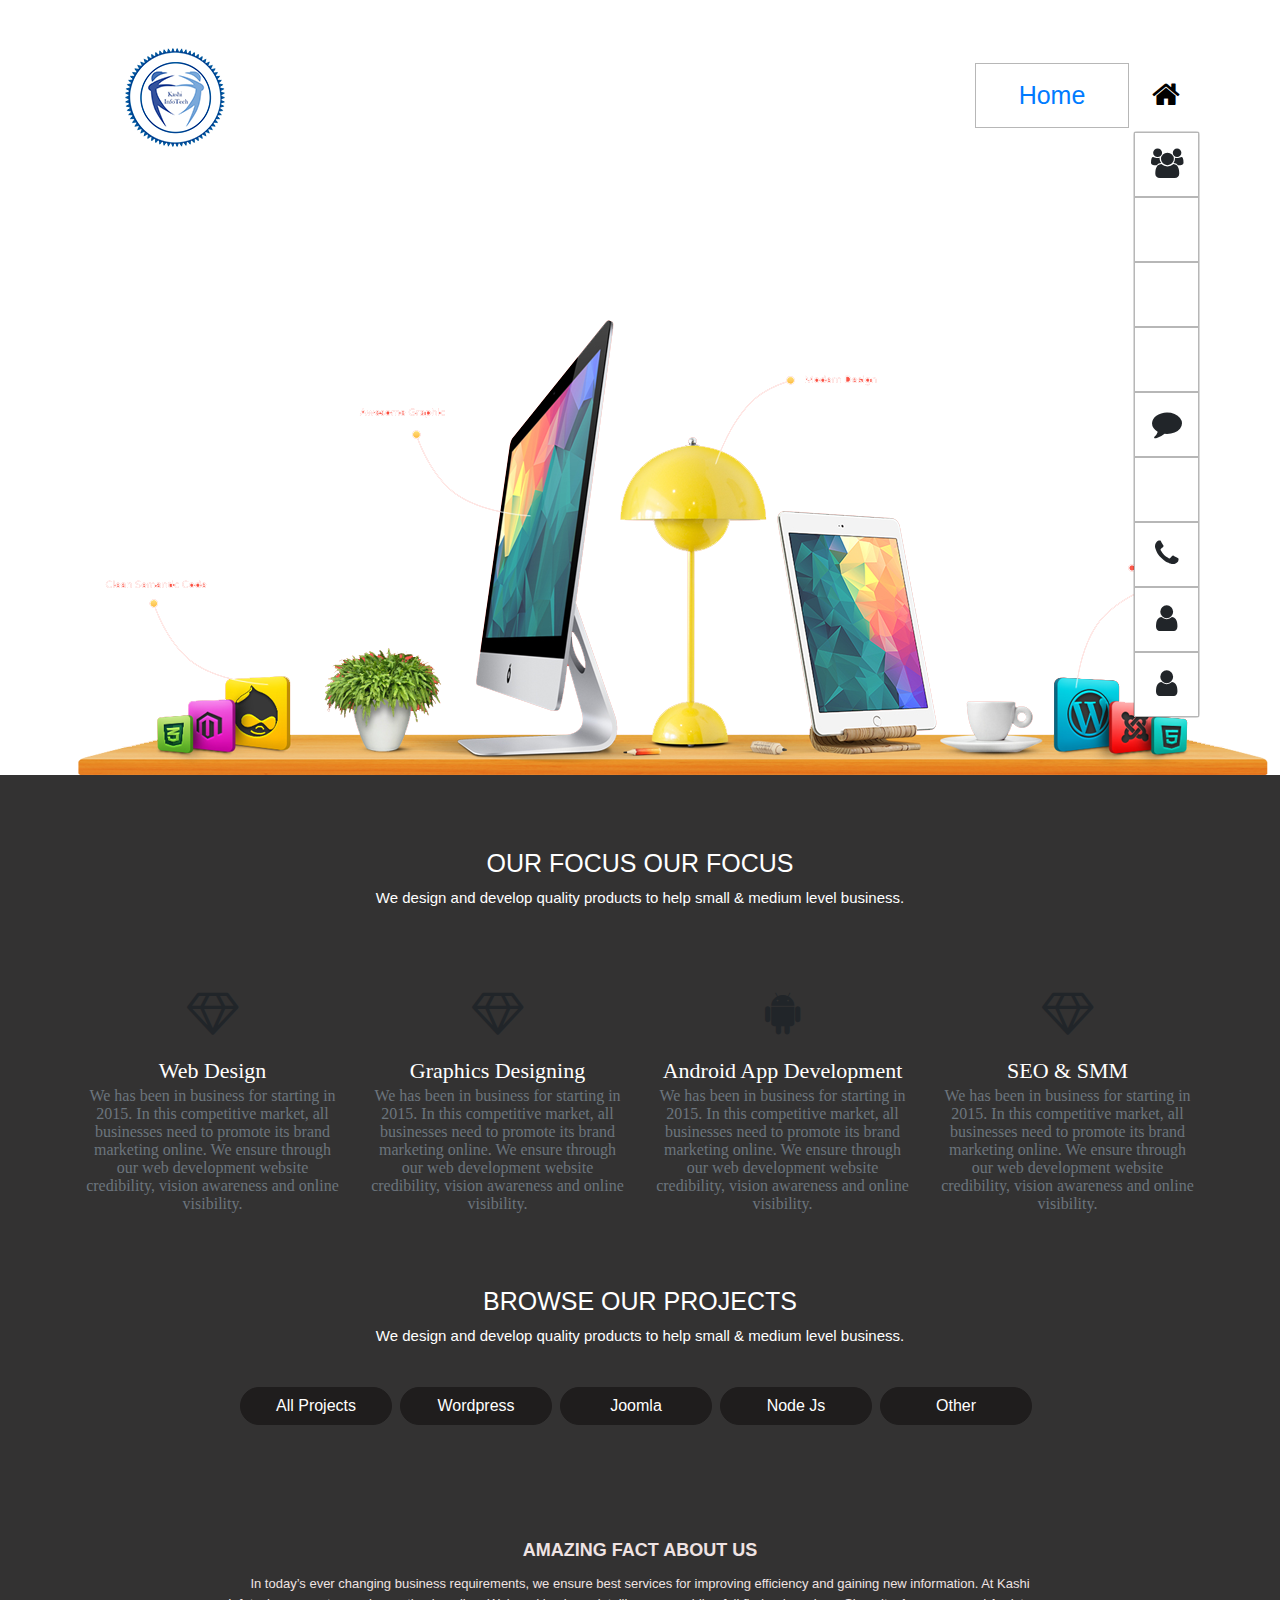
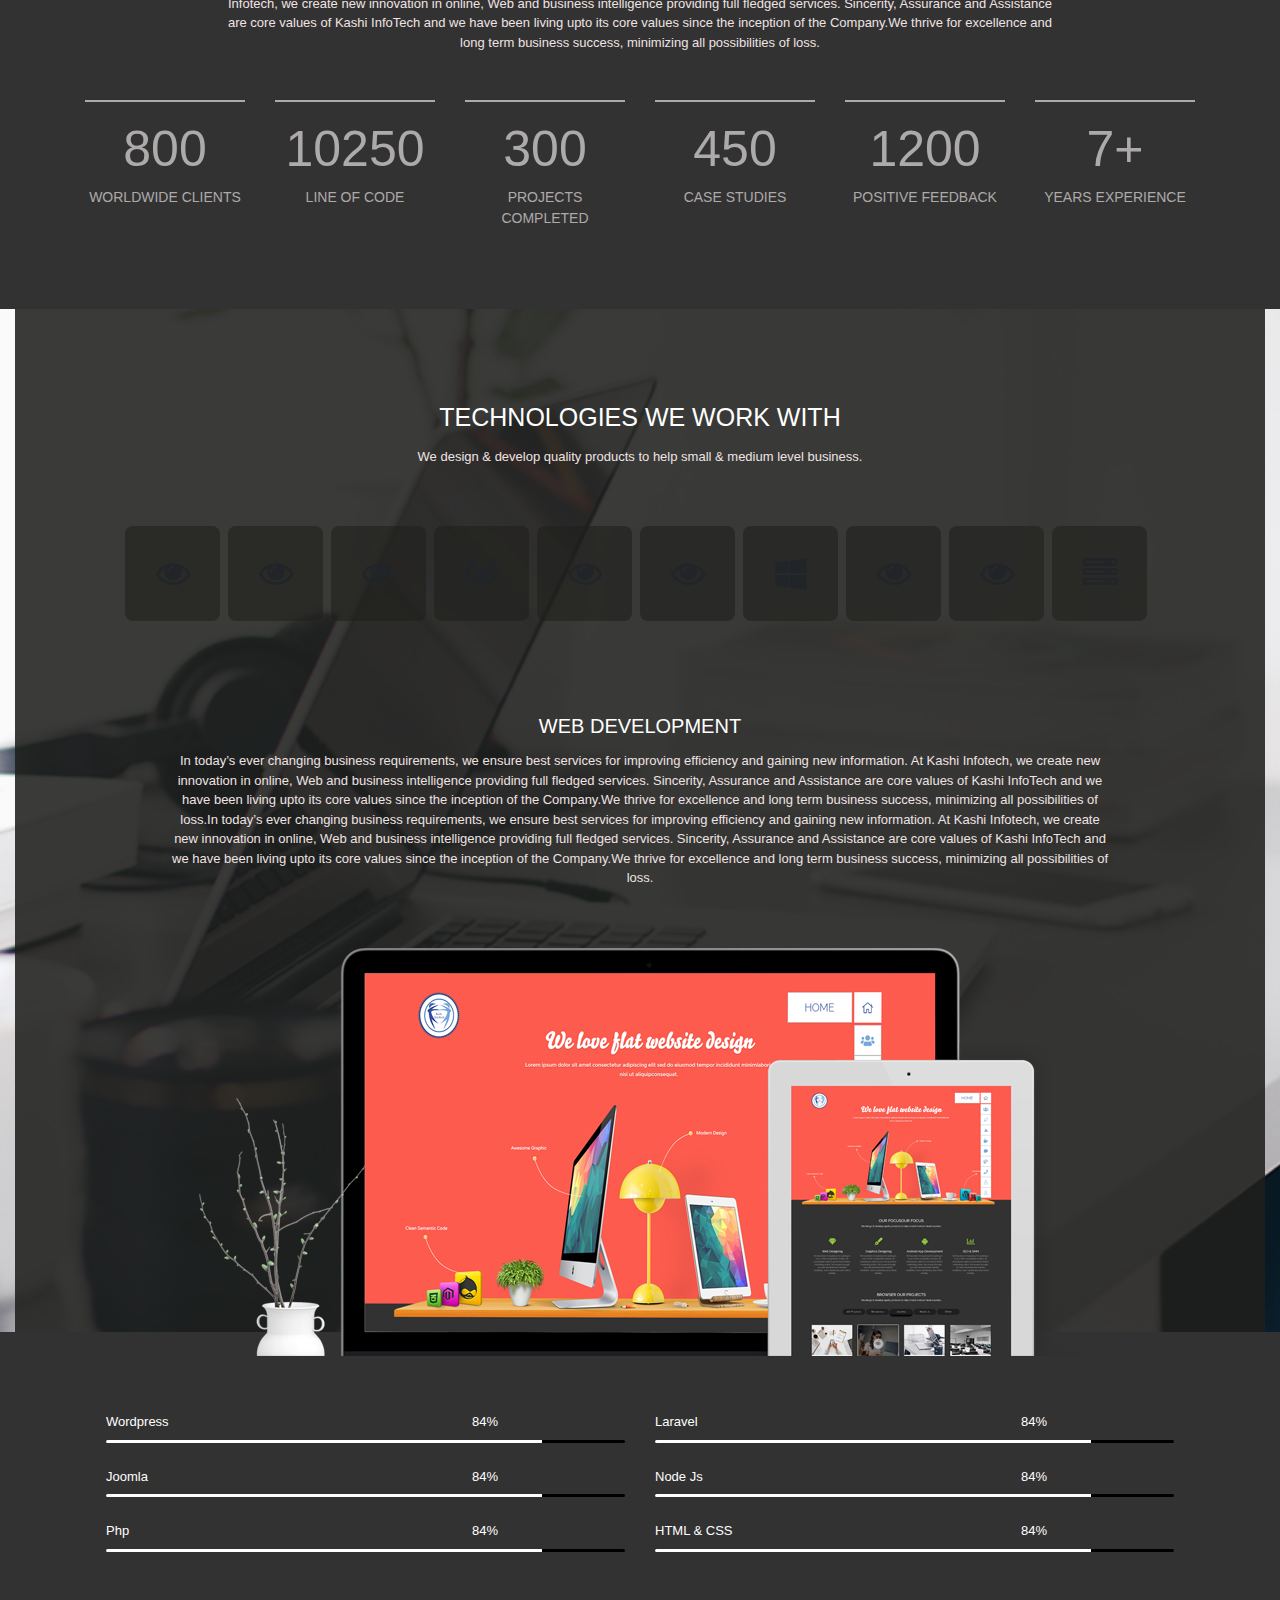
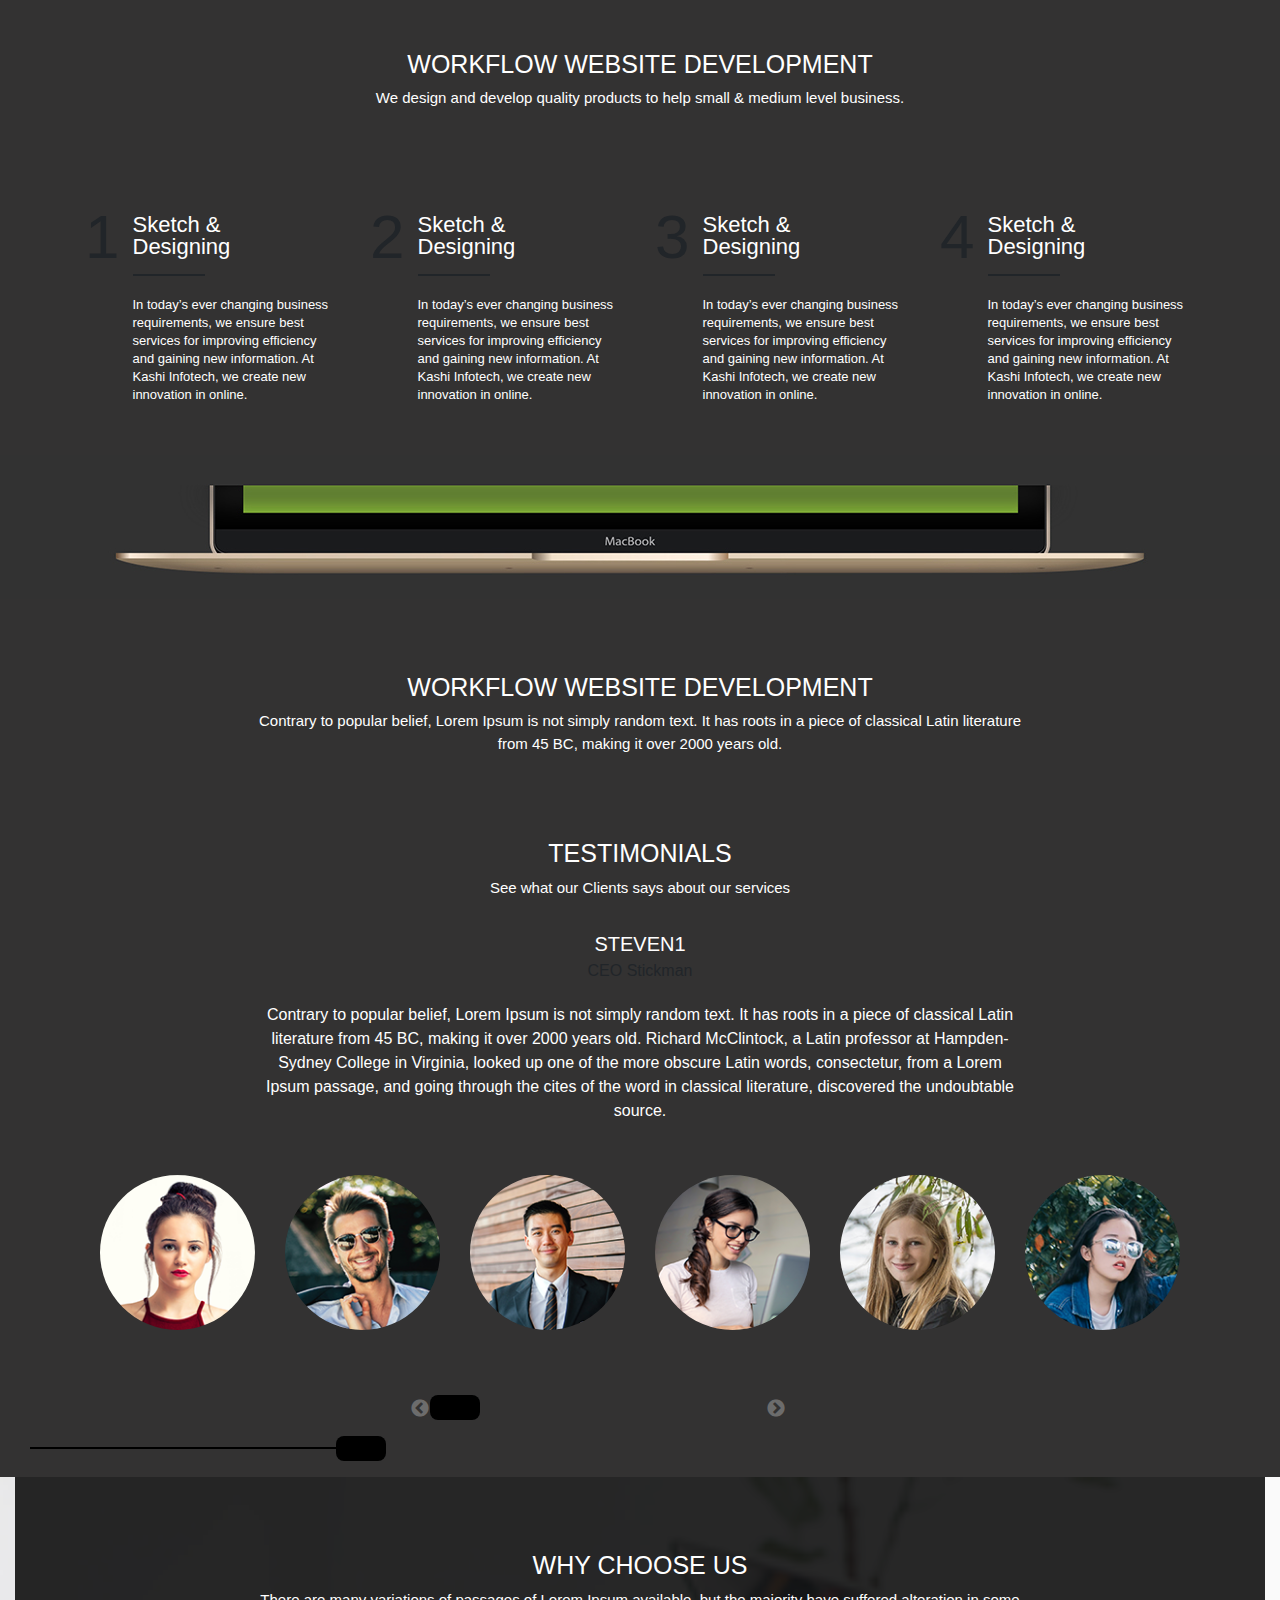
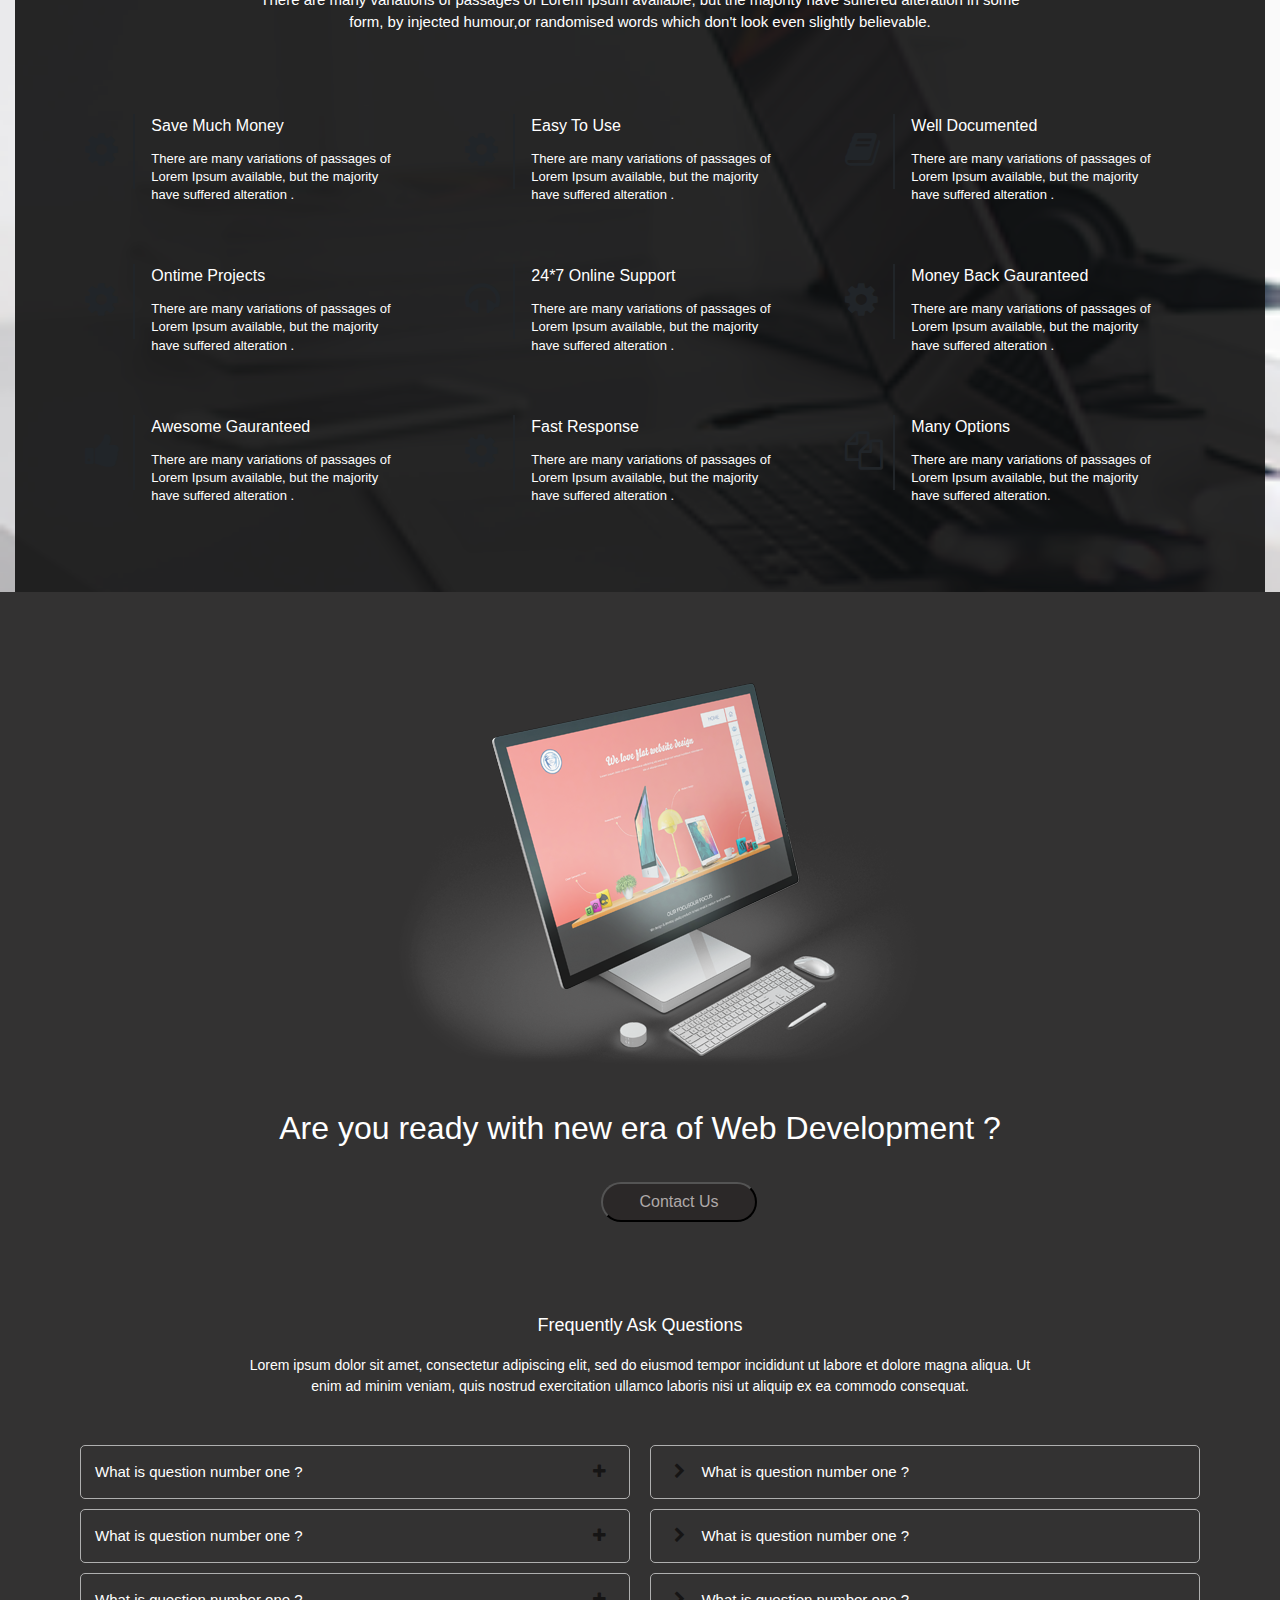
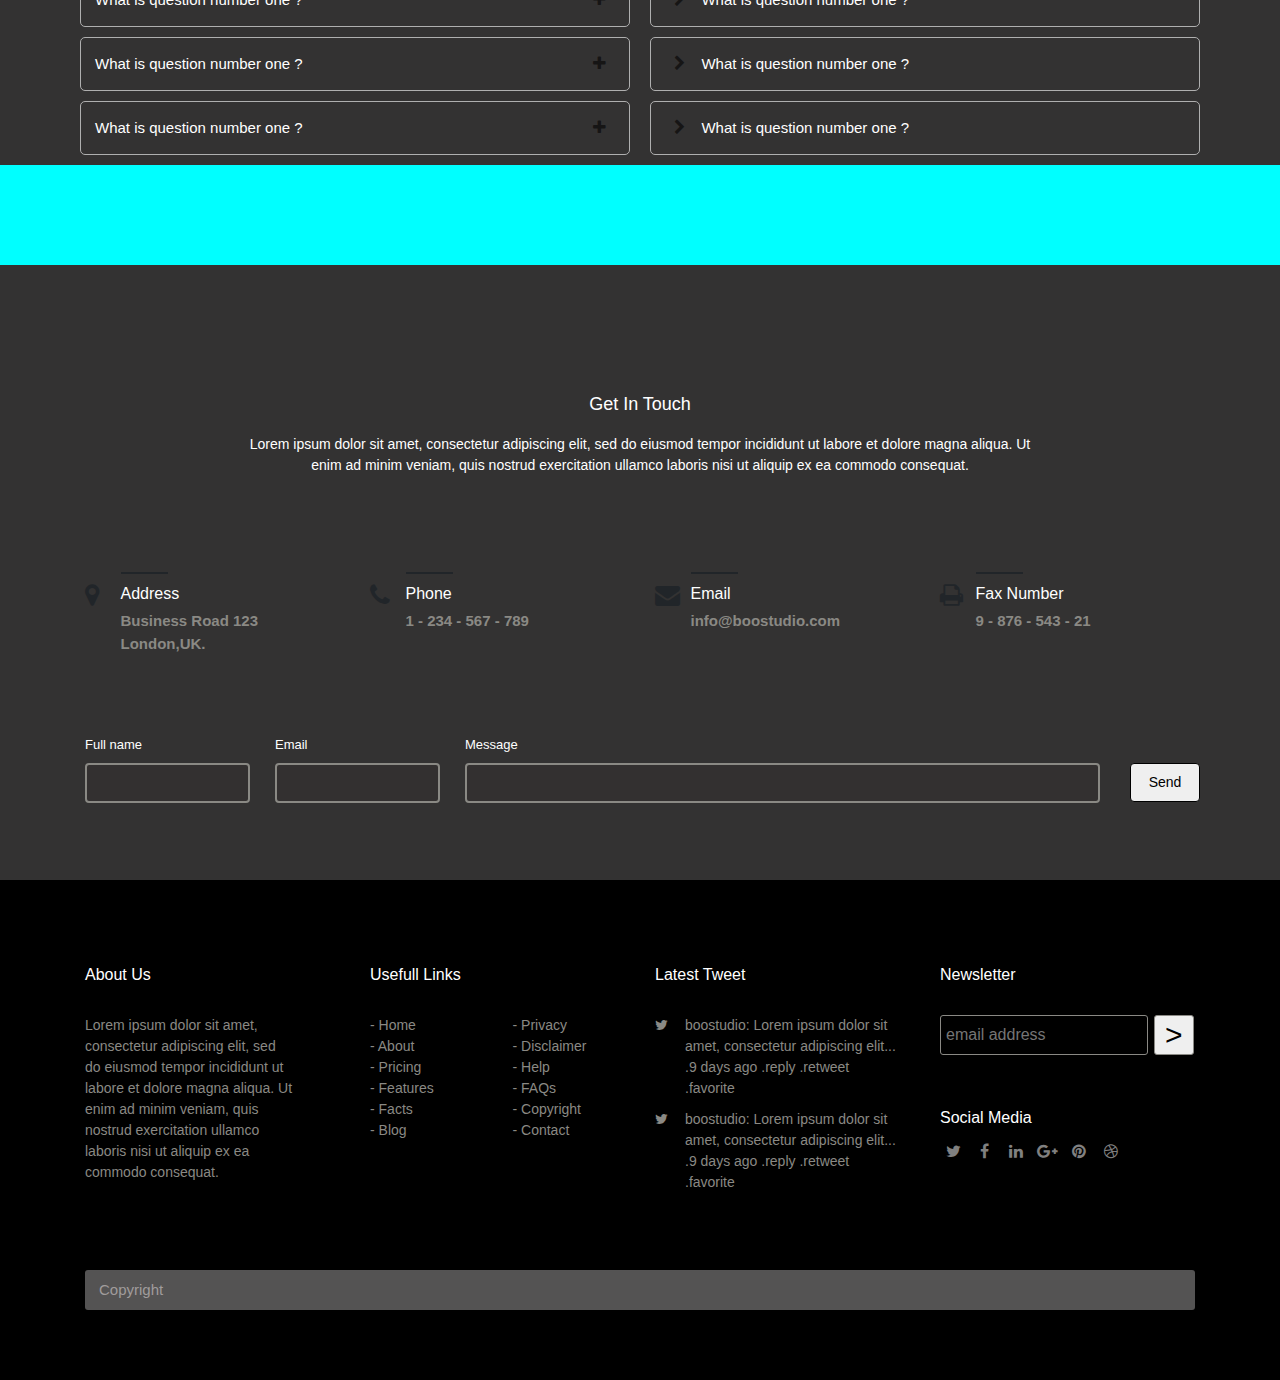
<file: KASHI_Website/Kashi_Infotech.html>
<!DOCTYPE html>
<html lang="en">
<head>
  <title>Kashi Infotech</title>
  <meta charset="utf-8">
  <meta name="viewport" content="width=device-width, initial-scale=1">
  <link href="css/Kashi_Infotech.css" rel="stylesheet" type="text/css">
  <link href="css/responsive.css" rel="stylesheet" type="text/css">
  <link rel="stylesheet" type="text/css" href="css/bootstrap.min.css">
  <link rel="stylesheet" type="text/css" href="slick/slick.css">
  <link rel="stylesheet" type="text/css" href="slick/slick-theme.css">
  <link href="https://stackpath.bootstrapcdn.com/font-awesome/4.7.0/css/font-awesome.min.css" rel="stylesheet" integrity="sha384-wvfXpqpZZVQGK6TAh5PVlGOfQNHSoD2xbE+QkPxCAFlNEevoEH3Sl0sibVcOQVnN" crossorigin="anonymous">
  <script src="https://cdnjs.cloudflare.com/ajax/libs/popper.js/1.14.7/umd/popper.min.js"></script>
  

</head>
<body>

<header class="container-fluid">
    <div class="row pt-5">

  <div class="col-3 header_logo"><img src="././images/logo.png"></div>
  <div class="col-6 text-white text-center">
  <div class="header_text1">We love flat website design</div>
  <div class="header_text2">Lorem ipsum dolor sit amet consectetur adipiscing elit sed do eiusmod tempor incididunt minimlaboris nisit ut aliquip consequat.</div>
  </div>
  
  <div class="col-3 btn-group header_btn_group">
    <button type="button" class="header_btn_home mr-1"><a href="#">Home</a></button>
    <div class="dropdown show">
    <button type="button" class="header_btn_home_icon" data-toggle="dropdown"><i class="fa fa-home"></i></button>
   <div class="dropdown-menu dropdown_menu_group show">

      <div class="header_hover_tooltip">
      <a class="dropdown-item header_btn_other_icon" href="#"><i class="fa fa-users"></i></a>
      <div class="header_tooltip">Contact</div>
      </div>
      <div class="header_hover_tooltip">
      <a class="dropdown-item header_btn_other_icon" href="#"><i class="fa fa-feather"></i></a>
      <div class="header_tooltip">Feather</div>
      </div>
      <div class="header_hover_tooltip">
      <a class="dropdown-item header_btn_other_icon" href="#"><i class="fa fa-servicestack"></i></a>
      <div class="header_tooltip">Service</div>
      </div>
      <div class="header_hover_tooltip">
      <a class="dropdown-item header_btn_other_icon" href="#"><i class="fa fa-mug-hot"></i></a>
      <div class="header_tooltip">Mughot</div>
      </div>
      <div class="header_hover_tooltip">
      <a class="dropdown-item header_btn_other_icon" href="#"><i class="fa fa-comment"></i></a>
      <div class="header_tooltip">Comment</div>
      </div>
      <div class="header_hover_tooltip">
      <a class="dropdown-item header_btn_other_icon" href="#"><i class="fa fa-blog"></i></a>
      <div class="header_tooltip">Blog</div>
      </div>
      <div class="header_hover_tooltip">
      <a class="dropdown-item header_btn_other_icon" href="#"><i class="fa fa-phone"></i></a>
      <div class="header_tooltip">Phone</div>
      </div>
      <div class="header_hover_tooltip">
      <a class="dropdown-item header_btn_other_icon" href="#"><i class="fa fa-user"></i></a>
      <div class="header_tooltip">User</div>
      </div>
      <div class="header_hover_tooltip">
      <a class="dropdown-item header_btn_other_icon" href="#"><i class="fa fa-user"></i></a>
      <div class="header_tooltip">User</div>
      </div>
    </div>
  </div>
  </div>
</header>

<section class="section1 container-fluid">
  <div class="container">
  <div class="section1_text1 text-white text-center">OUR FOCUS OUR FOCUS</div>
  <div class="section1_text2 text-white text-center">
   We design and develop quality products to help small & medium level business.</div>

  <div class="row">
  <div class="col-3 text-center">
    <i class="fa fa-diamond section1_icon"></i><br>
    <div  class="section1_icon_text1 mb-n4 text-white">Web Design</div><br>
    <div  class="section1_icon_text2 text-secondary">We has been in business for starting in 2015. In this competitive market, all businesses need to promote its brand marketing online. We ensure through our web development website credibility, vision awareness and online visibility.</div>
  </div>
  <div class="col-3 text-center">
    <i class="fa fa-diamond section1_icon"></i><br>
    <div  class="section1_icon_text1 mb-n4 text-white">Graphics Designing</div><br>
    <div  class="section1_icon_text2 text-secondary">We has been in business for starting in 2015. In this competitive market, all businesses need to promote its brand marketing online. We ensure through our web development website credibility, vision awareness and online visibility.</div>
  </div>
  <div class="col-3 text-center">
    <i class="fa fa-android section1_icon"></i><br>
    <div  class="section1_icon_text1 section1_icon_text1_android mb-n4 text-white">Android App Development</div><br>
    <div  class="section1_icon_text2 section1_icon_text2_android text-secondary">We has been in business for starting in 2015. In this competitive market, all businesses need to promote its brand marketing online. We ensure through our web development website credibility, vision awareness and online visibility.</div>
  </div>
  <div class="col-3 text-center">
    <i class="fa fa-diamond section1_icon"></i><br>
    <div  class="section1_icon_text1 mb-n4 text-white">SEO & SMM</div><br>
    <div  class="section1_icon_text2 text-secondary">We has been in business for starting in 2015. In this competitive market, all businesses need to promote its brand marketing online. We ensure through our web development website credibility, vision awareness and online visibility.</div>
  </div>

  </div>
  </div>
</section>

<section class="section2 container-fluid">
  <div class="container">
    <div class="section1_text1 text-white text-center">BROWSE OUR PROJECTS</div>
    <div class="section2_text2 text-white text-center">
   We design and develop quality products to help small & medium level business.</div>
  
  <div class="text-center text-white">
  <div class="btn-group">
    <button class="section2_button allprojects1 mr-2">All Projects</button>
    <button class="section2_button wordpress1 mr-2">Wordpress</button>
    <button class="section2_button joomla1 mr-2">Joomla</button>
    <button class="section2_button nodejs1 mr-2">Node Js</button>
    <button class="section2_button other1 mr-2">Other</button> 
  </div>
  </div>
  
  <!-- <div class="section2_slick mt-5">

    <div class="section2_slick_div mr-3 ml-2"><img src="././images/accounting.png" class="section2_image">
      <a href="#"><div class="section2_icon">
        <p class="circle"></p><i class="fa fa-eye icon"></i>
      </div></a>
    <div class="section2_slick_text">
    <div  class="text1">Project Title</div>
    <div  class="text2"><i class="fa fa-eye"></i></div>
    <div  class="text3">152</div>
    </div>
    </div> -->

    <!-- <div class="section2_slick_div_js mr-3 ml-2"><img src="././images/accounting.png" class="section2_image_js">
      <a href="#"><div class="section2_icon_js">
        <p class="circle"></p><i class="fa fa-eye icon"></i>
      </div></a>
    </div> -->

    <!-- <div class="section2_slick_div mr-3 ml-2"><img src="././images/beautiful.png" class="section2_image">
      <a href="#"><div class="section2_icon">
        <p class="circle"></p><i class="fa fa-eye icon"></i>
      </div></a>
    <div class="section2_slick_text">
    <div  class="text1">Project Title</div>
    <div  class="text2"><i class="fa fa-eye"></i></div>
    <div  class="text3">152</div>
    </div>
    </div> -->

     <!-- <div class="section2_slick_div_js mr-3 ml-2"><img src="././images/accounting.png" class="section2_image_js">
      <a href="#"><div class="section2_icon_js">
        <p class="circle"></p><i class="fa fa-eye icon"></i>
      </div></a>
    </div> -->

   <!--  <div class="section2_slick_div mr-3 ml-2"><img src="././images/computer.png" class="section2_image">
      <a href="#"><div class="section2_icon">
        <p class="circle"></p><i class="fa fa-eye icon"></i>
      </div></a>
    <div class="section2_slick_text">
    <div  class="text1">Project Title</div>
    <div  class="text2"><i class="fa fa-eye"></i></div>
    <div  class="text3">152</div>
    </div>
    </div>
 -->
    <!-- <div class="section2_slick_div_js mr-3 ml-2"><img src="././images/accounting.png" class="section2_image_js">
      <a href="#"><div class="section2_icon_js">
        <p class="circle"></p><i class="fa fa-eye icon"></i>
      </div></a>
    </div> -->

    <!-- <div class="section2_slick_div mr-3 ml-2"><img src="././images/business_class.png" class="section2_image">
      <a href="#"><div class="section2_icon">
        <p class="circle"></p><i class="fa fa-eye icon"></i>
      </div></a>
    <div class="section2_slick_text">
    <div  class="text1">Project Title</div>
    <div  class="text2"><i class="fa fa-eye"></i></div>
    <div  class="text3">152</div>
    </div>
    </div>
 -->
    <!-- <div class="section2_slick_div_js mr-3 ml-2"><img src="././images/accounting.png" class="section2_image_js">
      <a href="#"><div class="section2_icon_js">
        <p class="circle"></p><i class="fa fa-eye icon"></i>
      </div></a>
    </div> -->

    <!-- <div class="section2_slick_div mr-3 ml-2"><img src="././images/accounting.png" class="section2_image">
      <a href="#"><div class="section2_icon">
        <p class="circle"></p><i class="fa fa-eye icon"></i>
      </div></a>
    <div class="section2_slick_text">
    <div  class="text1">Project Title</div>
    <div  class="text2"><i class="fa fa-eye"></i></div>
    <div  class="text3">152</div>
    </div>
    </div> -->

    <!-- <div class="section2_slick_div_js mr-3 ml-2"><img src="././images/accounting.png" class="section2_image_js">
      <a href="#"><div class="section2_icon_js">
        <p class="circle"></p><i class="fa fa-eye icon"></i>
      </div></a>
    </div> -->

 <!--  </div>

<div class="row slick_row">
  <div class="col-4 slick_col1"><p></p></div>
  <div class="col-8 slick_col2">
    <p id="slick_para1"></p>
    <p id="slick_para2"></p>
  </div>
</div> -->
  
  </div>
</section>

<section class="section3 container-fluid">
  <div class="container">

  <div class="section3_info1">
  <div class="section3_text1 text-center">AMAZING FACT ABOUT US</div>
  <div class="section3_text2 text-center">
   In today’s ever changing business requirements,  we ensure best services for improving efficiency and gaining new information. At Kashi Infotech, we create new innovation in online, Web and business intelligence providing full fledged services. Sincerity, Assurance and Assistance are core values of Kashi InfoTech and we have been living upto its core values since the inception of the Company.We thrive for excellence and long term business success, minimizing all possibilities of loss.</div>
  </div>
  <div class="section3_info2">
  <div class="section3_text1 text-center">LINE OF CODE</div>
  <div class="section3_text2 text-center">
   In today’s ever changing business requirements,  we ensure best services for improving efficiency and gaining new information. At Kashi Infotech, we create new innovation in online, Web and business intelligence providing full fledged services. Sincerity, Assurance and Assistance are core values of Kashi InfoTech and we have been living upto its core values since the inception of the Company.We thrive for excellence and long term business success, minimizing all possibilities of loss.</div>
  </div>
  <div class="section3_info3">
  <div class="section3_text1 text-center">PROJECTS COMPLETED</div>
  <div class="section3_text2 text-center">
   In today’s ever changing business requirements,  we ensure best services for improving efficiency and gaining new information. At Kashi Infotech, we create new innovation in online, Web and business intelligence providing full fledged services. Sincerity, Assurance and Assistance are core values of Kashi InfoTech and we have been living upto its core values since the inception of the Company.We thrive for excellence and long term business success, minimizing all possibilities of loss.</div>
  </div>
  <div class="section3_info4">
  <div class="section3_text1 text-center">CASE STUDIES</div>
  <div class="section3_text2 text-center">
   In today’s ever changing business requirements,  we ensure best services for improving efficiency and gaining new information. At Kashi Infotech, we create new innovation in online, Web and business intelligence providing full fledged services. Sincerity, Assurance and Assistance are core values of Kashi InfoTech and we have been living upto its core values since the inception of the Company.We thrive for excellence and long term business success, minimizing all possibilities of loss.</div>
  </div>
  <div class="section3_info5">
  <div class="section3_text1 text-center">POSITIVE FEEDBACK</div>
  <div class="section3_text2 text-center">
   In today’s ever changing business requirements,  we ensure best services for improving efficiency and gaining new information. At Kashi Infotech, we create new innovation in online, Web and business intelligence providing full fledged services. Sincerity, Assurance and Assistance are core values of Kashi InfoTech and we have been living upto its core values since the inception of the Company.We thrive for excellence and long term business success, minimizing all possibilities of loss.</div>
  </div>
  <div class="section3_info6">
  <div class="section3_text1 text-center">YEARS EXPERIENCE</div>
  <div class="section3_text2 text-center">
   In today’s ever changing business requirements,  we ensure best services for improving efficiency and gaining new information. At Kashi Infotech, we create new innovation in online, Web and business intelligence providing full fledged services. Sincerity, Assurance and Assistance are core values of Kashi InfoTech and we have been living upto its core values since the inception of the Company.We thrive for excellence and long term business success, minimizing all possibilities of loss.</div>
  </div>

  <div class="row">
    <div class="col-2 text-center section3_col1">
    <div class="section3_divs">
    <div class="section3_divs_text1">800</div>
    <div class="section3_divs_text2">WORLDWIDE CLIENTS</div>
    </div>
    </div>
    <div class="col-2 text-center section3_col2">
    <div class="section3_divs">
    <div class="section3_divs_text1">10250</div>
    <div class="section3_divs_text2">LINE OF CODE</div>
    </div>
    </div>
    <div class="col-2 text-center section3_col3">
    <div class="section3_divs">
    <div class="section3_divs_text1">300</div>
    <div class="section3_divs_text2">PROJECTS COMPLETED</div>
    </div>
    </div>
    <div class="col-2 text-center section3_col4">
    <div class="section3_divs">
    <div class="section3_divs_text1">450</div>
    <div class="section3_divs_text2">CASE STUDIES</div>
    </div>
    </div>
    <div class="col-2 text-center section3_col5">
    <div class="section3_divs">
    <div class="section3_divs_text1">1200</div>
    <div class="section3_divs_text2">POSITIVE FEEDBACK</div>
    </div>
    </div>
    <div class="col-2 text-center section3_col6">
    <div class="section3_divs">
    <div class="section3_divs_text1">7+</div>
    <div class="section3_divs_text2">YEARS EXPERIENCE</div>
    </div>
    </div>
  </div>
  </div>
</section>

<section class="section4 container-fluid">
<div class=" section4_div container-fluid">

  <div class="section4_text1 text-center">TECHNOLOGIES WE WORK WITH</div>
  <div class="section4_text2 text-center">We design & develop quality products to help small & medium level business.</div>
  
  <div class="row">
    <div class="col section4_col_blank"></div>
    <div class="col section4_cols icon_webdevelopment text-center mr-2">
    <i class="fa fa-eye"></i>
    </div>
    <div class="col section4_cols icon_angular text-center mr-2">
    <i class="fa fa-eye"></i>
    </div>
    <div class="col section4_cols icon_aws text-center mr-2">
    <i class="fa fa-eye"></i>
    </div>
    <div class="col section4_cols icon_gitlab text-center mr-2">
    <i class="fa fa-gitlab"></i>
    </div>
    <div class="col section4_cols icon_python text-center mr-2">
    <i class="fa fa-eye"></i>
    </div>
    <div class="col section4_cols icon_php text-center mr-2">
    <i class="fa fa-eye"></i>
    </div>
    <div class="col section4_cols icon_windows text-center mr-2">
    <i class="fa fa-windows"></i>
    </div>
    <div class="col section4_cols icon_drupal text-center mr-2">
    <i class="fa fa-eye"></i>
    </div>
    <div class="col section4_cols icon_stripe text-center mr-2">
    <i class="fa fa-eye"></i>
    </div>
    <div class="col section4_cols icon_server text-center mr-2">
    <i class="fa fa-server"></i>
    </div>
    <div class="col section4_col_blank"></div>
  </div>

  <div class="section4_webdevelopment">
  <div class="section4_text3 text-center">WEB DEVELOPMENT</div>
  <div class="section4_text4 text-center">
  In today’s ever changing business requirements,  we ensure best services for improving efficiency and gaining new information. At Kashi Infotech, we create new innovation in online, Web and business intelligence providing full fledged services. Sincerity, Assurance and Assistance are core values of Kashi InfoTech and we have been living upto its core values since the inception of the Company.We thrive for excellence and long term business success, minimizing all possibilities of loss.In today’s ever changing business requirements,  we ensure best services for improving efficiency and gaining new information. At Kashi Infotech, we create new innovation in online, Web and business intelligence providing full fledged services. Sincerity, Assurance and Assistance are core values of Kashi InfoTech and we have been living upto its core values since the inception of the Company.We thrive for excellence and long term business success, minimizing all possibilities of loss.
  </div>
  </div>

  <div class="section4_angular">
  <div class="section4_text3 text-center">Angular</div>
  <div class="section4_text4 text-center">
  In today’s ever changing business requirements,  we ensure best services for improving efficiency and gaining new information. At Kashi Infotech, we create new innovation in online, Web and business intelligence providing full fledged services. Sincerity, Assurance and Assistance are core values of Kashi InfoTech and we have been living upto its core values since the inception of the Company.We thrive for excellence and long term business success, minimizing all possibilities of loss.In today’s ever changing business requirements,  we ensure best services for improving efficiency and gaining new information. At Kashi Infotech, we create new innovation in online, Web and business intelligence providing full fledged services. Sincerity, Assurance and Assistance are core values of Kashi InfoTech and we have been living upto its core values since the inception of the Company.We thrive for excellence and long term business success, minimizing all possibilities of loss.
  </div>
  </div>

  <div class="section4_aws">
  <div class="section4_text3 text-center">Aws</div>
  <div class="section4_text4 text-center">
  In today’s ever changing business requirements,  we ensure best services for improving efficiency and gaining new information. At Kashi Infotech, we create new innovation in online, Web and business intelligence providing full fledged services. Sincerity, Assurance and Assistance are core values of Kashi InfoTech and we have been living upto its core values since the inception of the Company.We thrive for excellence and long term business success, minimizing all possibilities of loss.In today’s ever changing business requirements,  we ensure best services for improving efficiency and gaining new information. At Kashi Infotech, we create new innovation in online, Web and business intelligence providing full fledged services. Sincerity, Assurance and Assistance are core values of Kashi InfoTech and we have been living upto its core values since the inception of the Company.We thrive for excellence and long term business success, minimizing all possibilities of loss.
  </div>
  </div>

  <div class="section4_gitlab">
  <div class="section4_text3 text-center">Gitlab</div>
  <div class="section4_text4 text-center">
  In today’s ever changing business requirements,  we ensure best services for improving efficiency and gaining new information. At Kashi Infotech, we create new innovation in online, Web and business intelligence providing full fledged services. Sincerity, Assurance and Assistance are core values of Kashi InfoTech and we have been living upto its core values since the inception of the Company.We thrive for excellence and long term business success, minimizing all possibilities of loss.In today’s ever changing business requirements,  we ensure best services for improving efficiency and gaining new information. At Kashi Infotech, we create new innovation in online, Web and business intelligence providing full fledged services. Sincerity, Assurance and Assistance are core values of Kashi InfoTech and we have been living upto its core values since the inception of the Company.We thrive for excellence and long term business success, minimizing all possibilities of loss.
  </div>
  </div>

  <div class="section4_python">
  <div class="section4_text3 text-center">Python</div>
  <div class="section4_text4 text-center">
  In today’s ever changing business requirements,  we ensure best services for improving efficiency and gaining new information. At Kashi Infotech, we create new innovation in online, Web and business intelligence providing full fledged services. Sincerity, Assurance and Assistance are core values of Kashi InfoTech and we have been living upto its core values since the inception of the Company.We thrive for excellence and long term business success, minimizing all possibilities of loss.In today’s ever changing business requirements,  we ensure best services for improving efficiency and gaining new information. At Kashi Infotech, we create new innovation in online, Web and business intelligence providing full fledged services. Sincerity, Assurance and Assistance are core values of Kashi InfoTech and we have been living upto its core values since the inception of the Company.We thrive for excellence and long term business success, minimizing all possibilities of loss.
  </div>
  </div>

  <div class="section4_php">
  <div class="section4_text3 text-center">Php</div>
  <div class="section4_text4 text-center">
  In today’s ever changing business requirements,  we ensure best services for improving efficiency and gaining new information. At Kashi Infotech, we create new innovation in online, Web and business intelligence providing full fledged services. Sincerity, Assurance and Assistance are core values of Kashi InfoTech and we have been living upto its core values since the inception of the Company.We thrive for excellence and long term business success, minimizing all possibilities of loss.In today’s ever changing business requirements,  we ensure best services for improving efficiency and gaining new information. At Kashi Infotech, we create new innovation in online, Web and business intelligence providing full fledged services. Sincerity, Assurance and Assistance are core values of Kashi InfoTech and we have been living upto its core values since the inception of the Company.We thrive for excellence and long term business success, minimizing all possibilities of loss.
  </div>
  </div>

  <div class="section4_windows">
  <div class="section4_text3 text-center">Windows</div>
  <div class="section4_text4 text-center">
  In today’s ever changing business requirements,  we ensure best services for improving efficiency and gaining new information. At Kashi Infotech, we create new innovation in online, Web and business intelligence providing full fledged services. Sincerity, Assurance and Assistance are core values of Kashi InfoTech and we have been living upto its core values since the inception of the Company.We thrive for excellence and long term business success, minimizing all possibilities of loss.In today’s ever changing business requirements,  we ensure best services for improving efficiency and gaining new information. At Kashi Infotech, we create new innovation in online, Web and business intelligence providing full fledged services. Sincerity, Assurance and Assistance are core values of Kashi InfoTech and we have been living upto its core values since the inception of the Company.We thrive for excellence and long term business success, minimizing all possibilities of loss.
  </div>
  </div>

  <div class="section4_drupal">
  <div class="section4_text3 text-center">Drupal</div>
  <div class="section4_text4 text-center">
  In today’s ever changing business requirements,  we ensure best services for improving efficiency and gaining new information. At Kashi Infotech, we create new innovation in online, Web and business intelligence providing full fledged services. Sincerity, Assurance and Assistance are core values of Kashi InfoTech and we have been living upto its core values since the inception of the Company.We thrive for excellence and long term business success, minimizing all possibilities of loss.In today’s ever changing business requirements,  we ensure best services for improving efficiency and gaining new information. At Kashi Infotech, we create new innovation in online, Web and business intelligence providing full fledged services. Sincerity, Assurance and Assistance are core values of Kashi InfoTech and we have been living upto its core values since the inception of the Company.We thrive for excellence and long term business success, minimizing all possibilities of loss.
  </div>
  </div>

  <div class="section4_stripe">
  <div class="section4_text3 text-center">Stripe</div>
  <div class="section4_text4 text-center">
  In today’s ever changing business requirements,  we ensure best services for improving efficiency and gaining new information. At Kashi Infotech, we create new innovation in online, Web and business intelligence providing full fledged services. Sincerity, Assurance and Assistance are core values of Kashi InfoTech and we have been living upto its core values since the inception of the Company.We thrive for excellence and long term business success, minimizing all possibilities of loss.In today’s ever changing business requirements,  we ensure best services for improving efficiency and gaining new information. At Kashi Infotech, we create new innovation in online, Web and business intelligence providing full fledged services. Sincerity, Assurance and Assistance are core values of Kashi InfoTech and we have been living upto its core values since the inception of the Company.We thrive for excellence and long term business success, minimizing all possibilities of loss.
  </div>
  </div>

  <div class="section4_server">
  <div class="section4_text3 text-center">Server</div>
  <div class="section4_text4 text-center">
  In today’s ever changing business requirements,  we ensure best services for improving efficiency and gaining new information. At Kashi Infotech, we create new innovation in online, Web and business intelligence providing full fledged services. Sincerity, Assurance and Assistance are core values of Kashi InfoTech and we have been living upto its core values since the inception of the Company.We thrive for excellence and long term business success, minimizing all possibilities of loss.In today’s ever changing business requirements,  we ensure best services for improving efficiency and gaining new information. At Kashi Infotech, we create new innovation in online, Web and business intelligence providing full fledged services. Sincerity, Assurance and Assistance are core values of Kashi InfoTech and we have been living upto its core values since the inception of the Company.We thrive for excellence and long term business success, minimizing all possibilities of loss.
  </div>
  </div>

  <div class="text-center"><img src="././images/screen.png" class="section4_image"></div>
</div>
</section>

<section class="section5 container-fluid">
<div class="row">
<div class="col-6 section5_col1">
  <div class="row section5_text pb-2">
    <div class="col-8">Wordpress</div><div class="col-4">84%</div> 
  </div>
  <div class="progress section5_progress">
    <div class="progress-bar bg-white" style="width:84%;"></div>
  </div>
  <br>
  <div class="row section5_text pb-2">
    <div class="col-8">Joomla</div><div class="col-4">84%</div> 
  </div>
  <div class="progress section5_progress">
    <div class="progress-bar bg-white" style="width:84%;"></div>
  </div>
  <br>
  <div class="row section5_text pb-2">
    <div class="col-8">Php</div><div class="col-4">84%</div> 
  </div>
  <div class="progress section5_progress">
    <div class="progress-bar bg-white" style="width:84%;"></div>
  </div>
  <br>
</div>
<div class="col-6 section5_col2">
  <div class="row section5_text pb-2">
    <div class="col-8">Laravel</div><div class="col-4">84%</div> 
  </div>
  <div class="progress section5_progress">
    <div class="progress-bar bg-white" style="width:84%;"></div>
  </div>
  <br>
  <div class="row section5_text pb-2">
    <div class="col-8">Node Js</div><div class="col-4">84%</div> 
  </div>
  <div class="progress section5_progress">
    <div class="progress-bar bg-white" style="width:84%;"></div>
  </div>
  <br>
  <div class="row section5_text pb-2">
    <div class="col-8">HTML & CSS</div><div class="col-4">84%</div> 
  </div>
  <div class="progress section5_progress">
    <div class="progress-bar bg-white" style="width:84%;"></div>
  </div>
  <br>
</div>
</div>
</section>

<section class="section6 container-fluid">
  <div class="container">
  <div class="section1_text1 text-white text-center">WORKFLOW WEBSITE DEVELOPMENT</div>
  <div class="section1_text2 text-white text-center">
   We design and develop quality products to help small & medium level business.</div>

  <div class="row">
  <div class="col-3">
    <div class="row">
    <div  class="col-2 section6_number">1</div>
    <div  class="col-10 section6_col_inner pt-4">
      <div class="section6_text1">Sketch & Designing</div>
      <div class="section6_border"></div>
      <div class="section6_text2">In today’s ever changing business requirements,  we ensure best services for improving efficiency and gaining new information. At Kashi Infotech, we create new innovation in online.</div>
    </div>
    </div>
  </div>

  <div class="col-3">
    <div class="row">
    <div  class="col-2 section6_number">2</div>
    <div  class="col-10 section6_col_inner pt-4">
      <div class="section6_text1">Sketch & Designing</div>
      <div class="section6_border"></div>
      <div class="section6_text2">In today’s ever changing business requirements,  we ensure best services for improving efficiency and gaining new information. At Kashi Infotech, we create new innovation in online.</div>
    </div>
    </div>
  </div>

  <div class="col-3">
    <div class="row">
    <div  class="col-2 section6_number">3</div>
    <div  class="col-10 section6_col_inner pt-4">
      <div class="section6_text1">Sketch & Designing</div>
      <div class="section6_border"></div>
      <div class="section6_text2">In today’s ever changing business requirements,  we ensure best services for improving efficiency and gaining new information. At Kashi Infotech, we create new innovation in online.</div>
    </div>
    </div>
  </div>

  <div class="col-3">
    <div class="row">
    <div  class="col-2 section6_number">4</div>
    <div  class="col-10 section6_col_inner pt-4">
      <div class="section6_text1">Sketch & Designing</div>
      <div class="section6_border"></div>
      <div class="section6_text2">In today’s ever changing business requirements,  we ensure best services for improving efficiency and gaining new information. At Kashi Infotech, we create new innovation in online.</div>
    </div>
    </div>
  </div>
  </div>
<div class="section6_image_div"><img src="././images/keyboard.png" class="section6_image"></div>
</div>
</section>

<section class="section7 container-fluid">
  <div class="container">

  <div class="section1_text1 text-white text-center">WORKFLOW WEBSITE DEVELOPMENT</div>
  <div class="section7_text2 text-white text-center">
   Contrary to popular belief, Lorem Ipsum is not simply random text. It has roots in a piece of classical Latin literature from 45 BC, making it over 2000 years old.</div>
 </div>

  <!-- <div class="section7_slick container mt-5">
  
  <div class="section7_image mr-3">
    <img src="././images/chairs.png">
    <div class="section7_text3 text-center text-white">Web Development</div>
    <div class="section7_border"></div>
    <div class="section7_text4 text-center">In today’s ever changing business requirements,  we ensure best services for improving efficiency and gaining new information. At Kashi Infotech, we create new innovation in online, Web and business intelligence providing full fledged services. Sincerity.</div>
    <div class="section7_border"></div>
    <div class="row text-center pt-4 pb-3">
      <div class="col-4 pl-4"><i class="fa fa-comments mr-2"></i>25</div>
      <div class="col-4"><i class="fa fa-thumbs-up mr-2"></i>25</div>
      <div class="col-4 pr-4"><i class="fa fa-eye mr-2"></i>25</div>
    </div>
  </div>

  <div class="section7_image mr-3 ml-2">
    <img src="././images/apple_device.png">
    <div class="section7_text3 text-center text-white">Web Development</div>
    <div class="section7_border"></div>
    <div class="section7_text4 text-center">In today’s ever changing business requirements,  we ensure best services for improving efficiency and gaining new information. At Kashi Infotech, we create new innovation in online, Web and business intelligence providing full fledged services. Sincerity.</div>
    <div class="section7_border"></div>
    <div class="row text-center pt-4 pb-3">
      <div class="col-4 pl-4"><i class="fa fa-comments mr-2"></i>25</div>
      <div class="col-4"><i class="fa fa-thumbs-up mr-2"></i>25</div>
      <div class="col-4 pr-4"><i class="fa fa-eye mr-2"></i>25</div>
    </div>
  </div>

  <div class="section7_image mr-3">
    <img src="././images/beautiful.png">
    <div class="section7_text3 text-center text-white">Web Development</div>
    <div class="section7_border"></div>
    <div class="section7_text4 text-center">In today’s ever changing business requirements,  we ensure best services for improving efficiency and gaining new information. At Kashi Infotech, we create new innovation in online, Web and business intelligence providing full fledged services. Sincerity.</div>
    <div class="section7_border"></div>
    <div class="row text-center pt-4 pb-3">
      <div class="col-4 pl-4"><i class="fa fa-comments mr-2"></i>25</div>
      <div class="col-4"><i class="fa fa-thumbs-up mr-2"></i>25</div>
      <div class="col-4 pr-4"><i class="fa fa-eye mr-2"></i>25</div>
    </div>
  </div>

  <div class="section7_image mr-3">
    <img src="././images/business_class.png">
    <div class="section7_text3 text-center text-white">Web Development</div>
    <div class="section7_border"></div>
    <div class="section7_text4 text-center">In today’s ever changing business requirements,  we ensure best services for improving efficiency and gaining new information. At Kashi Infotech, we create new innovation in online, Web and business intelligence providing full fledged services. Sincerity.</div>
    <div class="section7_border"></div>
    <div class="row text-center pt-4 pb-3">
      <div class="col-4 pl-4"><i class="fa fa-comments mr-2"></i>25</div>
      <div class="col-4"><i class="fa fa-thumbs-up mr-2"></i>25</div>
      <div class="col-4 pr-4"><i class="fa fa-eye mr-2"></i>25</div>
    </div>
  </div>

  <div class="section7_image mr-3">
    <img src="././images/chairs.png">
    <div class="section7_text3 text-center text-white">Web Development</div>
    <div class="section7_border"></div>
    <div class="section7_text4 text-center">In today’s ever changing business requirements,  we ensure best services for improving efficiency and gaining new information. At Kashi Infotech, we create new innovation in online, Web and business intelligence providing full fledged services. Sincerity.</div>
    <div class="section7_border"></div>
    <div class="row text-center pt-4 pb-3">
      <div class="col-4 pl-4"><i class="fa fa-comments mr-2"></i>25</div>
      <div class="col-4"><i class="fa fa-thumbs-up mr-2"></i>25</div>
      <div class="col-4 pr-4"><i class="fa fa-eye mr-2"></i>25</div>
    </div>
  </div>

  </div> -->
  <div class="section7_line"></div>
</section>

<section class="section8 container-fluid">
  <div class="container">
  <div class="section1_text1 text-white text-center">TESTIMONIALS</div>
  <div class="section8_text2 text-white text-center">
   See what our Clients says about our services</div>
</div>

<div class="Client1">
<div class="section8_text3 text-center text-white">STEVEN1</div>
<div class="section8_text3_small text-center">CEO Stickman</div>
<div class="section8_text4 text-center text-white">
  Contrary to popular belief, Lorem Ipsum is not simply random text. It has roots in a piece of classical Latin literature from 45 BC, making it over 2000 years old. Richard McClintock, a Latin professor at Hampden-Sydney College in Virginia, looked up one of the more obscure Latin words, consectetur, from a Lorem Ipsum passage, and going through the cites of the word in classical literature, discovered the undoubtable source.
</div>
</div>
<div class="Client2">
<div class="section8_text3 text-center text-white">STEVEN2</div>
<div class="section8_text3_small text-center">CEO Stickman</div>
<div class="section8_text4 text-center text-white">
  Contrary to popular belief, Lorem Ipsum is not simply random text. It has roots in a piece of classical Latin literature from 45 BC, making it over 2000 years old. Richard McClintock, a Latin professor at Hampden-Sydney College in Virginia, looked up one of the more obscure Latin words, consectetur, from a Lorem Ipsum passage, and going through the cites of the word in classical literature, discovered the undoubtable source.
</div>
</div>
<div class="Client3">
<div class="section8_text3 text-center text-white">STEVEN3</div>
<div class="section8_text3_small text-center">CEO Stickman</div>
<div class="section8_text4 text-center text-white">
  Contrary to popular belief, Lorem Ipsum is not simply random text. It has roots in a piece of classical Latin literature from 45 BC, making it over 2000 years old. Richard McClintock, a Latin professor at Hampden-Sydney College in Virginia, looked up one of the more obscure Latin words, consectetur, from a Lorem Ipsum passage, and going through the cites of the word in classical literature, discovered the undoubtable source.
</div>
</div>
<div class="Client4">
<div class="section8_text3 text-center text-white">STEVEN4</div>
<div class="section8_text3_small text-center">CEO Stickman</div>
<div class="section8_text4 text-center text-white">
  Contrary to popular belief, Lorem Ipsum is not simply random text. It has roots in a piece of classical Latin literature from 45 BC, making it over 2000 years old. Richard McClintock, a Latin professor at Hampden-Sydney College in Virginia, looked up one of the more obscure Latin words, consectetur, from a Lorem Ipsum passage, and going through the cites of the word in classical literature, discovered the undoubtable source.
</div>
</div>
<div class="Client5">
<div class="section8_text3 text-center text-white">STEVEN5</div>
<div class="section8_text3_small text-center">CEO Stickman</div>
<div class="section8_text4 text-center text-white">
  Contrary to popular belief, Lorem Ipsum is not simply random text. It has roots in a piece of classical Latin literature from 45 BC, making it over 2000 years old. Richard McClintock, a Latin professor at Hampden-Sydney College in Virginia, looked up one of the more obscure Latin words, consectetur, from a Lorem Ipsum passage, and going through the cites of the word in classical literature, discovered the undoubtable source.
</div>
</div>
<div class="Client6">
<div class="section8_text3 text-center text-white">STEVEN6</div>
<div class="section8_text3_small text-center">CEO Stickman</div>
<div class="section8_text4 text-center text-white">
  Contrary to popular belief, Lorem Ipsum is not simply random text. It has roots in a piece of classical Latin literature from 45 BC, making it over 2000 years old. Richard McClintock, a Latin professor at Hampden-Sydney College in Virginia, looked up one of the more obscure Latin words, consectetur, from a Lorem Ipsum passage, and going through the cites of the word in classical literature, discovered the undoubtable source.
</div>
</div>
<div class="Client7">
<div class="section8_text3 text-center text-white">STEVEN7</div>
<div class="section8_text3_small text-center">CEO Stickman</div>
<div class="section8_text4 text-center text-white">
  Contrary to popular belief, Lorem Ipsum is not simply random text. It has roots in a piece of classical Latin literature from 45 BC, making it over 2000 years old. Richard McClintock, a Latin professor at Hampden-Sydney College in Virginia, looked up one of the more obscure Latin words, consectetur, from a Lorem Ipsum passage, and going through the cites of the word in classical literature, discovered the undoubtable source.
</div>
</div>

<div class="section8_slick container" >
  <img src="././images/circle_pic1.png" class="section8_image client1"><div class="section8_slick_hover"></div>
  <img src="././images/circle_pic2.png" class="section8_image client2">
  <img src="././images/circle_pic3.png" class="section8_image client3">
  <img src="././images/circle_pic4.png" class="section8_image client4">
  <img src="././images/circle_pic5.png" class="section8_image client5">
  <img src="././images/circle_pic6.png" class="section8_image client6">
  <img src="././images/circle_pic6.png" class="section8_image client7">
</div>

<div class="row slick_row">
  <div class="col-4 slick_col1"><p></p></div>
  <div class="col-8 slick_col2">
    <p id="slick_para1"></p>
    <p id="slick_para2"></p>
  </div>
</div>

</section>


<section class="section9 container-fluid">
<div class="section9_div">
<div class="container">
  <div class="section1_text1 text-white text-center">WHY CHOOSE US</div>
  <div class="section9_text1 text-white text-center">
    There are many variations of passages of Lorem Ipsum available, but the majority have suffered alteration in some form, by injected humour,or randomised words which don't look even slightly believable.</div>

<div class="row section9_row_first">
  <div class="col-4 section9_col_main">
    <div class="row section9_row_main">
    <div  class="col-2 section9_icon"><i class="fa fa-cog pt-3"></i></div>
    <div  class="section9_border"></div>
    <div  class="col-9 pl-3">
      <div class="section9_text2 text-white">Save Much Money</div>
      <div class="section9_text3 text-white">There are many variations of passages of Lorem Ipsum available, but the majority have suffered alteration .</div>
    </div>
    </div>
  </div>
  <div class="col-4 section9_col_main">
    <div class="row section9_row_main">
    <div  class="col-2 section9_icon"><i class="fa fa-cog pt-3"></i></div>
    <div  class="section9_border"></div>
    <div  class="col-9 pl-3">
      <div class="section9_text2 text-white">Easy To Use</div>
      <div class="section9_text3 text-white">There are many variations of passages of Lorem Ipsum available, but the majority have suffered alteration .</div>
    </div>
  </div>
  </div>
  <div class="col-4 section9_col_main">
    <div class="row section9_row_main">
    <div  class="col-2 section9_icon"><i class="fa fa-book pt-3"></i></div>
    <div  class="section9_border"></div>
    <div  class="col-9 pl-3">
      <div class="section9_text2 text-white">Well Documented</div>
      <div class="section9_text3 text-white">There are many variations of passages of Lorem Ipsum available, but the majority have suffered alteration .</div>
    </div>
  </div>
  </div>
</div>

<div class="row section9_row_first">
  <div class="col-4 section9_col_main">
    <div class="row section9_row_main">
    <div  class="col-2 section9_icon"><i class="fa fa-cog pt-3"></i></div>
    <div  class="section9_border"></div>
    <div  class="col-9 pl-3">
      <div class="section9_text2 text-white">Ontime Projects</div>
      <div class="section9_text3 text-white">There are many variations of passages of Lorem Ipsum available, but the majority have suffered alteration .</div>
    </div>
    </div>
  </div>
  <div class="col-4 section9_col_main">
    <div class="row section9_row_main">
    <div  class="col-2 section9_icon"><i class="fa fa-headphones pt-3"></i></div>
    <div  class="section9_border"></div>
    <div  class="col-9 pl-3">
      <div class="section9_text2 text-white">24*7 Online Support</div>
      <div class="section9_text3 text-white">There are many variations of passages of Lorem Ipsum available, but the majority have suffered alteration .</div>
    </div>
  </div>
  </div>
  <div class="col-4 section9_col_main">
    <div class="row section9_row_main">
    <div  class="col-2 section9_icon"><i class="fa fa-cog pt-3"></i></div>
    <div  class="section9_border"></div>
    <div  class="col-9 pl-3">
      <div class="section9_text2 text-white">Money Back Gauranteed</div>
      <div class="section9_text3 text-white">There are many variations of passages of Lorem Ipsum available, but the majority have suffered alteration .</div>
    </div>
  </div>
  </div>
</div>

<div class="row section9_row_first">
  <div class="col-4 section9_col_main">
    <div class="row section9_row_main">
    <div  class="col-2 section9_icon"><i class="fa fa-thumbs-up pt-3"></i></div>
    <div  class="section9_border"></div>
    <div  class="col-9 pl-3">
      <div class="section9_text2 text-white">Awesome Gauranteed</div>
      <div class="section9_text3 text-white">There are many variations of passages of Lorem Ipsum available, but the majority have suffered alteration .</div>
    </div>
    </div>
  </div>
  <div class="col-4 section9_col_main">
    <div class="row section9_row_main">
    <div  class="col-2 section9_icon"><i class="fa fa-cog pt-3"></i></div>
    <div  class="section9_border"></div>
    <div  class="col-9 pl-3">
      <div class="section9_text2 text-white">Fast Response</div>
      <div class="section9_text3 text-white">There are many variations of passages of Lorem Ipsum available, but the majority have suffered alteration .</div>
    </div>
  </div>
  </div>
  <div class="col-4 section9_col_main">
    <div class="row section9_row_main">
    <div  class="col-2 section9_icon"><i class="fa fa-copy pt-3"></i></div>
    <div  class="section9_border"></div>
    <div  class="col-9 pl-3">
      <div class="section9_text2 text-white">Many Options</div>
      <div class="section9_text3 text-white">There are many variations of passages of Lorem Ipsum available, but the majority have suffered alteration.</div>
    </div>
  </div>
  </div>
</div>

</div>
</div>
</section>

<section class="section10 container-fluid">
  <div class="section10_text text-white text-center">Are you ready with new era of Web Development ?</div>
  <button class="section10_button">Contact Us</button>
</section>

<section class="section11 container-fluid">
  <div class="section11_text1 text-center text-white">Frequently Ask Questions</div>
  <div class="section11_text2 text-center text-white">Lorem ipsum dolor sit amet, consectetur adipiscing elit, sed do eiusmod tempor incididunt ut labore et dolore magna aliqua. Ut enim ad minim veniam, quis nostrud exercitation ullamco laboris nisi ut aliquip ex ea commodo consequat.</div>
  <div class="container mt-5">
  <div class="row">
  <div class="col-6 section11_col">

  <div class="section11_div">
  <span class="section11_left_div_question">What is question number one ?</span>
  <a href="#demo11" data-toggle="collapse" class="section11_left_div_icon_plus"><i class="fa fa-plus"></i></a>
  <a href="#demo11" data-toggle="collapse" class="section11_left_div_icon_minus"><i class="fa fa-minus"></i></a>
  <div id="demo11" class="collapse section11_left_div_info">
    Lorem ipsum dolor sit amet, consectetur adipisicing elit,sed do eiusmod tempor incididunt ut labore et dolore magna aliqua. Ut enim ad minim veniam,quis nostrud exercitation ullamco laboris nisi ut aliquip ex ea commodo consequat.
  </div>
  </div>

  <div class="section11_div">
  <span class="section11_left_div_question">What is question number one ?</span>
  <a href="#demo12" data-toggle="collapse" class="section11_left_div_icon_plus"><i class="fa fa-plus"></i></a>
  <a href="#demo12" data-toggle="collapse" class="section11_left_div_icon_minus"><i class="fa fa-minus"></i></a>
  <div id="demo12" class="collapse section11_left_div_info">
    Lorem ipsum dolor sit amet, consectetur adipisicing elit,sed do eiusmod tempor incididunt ut labore et dolore magna aliqua. Ut enim ad minim veniam,quis nostrud exercitation ullamco laboris nisi ut aliquip ex ea commodo consequat.
  </div>
  </div>

  <div class="section11_div">
  <span class="section11_left_div_question">What is question number one ?</span>
  <a href="#demo13" data-toggle="collapse" class="section11_left_div_icon_plus"><i class="fa fa-plus"></i></a>
  <a href="#demo13" data-toggle="collapse" class="section11_left_div_icon_minus"><i class="fa fa-minus"></i></a>
  <div id="demo13" class="collapse section11_left_div_info">
    Lorem ipsum dolor sit amet, consectetur adipisicing elit,sed do eiusmod tempor incididunt ut labore et dolore magna aliqua. Ut enim ad minim veniam,quis nostrud exercitation ullamco laboris nisi ut aliquip ex ea commodo consequat.
  </div>
  </div>
    
  <div class="section11_div">
  <span class="section11_left_div_question">What is question number one ?</span>
  <a href="#demo14" data-toggle="collapse" class="section11_left_div_icon_plus"><i class="fa fa-plus"></i></a>
  <a href="#demo14" data-toggle="collapse" class="section11_left_div_icon_minus"><i class="fa fa-minus"></i></a>
  <div id="demo14" class="collapse section11_left_div_info">
    Lorem ipsum dolor sit amet, consectetur adipisicing elit,sed do eiusmod tempor incididunt ut labore et dolore magna aliqua. Ut enim ad minim veniam,quis nostrud exercitation ullamco laboris nisi ut aliquip ex ea commodo consequat.
  </div>
  </div>
    
  <div class="section11_div">
  <span class="section11_left_div_question">What is question number one ?</span>
  <a href="#demo15" data-toggle="collapse" class="section11_left_div_icon_plus"><i class="fa fa-plus"></i></a>
  <a href="#demo15" data-toggle="collapse" class="section11_left_div_icon_minus"><i class="fa fa-minus"></i></a>
  <div id="demo15" class="collapse section11_left_div_info">
    Lorem ipsum dolor sit amet, consectetur adipisicing elit,sed do eiusmod tempor incididunt ut labore et dolore magna aliqua. Ut enim ad minim veniam,quis nostrud exercitation ullamco laboris nisi ut aliquip ex ea commodo consequat.
  </div>
  </div>
  </div>
      
  <div class="col-6 section11_col">
    
  <div class="section11_div">
  <a href="#demo21" data-toggle="collapse" class="section11_right_div_icon_right"><i class="fa fa-chevron-right"></i></a>
  <a href="#demo21" data-toggle="collapse" class="section11_right_div_icon_down"><i class="fa fa-chevron-down"></i></a>
  <span class="section11_right_div_question">What is question number one ?</span>
  <div id="demo21" class="collapse section11_right_div_info">
    Lorem ipsum dolor sit amet, consectetur adipisicing elit,sed do eiusmod tempor incididunt ut labore et dolore magna aliqua. Ut enim ad minim veniam,quis nostrud exercitation ullamco laboris nisi ut aliquip ex ea commodo consequat.
  </div>
  </div>
  
  <div class="section11_div">
  <a href="#demo22" data-toggle="collapse" class="section11_right_div_icon_right"><i class="fa fa-chevron-right"></i></a>
  <a href="#demo22" data-toggle="collapse" class="section11_right_div_icon_down"><i class="fa fa-chevron-down"></i></a>
  <span class="section11_right_div_question">What is question number one ?</span>
  <div id="demo22" class="collapse section11_right_div_info">
    Lorem ipsum dolor sit amet, consectetur adipisicing elit,sed do eiusmod tempor incididunt ut labore et dolore magna aliqua. Ut enim ad minim veniam,quis nostrud exercitation ullamco laboris nisi ut aliquip ex ea commodo consequat.
  </div>
  </div>

  <div class="section11_div">
  <a href="#demo23" data-toggle="collapse" class="section11_right_div_icon_right"><i class="fa fa-chevron-right"></i></a>
  <a href="#demo23" data-toggle="collapse" class="section11_right_div_icon_down"><i class="fa fa-chevron-down"></i></a>
  <span class="section11_right_div_question">What is question number one ?</span>
  <div id="demo23" class="collapse section11_right_div_info">
    Lorem ipsum dolor sit amet, consectetur adipisicing elit,sed do eiusmod tempor incididunt ut labore et dolore magna aliqua. Ut enim ad minim veniam,quis nostrud exercitation ullamco laboris nisi ut aliquip ex ea commodo consequat.
  </div>
  </div>

  <div class="section11_div">
  <a href="#demo24" data-toggle="collapse" class="section11_right_div_icon_right"><i class="fa fa-chevron-right"></i></a>
  <a href="#demo24" data-toggle="collapse" class="section11_right_div_icon_down"><i class="fa fa-chevron-down"></i></a>
  <span class="section11_right_div_question">What is question number one ?</span>
  <div id="demo24" class="collapse section11_right_div_info">
    Lorem ipsum dolor sit amet, consectetur adipisicing elit,sed do eiusmod tempor incididunt ut labore et dolore magna aliqua. Ut enim ad minim veniam,quis nostrud exercitation ullamco laboris nisi ut aliquip ex ea commodo consequat.
  </div>
  </div>

  <div class="section11_div">
  <a href="#demo25" data-toggle="collapse" class="section11_right_div_icon_right"><i class="fa fa-chevron-right"></i></a>
  <a href="#demo25" data-toggle="collapse" class="section11_right_div_icon_down"><i class="fa fa-chevron-down"></i></a>
  <span class="section11_right_div_question">What is question number one ?</span>
  <div id="demo25" class="collapse section11_right_div_info">
    Lorem ipsum dolor sit amet, consectetur adipisicing elit,sed do eiusmod tempor incididunt ut labore et dolore magna aliqua. Ut enim ad minim veniam,quis nostrud exercitation ullamco laboris nisi ut aliquip ex ea commodo consequat.
  </div>
  </div>

  </div>
  </div>
  </div>
  </div>
</section>

<div style="background-color: cyan;height: 100px;"></div>

<section class="section12 container-fluid">
  <div class="section12_div">
  <div class="section12_border1"></div>
  <div class="section12_text1 text-center text-white">Get In Touch</div>
  <div class="section11_text2 text-center text-white">Lorem ipsum dolor sit amet, consectetur adipiscing elit, sed do eiusmod tempor incididunt ut labore et dolore magna aliqua. Ut enim ad minim veniam, quis nostrud exercitation ullamco laboris nisi ut aliquip ex ea commodo consequat.</div>
  </div>

<div class="container">

  <div class="row section12_row_first">
  <div class="col-3 section12_col_main pt-3">
    <div class="row section12_row_main">
    <div  class="col-2 section12_icon"><i class="fa fa-map-marker"></i></div>
    <div  class="col-10">
      <div class="section12_border2"></div>
      <div class="section12_text3">Address</div>
      <div class="section12_text4">Business Road 123 London,UK.</div>
    </div>
    </div>
  </div>

  <div class="col-3 section12_col_main pt-3">
    <div class="row section12_row_main">
    <div  class="col-2 section12_icon"><i class="fa fa-phone"></i></div>
    <div  class="col-10">
      <div class="section12_border2"></div>
      <div class="section12_text3">Phone</div>
      <div class="section12_text4">1 - 234 - 567 - 789</div>
    </div>
    </div>
  </div>

  <div class="col-3 section12_col_main pt-3">
    <div class="row section12_row_main">
    <div  class="col-2 section12_icon"><i class="fa fa-envelope"></i></div>
    <div  class="col-10">
      <div class="section12_border2"></div>
      <div class="section12_text3">Email</div>
      <div class="section12_text4">info@boostudio.com</div>
    </div>
    </div>
  </div>

  <div class="col-3 section12_col_main pt-3">
    <div class="row section12_row_main">
    <div  class="col-2 section12_icon"><i class="fa fa-print"></i></div>
    <div  class="col-10">
      <div class="section12_border2"></div>
      <div class="section12_text3">Fax Number</div>
      <div class="section12_text4">9 - 876 - 543 - 21</div>
    </div>
    </div>
  </div>
  </div>

<div class="row section12_row_first">
  <form>
  <div class="col-2 section12_input_text">Full name
    <div class="mt-2"><input type="text" class="section12_input_edit1"></div></div>
  <div class="col-2 section12_input_text">Email
    <div class="mt-2"><input type="text" class="section12_input_edit1"></div></div>
  <div class="col-7 section12_input_text">Message
    <div class="mt-2"><input type="text" class="section12_input_edit2"></div></div>
  <div class="col-1 section12_button_div"><button class="section12_button">Send</button></div>
  </form>
</div>

</div>
</section>

<section class="section13 container-fluid">
  <div class="container">
  <div class="row">

    <div class="col-3 section13_col_main">
      <div class="section13_text1">About Us</div>
      <div class="section13_text2">Lorem ipsum dolor sit amet, consectetur adipiscing elit, sed do eiusmod tempor incididunt ut labore et dolore magna aliqua. Ut enim ad minim veniam, quis nostrud exercitation ullamco laboris nisi ut aliquip ex ea commodo consequat.</div>
    </div>

    <div class="col-3 section13_col_main">
      <div class="section13_text1">Usefull Links</div>
      <div class="row">
        <div class="col-6 section13_text2_col">
          <a href="#">- Home</a><br>
          <a href="#">- About</a><br>
          <a href="#">- Pricing</a><br>
          <a href="#">- Features</a><br>
          <a href="#">- Facts</a><br>
          <a href="#">- Blog</a>
        </div>
        <div class="col-6 section13_text2_col">
          <a href="#">- Privacy</a><br>
          <a href="#">- Disclaimer</a><br>
          <a href="#">- Help</a><br>
          <a href="#">- FAQs</a><br>
          <a href="#">- Copyright</a><br>
          <a href="#">- Contact</a>
        </div>
      </div>
    </div>

    <div class="col-3 section13_col_main">
      <div class="section13_text1">Latest Tweet</div>
        <div class="row section13_col3_row">
          <div class="col-1"><i class="fa fa-twitter"></i></div>
          <div class="col-10">boostudio: Lorem ipsum dolor sit amet, consectetur adipiscing elit... .9 days ago .reply .retweet .favorite</div>
        </div>
        <div class="row section13_col3_row">
          <div class="col-1"><i class="fa fa-twitter"></i></div>
          <div class="col-10">boostudio: Lorem ipsum dolor sit amet, consectetur adipiscing elit... .9 days ago .reply .retweet .favorite</div>
        </div>
    </div>

    <div class="col-3 section13_col_main">
      <div class="section13_text1">Newsletter</div>

        <div class="row section13_col4_row">
          <div class="col-9"><input type="email" placeholder="email address" class="section13_col4_row_input"></div>
          <div class="col-2 section13_col4_row_button_div"><button class="section13_col4_row_button">></button></div>
        </div>

        <div class="section13_text1 mb-2">Social Media</div>

        <div>
          <a href="#"><i class="fa fa-twitter section13_social_icons"></i></a>
          <a href="#"><i class="fa fa-facebook section13_social_icons"></i></a>
          <a href="#"><i class="fa fa-linkedin section13_social_icons"></i></a>
          <a href="#"><i class="fa fa-google-plus section13_social_icons"></i></a>
          <a href="#"><i class="fa fa-pinterest section13_social_icons"></i></a>
          <a href="#"><i class="fa fa-dribbble section13_social_icons"></i></a>
        </div>
    </div>

  </div>

  <div class="section13_copyright">Copyright</div>

  </div>
</section>

<footer>
<script src="https://ajax.googleapis.com/ajax/libs/jquery/3.3.1/jquery.min.js"></script>
<script type="text/javascript" src="js/bootstrap.min.js"></script>
<script type="text/javascript" src="slick/slick.min.js"></script>

<script>
$(document).ready(function(){
  $('[data-toggle="tooltip"]').tooltip(); 
  
  //section2 --> show eye hover onclick
  $(".allprojects1").click(function(){
    $(".section2_slick_div").addClass("section2_slick_div_js");
    $(".section2_image").addClass("section2_image_js");
    $(".section2_slick_text").addClass("section2_slick_text_js");
    $(".section2_icon").addClass("section2_icon_js");
  });

  $(".wordpress1").click(function(){
    $(".section2_slick_div").addClass("section2_slick_div_js");
    $(".section2_image").addClass("section2_image_js");
    $(".section2_slick_text").addClass("section2_slick_text_js");
    $(".section2_icon").addClass("section2_icon_js");
  });

  $(".joomla1").click(function(){
    $(".section2_slick_div").addClass("section2_slick_div_js");
    $(".section2_image").addClass("section2_image_js");
    $(".section2_slick_text").addClass("section2_slick_text_js");
    $(".section2_icon").addClass("section2_icon_js");
  });

  $(".nodejs1").click(function(){
    $(".section2_slick_div").addClass("section2_slick_div_js");
    $(".section2_image").addClass("section2_image_js");
    $(".section2_slick_text").addClass("section2_slick_text_js");
    $(".section2_icon").addClass("section2_icon_js");
  });

  $(".other1").click(function(){
    $(".section2_slick_div").addClass("section2_slick_div_js");
    $(".section2_image").addClass("section2_image_js");
    $(".section2_slick_text").addClass("section2_slick_text_js");
    $(".section2_icon").addClass("section2_icon_js");
  });

  //section3 --> show information onload
  $(".section3_info1").show();
  $(".section3_info2").hide();
  $(".section3_info3").hide();
  $(".section3_info4").hide();
  $(".section3_info5").hide();
  $(".section3_info6").hide();

  //section3 --> show information onclick
  $(".section3_col1").click(function(){
   $(".section3_info1").show();
   $(".section3_info2").hide();
   $(".section3_info3").hide();
   $(".section3_info4").hide();
   $(".section3_info5").hide();
   $(".section3_info6").hide();
  });

  $(".section3_col2").click(function(){
   $(".section3_info1").hide();
   $(".section3_info2").show();
   $(".section3_info3").hide();
   $(".section3_info4").hide();
   $(".section3_info5").hide();
   $(".section3_info6").hide();
  });

  $(".section3_col3").click(function(){
   $(".section3_info1").hide();
   $(".section3_info2").hide();
   $(".section3_info3").show();
   $(".section3_info4").hide();
   $(".section3_info5").hide();
   $(".section3_info6").hide();
  });

  $(".section3_col4").click(function(){
   $(".section3_info1").hide();
   $(".section3_info2").hide();
   $(".section3_info3").hide();
   $(".section3_info4").show();
   $(".section3_info5").hide();
   $(".section3_info6").hide();
  });

  $(".section3_col5").click(function(){
   $(".section3_info1").hide();
   $(".section3_info2").hide();
   $(".section3_info3").hide();
   $(".section3_info4").hide();
   $(".section3_info5").show();
   $(".section3_info6").hide();
  });

  $(".section3_col6").click(function(){
   $(".section3_info1").hide();
   $(".section3_info2").hide();
   $(".section3_info3").hide();
   $(".section3_info4").hide();
   $(".section3_info5").hide();
   $(".section3_info6").show();
  });

  // section4 --> icons content onload
  $(".section4_webdevelopment").show();
    $(".section4_angular").hide();
    $(".section4_aws").hide();
    $(".section4_gitlab").hide();
    $(".section4_python").hide();
    $(".section4_php").hide();
    $(".section4_windows").hide();
    $(".section4_drupal").hide();
    $(".section4_stripe").hide();
    $(".section4_server").hide();

  // section4 --> icons content onclick
  $(".icon_webdevelopment").click(function(){
    $(".section4_webdevelopment").show();
    $(".section4_angular").hide();
    $(".section4_aws").hide();
    $(".section4_gitlab").hide();
    $(".section4_python").hide();
    $(".section4_php").hide();
    $(".section4_windows").hide();
    $(".section4_drupal").hide();
    $(".section4_stripe").hide();
    $(".section4_server").hide();
  });

  $(".icon_angular").click(function(){
    $(".section4_webdevelopment").hide();
    $(".section4_angular").show();
    $(".section4_aws").hide();
    $(".section4_gitlab").hide();
    $(".section4_python").hide();
    $(".section4_php").hide();
    $(".section4_windows").hide();
    $(".section4_drupal").hide();
    $(".section4_stripe").hide();
    $(".section4_server").hide();
  });

  $(".icon_aws").click(function(){
    $(".section4_webdevelopment").hide();
    $(".section4_angular").hide();
    $(".section4_aws").show();
    $(".section4_gitlab").hide();
    $(".section4_python").hide();
    $(".section4_php").hide();
    $(".section4_windows").hide();
    $(".section4_drupal").hide();
    $(".section4_stripe").hide();
    $(".section4_server").hide();
  });

  $(".icon_gitlab").click(function(){
    $(".section4_webdevelopment").hide();
    $(".section4_angular").hide();
    $(".section4_aws").hide();
    $(".section4_gitlab").show();
    $(".section4_python").hide();
    $(".section4_php").hide();
    $(".section4_windows").hide();
    $(".section4_drupal").hide();
    $(".section4_stripe").hide();
    $(".section4_server").hide();
  });

  $(".icon_python").click(function(){
    $(".section4_webdevelopment").hide();
    $(".section4_angular").hide();
    $(".section4_aws").hide();
    $(".section4_gitlab").hide();
    $(".section4_python").show();
    $(".section4_php").hide();
    $(".section4_windows").hide();
    $(".section4_drupal").hide();
    $(".section4_stripe").hide();
    $(".section4_server").hide();
  });

  $(".icon_php").click(function(){
    $(".section4_webdevelopment").hide();
    $(".section4_angular").hide();
    $(".section4_aws").hide();
    $(".section4_gitlab").hide();
    $(".section4_python").hide();
    $(".section4_php").show();
    $(".section4_windows").hide();
    $(".section4_drupal").hide();
    $(".section4_stripe").hide();
    $(".section4_server").hide();
  });

  $(".icon_windows").click(function(){
    $(".section4_webdevelopment").hide();
    $(".section4_angular").hide();
    $(".section4_aws").hide();
    $(".section4_gitlab").hide();
    $(".section4_python").hide();
    $(".section4_php").hide();
    $(".section4_windows").show();
    $(".section4_drupal").hide();
    $(".section4_stripe").hide();
    $(".section4_server").hide();
  });

  $(".icon_drupal").click(function(){
    $(".section4_webdevelopment").hide();
    $(".section4_angular").hide();
    $(".section4_aws").hide();
    $(".section4_gitlab").hide();
    $(".section4_python").hide();
    $(".section4_php").hide();
    $(".section4_windows").hide();
    $(".section4_drupal").show();
    $(".section4_stripe").hide();
    $(".section4_server").hide();
  });

  $(".icon_stripe").click(function(){
    $(".section4_webdevelopment").hide();
    $(".section4_angular").hide();
    $(".section4_aws").hide();
    $(".section4_gitlab").hide();
    $(".section4_python").hide();
    $(".section4_php").hide();
    $(".section4_windows").hide();
    $(".section4_drupal").hide();
    $(".section4_stripe").show();
    $(".section4_server").hide();
  });

  $(".icon_server").click(function(){
    $(".section4_webdevelopment").hide();
    $(".section4_angular").hide();
    $(".section4_aws").hide();
    $(".section4_gitlab").hide();
    $(".section4_python").hide();
    $(".section4_php").hide();
    $(".section4_windows").hide();
    $(".section4_drupal").hide();
    $(".section4_stripe").hide();
    $(".section4_server").show();
  });

//Section8 --> hover on image
  $(".section8_slick_hover").hide();

   $(".section8_image").mouseenter(function(){
    $(".section8_slick_hover").show();});

   $(".section8_image").mouseleave(function(){
    $(".section8_slick_hover").hide();});

   $(".section8_slick_hover").mouseenter(function(){
    $(".section8_slick_hover").show();});

   $(".section8_slick_hover").mouseleave(function(){
    $(".section8_slick_hover").hide();});


 //Section8 --> show info onload
   $(".Client1").show();
   $(".Client2").hide();
   $(".Client3").hide();
   $(".Client4").hide();
   $(".Client5").hide();
   $(".Client6").hide();
   $(".Client7").hide();

 //Section8 --> show info onclick
 $(".client1").click(function(){
   $(".Client1").show();
   $(".Client2").hide();
   $(".Client3").hide();
   $(".Client4").hide();
   $(".Client5").hide();
   $(".Client6").hide();
   $(".Client7").hide();
 });

 $(".client2").click(function(){
   $(".Client1").hide();
   $(".Client2").show();
   $(".Client3").hide();
   $(".Client4").hide();
   $(".Client5").hide();
   $(".Client6").hide();
   $(".Client7").hide();
 });

 $(".client3").click(function(){
   $(".Client1").hide();
   $(".Client2").hide();
   $(".Client3").show();
   $(".Client4").hide();
   $(".Client5").hide();
   $(".Client6").hide();
   $(".Client7").hide();
 });
 
 $(".client4").click(function(){
   $(".Client1").hide();
   $(".Client2").hide();
   $(".Client3").hide();
   $(".Client4").show();
   $(".Client5").hide();
   $(".Client6").hide();
   $(".Client7").hide();
 });
 
 $(".client5").click(function(){
   $(".Client1").hide();
   $(".Client2").hide();
   $(".Client3").hide();
   $(".Client4").hide();
   $(".Client5").show();
   $(".Client6").hide();
   $(".Client7").hide();
 });
 
 $(".client6").click(function(){
   $(".Client1").hide();
   $(".Client2").hide();
   $(".Client3").hide();
   $(".Client4").hide();
   $(".Client5").hide();
   $(".Client6").show();
   $(".Client7").hide();
 });

 $(".client7").click(function(){
   $(".Client1").hide();
   $(".Client2").hide();
   $(".Client3").hide();
   $(".Client4").hide();
   $(".Client5").hide();
   $(".Client6").hide();
   $(".Client7").show();
 });

//Section11 --> plus-minus icon onload
  $(".section11_left_div_icon_plus").show();
  $(".section11_left_div_icon_minus").hide();

//Section11 --> plus-minus icon toggle onclick
  $(".section11_left_div_icon_plus").click(function(){
    $(".section11_left_div_icon_plus").hide();
    $(".section11_left_div_icon_minus").show();});
  $(".section11_left_div_icon_minus").click(function(){
    $(".section11_left_div_icon_minus").hide();
    $(".section11_left_div_icon_plus").show();});

//Section11 chevron-right and chevron-down icon onload
  $(".section11_right_div_icon_right").show();
  $(".section11_right_div_icon_down").hide();

//Section11 chevron-right and chevron-down icon toggle onclick
  $(".section11_right_div_icon_right").click(function(){
    $(".section11_right_div_icon_right").hide();
    $(".section11_right_div_icon_down").show();});
  $(".section11_right_div_icon_down").click(function(){
    $(".section11_right_div_icon_down").hide();
    $(".section11_right_div_icon_right").show();});

});



</script>

<script type="text/javascript">
$('.section2_slick').slick({
  speed: 500,
  slidesToShow: 4,
  slidesToScroll: 1//,
   // responsive: [
   //              {
   //                breakpoint: 1024,
   //                settings: {
   //                slidesToShow: 1,
   //                slidesToScroll: 1,
   //                infinite: true,
   //                dots: false
   //                          }
   //              }
   //            ]
}); 

$('.section7_slick').slick({
  slidesToShow: 4,
  slidesToScroll: 1,
  autoplay:false,
  autoplaySpeed: 1000,
  arrows : false,
  dots:true//,
  // responsive: [
  //               {
  //                 breakpoint: 460,
  //                 settings: {
  //                 slidesToShow: 1,
  //                 slidesToScroll: 1
  //                           }
  //               }
  //             ]
}); 


$('.section8_slick').slick({
  slidesToShow: 6,
  slidesToScroll: 1,
  autoplay:false,
  autoplaySpeed: 1000,
  responsive: [
    {
      breakpoint: 1024,
      settings: {
        slidesToShow: 1,
        slidesToScroll: 1,
        infinite:true,
        dots:false
      }
    }
    // {
    //   breakpoint: 461,
    //   settings: {
    //     slidesToShow: 1,
    //     slidesToScroll: 1
    //   }
    // }
  ]
});
</script>
</footer>

</body>
</html>
</file>
<file: KASHI_Website/css/Kashi_Infotech.css>
@keyframes bgcolorchange
    {
      0%   {background: red;}
      25%  {background: blue;}
      50%  {background: #16da62;}
      75%  {background: purple;}
      100% {background: red;}
    }
@keyframes colorchange
    {
      0%   {color: red;}
      25%  {color: blue;}
      50%  {color: #16da62;}
      75%  {color: purple;}
      100% {color: red;}
    }
@keyframes bordercolorchange
    {
      0%   {border-color: red;}
      25%  {border-color: blue;}
      50%  {border-color: #16da62;}
      75%  {border-color: purple;}
      100% {border-color: red;}
    }

header 
{
   animation: bgcolorchange 20s infinite;
}
header .row
{
	background-image: url('../images/header.png');
	height: 775px;
    background-repeat: no-repeat;
    background-position:78px 320px;
}

.header_logo
{
padding-left: 125px !important;
}

.header_text1
{
	font-size: 42px;
    font-weight: 900;
    padding-top: 70px;
    font-family: 'Comic Sans MS';
}

.header_text2
{
	font-size: 14px;
    padding-top: 12px;
}
.header_btn_group
{
  margin-top: -25px;
}
.header_btn_home
{
  width: 154px;
  height: 65px;
  border: solid 1px #b7b7b7;
  background-color: #ffffff;
  font-size: 25px;
  font-weight: 300;
}
.header_btn_home a
{
 animation: colorchange 20s infinite;
}
.header_btn_home a:hover
{
 text-decoration: none;
}

.header_btn_home_icon
{
  width: 65px;
  height: 65px;
  border: 0px;
  background-color: #ffffff;
}

.header_btn_home_icon i
{
	font-size: 30px !important;
    animation: colorchange 20s infinite;
}

.dropdown_menu_group
{
  min-width: 0rem !important;
  height: 587px;
  top: 90px !important;
  padding: 0rem 0 !important;
  transform: translate3d(0px, -24px, 0px) !important;
}

.header_btn_other_icon
{
  width: 65px !important;
  height: 65px;
  border: solid 1px #b7b7b7 !important;
  background-color: #ffffff;
  padding: 0px 0px !important;
  text-align: center !important;
  line-height: 4.5;
}
.header_btn_other_icon i
{
	font-size: 30px !important;
  animation: colorchange 20s infinite;
}

.header_tooltip
{
    visibility: hidden;
    margin-top: -65px;
    margin-left: -159px;
    text-align: center;
    line-height: 2.5;
    width: 154px;
    height: 65px;
    border: solid 1px #b7b7b7;
    background-color: #ffffff;
    font-size: 25px;
    font-weight: 300;
    animation: colorchange 20s infinite;
}

.header_hover_tooltip:hover .header_tooltip
{
 visibility: visible;
}
.section1
{
  width: 100%;
  background-color: #0a0808d4;
}

.section1_text1
{
  font-size: 25px;
    padding-top: 70px;
}

.section1_text2
{
  font-size: 15px;
    padding-top: 4px;
    padding-bottom: 80px;
}

.section1_icon
{
      font-size: 45px !important;
      padding-bottom: 20px;
      animation: colorchange 20s infinite;
}
.section1_icon_text1
{
font-family: Calibri;
    font-size: 22px;
}

.section1_icon_text2
{
font-family: Raleway;
    font-size: 16px;
    line-height: normal;
}

.section2
{
  background-color: #0a0808d4;
}
.section2_text2
{
  font-size: 15px;
    padding-top: 4px;
}
.btn-group
{
  padding-top: 40px;
}
.section2_button
{ 
  width: 152px;
  height: 38px;
    border: solid 1px #1f1d1d;
    background-color: #1f1d1d;
    font-size: 16px;
    border-radius: 20px;
    color: white;
    font-weight: 100;
    transition: transform 0.5s;
}
.section2_button:hover
{
  box-shadow: 0px 10px 12px black;
  transform: scale(1.1);
}
.section2_slick
{
  height: 320px;
}
.section2_slick_div
{
  width: 255px !important;
    border: 2px solid black;
    border-radius: 6px 6px 6px 6px;
    position: relative;
}
.section2_slick_div_js
{
    width: 255px !important;
    border: 2px solid white;
    border-radius: 6px 6px 6px 6px;
    position: relative;
}
.section2_image
{
  width:251px;
  border-radius: 4px 4px 0px 0px;
}
.section2_image_js
{
  height: 224px;
  width:251px;
  filter: brightness(0.7);
  border-radius: 4px 4px 4px 4px;
}
.section2_icon
{
  display: none;
}
.section2_icon_js
{
  display: block;
  position: absolute;
  padding-left: 95px;
  margin-top: -144px;
  font-size: 30px;
}
.circle
{
  width: 64px;
    height: 64px;
    border-radius: 32px;
    background: rgba(255, 255, 255, 0.5);
}
.icon
{
  position: absolute;
  margin-top: -64px;
  left: 113px;
  color: black;
}
.section2_slick_text
{
  height: 38px;
   font-size: 12px;
    line-height: 3;
    background-color: white;
    float: left;
    border-radius: 0px 0px 4px 4px;
}
.section2_slick_text_js
{
  display: none;
}
.section2_slick_text .text1
{
    width: 196px;
    padding-left: 8px;
    float: left;
}
.section2_slick_text .text2
{
    width: 20px;
    padding-left: 5px;
    float: left;
}
.section2_slick_text .text3
{
    width: 35px;
    padding-left: 5px;
    float: left;
}
.section2 .slick_row
{
  margin-top: -39px;
}
.section8 .slick_row
{
  margin-top: 65px;
}
.section2 .slick_col1
{
  padding-left: 360px !important;
}
.section8 .slick_col1
{
  padding-left: 430px !important;
}
.slick_col1 p
{
background-color: black;
width: 50px;
height:25px;
border-radius: 8px;
}
#slick_para1
{
background-color: black;
width: 306px;
height: 2px;
margin-top: 11px;
float: left;
margin-left: 15px;
}
#slick_para2
{
  background-color: black;
  height:25px;
  border-radius: 8px;
  float: left;
  padding-left: 50px;
}
.section2_slick .slick-next
{
top: 92% !important;
   right: 374px !important;
   z-index: 999;
  }
.section2_slick .slick-prev
{
top: 92% !important;
   left: 360px !important;
   z-index: 999;
  }
 .section2_slick .slick-prev:before
 {
  color: grey !important;
 }
 .section2_slick .slick-next:before
 {
  color: grey !important;
 }
 .section8_slick .slick-next
{
top: 151% !important;
    right: 424px !important;
   z-index: 999;
  }
.section8_slick .slick-prev
{
top: 151% !important;
    left: 340px !important;
   z-index: 999;
  }
 .section8_slick .slick-prev:before
 {
  color: grey !important;
 }
 .section8_slick .slick-next:before
 {
  color: grey !important;
 }
.section3
{
  width: 100%;
  background-color: #0a0808d4;
}
.section3_text1
{
  font-size: 18px;
    padding-top: 112px;
    color: #efe3e3;
    font-weight: 600;
}

.section3_text2
{
  font-size: 13px;
    padding: 10px 140px 48px 140px;
    color: #efe3e3;
}

.section3_divs
{
    border-top: 2px solid #adaaaa;
    color: #adaaaa;
    cursor: pointer;
    padding-bottom: 80px;
}

.section3_divs_text1
{
font-size: 50px;
font-weight: 100;
 padding-top: 10px;
}
.section3_divs_text2
{
font-size: 14px;
}

.section3_divs:hover
{
border-top: 2px solid white;
transform: scale(1.1);
color: white;
}

.section4
{
  width: 100%;
  height: 1023px;
  background-image: url("../images/computer3x.png");
  background-repeat: no-repeat;
  background-size: cover;
}
.section4_div
{
  width: 100%;
  height: 1023px;
  position: relative;
  background: rgba(31, 31, 28, 0.88);
}
.section4_text1
{
  font-size: 25px;
    padding-top: 90px;
    color: white;
}

.section4_text2
{
  font-size: 13px;
    padding: 10px 140px 60px 140px;
    color: #efe3e3;
}

.section4_cols
{
background: rgba(31, 31, 28, 0.6);
  height: 95px;
  max-width: 95px !important;
  padding-top: 30px;
  border-radius: 8px;
}
.section4_cols i
{
  font-size: 34px;
  text-align: center;
  cursor: pointer;
  animation: colorchange 20s infinite;
}

.section4_text3
{
  font-size: 20px;
    padding-top: 90px;
    color: white;
}
.section4_text4
{
  font-size: 13px;
    padding: 10px 140px 60px 140px;
    color: #efe3e3;
}

.section5
{
  background-color: #0a0808d4;
  padding-top: 80px;
}
.section5_col1
{
  padding-left: 106px !important;
}
.section5_col2
{
  padding-right: 106px !important;
}
.section5_text
{
color: white;
font-size: 13px;
}
.section5_progress
{
  background-color:black !important;
  height:3px !important;
}
.section6
{
  background-color: #0a0808d4;
}
.section6_number
{
font-size: 62px;
animation: colorchange 20s infinite;
}
.section6_text1
{
font-size: 22px;
    line-height: 1;
    color: white;
    padding-bottom: 16px;
    width: 100px;
}
.section6_border
{
  width:35%;
  border: 1px solid; 
  animation: bordercolorchange 20s infinite;
}
.section6_text2
{
  /*width: 193px;*/
padding-top: 20px;
    font-size: 13px;
    line-height: 1.4;
    color: white;
}
.section6_image_div
{
  margin-left: -137px;
  margin-top: 50px;
}
.section7
{
  background-color: #0a0808d4;
}
.section7_text2
{
  font-size: 15px;
    padding-top: 4px;
    padding-left: 170px;
    padding-right: 170px;
    font-weight: 100;
}
.section7_slick
{
  height:518px;
  padding-bottom: 150px;
}
.section7_image
{
  width: 261px !important;
    border: 3px solid white;
    border-radius: 5px;
}
.section7_image:hover
{
  background-color: black;
  box-shadow: 0px 5px 30px black;
}
.section7_text3
{
  padding-top: 26px;
    padding-bottom: 14px;
    font-size: 15px;
}
.section7_border
{
  border-top: 2px solid;
    width: 64px;
    margin-left: 94px;
    animation: bordercolorchange 20s infinite;
}
.section7_text4
{
  padding: 12px 12px 14px 12px;
    font-size: 13px;
    color: #c7c7c7;
}
.section7_image .row
{
    font-size: 14px;
    color: white;
}
.section7_image i
{
    font-size: 14px;
    animation: colorchange 20s infinite;
}
.section7_line
{
height: 10px;
background-color: #0a080800;
}
.section8
{
  background-color: #0a0808d4;
  height: 712px;
}
.section8_text2
 {
    font-size: 15px;
    padding-top: 4px;
    padding-bottom: 30px;
 }
.section8_text3
{
    font-size: 20px;
    font-weight: 500;
}
.section8_text3_small 
{
  animation: colorchange 20s infinite;
}
.section8_text4
{
font-size: 16px;
    padding: 20px 240px 0px 240px;
    font-weight: 100;
}
.section8_slick
{
  margin-top: 52px;
}
.section8_image
{
  border-radius: 50%;
  width: 155px !important;
    height: 155px !important;
    margin-left: 15px;
    margin-right: 15px;
}
.section8_slick_hover
{
  width: 125px !important;
    height: 125px !important;
    border-radius: 50%;
    margin-left: -155px;
    margin-top: 14px;
    background-color: #acd85199;
cursor: pointer;
}
.section9
{
  width: 100%;
  height: 715px;
  background-image: url("../images/computer.png");
  background-repeat: no-repeat;
  background-size: cover;
}
.section9_div
{
  width: 100%;
  height: 715px;
  position: relative;
  background: rgba(16, 16, 16, 0.9);
}
.section9_text1
{
  font-size: 15px;
    padding: 4px 170px 80px 170px;
    font-weight: 100;
}
.section9_row_first
{
  margin-bottom: 60px;
}
.section9_icon i
{
font-size: 38px;
animation: colorchange 20s infinite;
}
.section9_border
{
border-left: 2px solid;
    height: 75px;
    animation: bordercolorchange 20s infinite;
}
.section9_text2
{
font-size: 16px;
}
.section9_text3
{
padding-top: 12px;
    font-size: 13px;
    line-height: 1.4;
}
.section10
{
  background-color: #0a0808d4;
  height: 720px;
  background-image: url('../images/system.png');
    background-repeat: no-repeat;
    background-position: 394px 90px;
}
.section10_text
{
  padding-top: 512px;
    font-size: 32px;
    font-weight: 500;
}
.section10_button
{ 
  width: 156px;
    height: 40px;
    background-color: #2b2828;
    border-radius: 20px;
    color: #afa9a9;
    font-weight: 100;
    margin-top: 30px;
    margin-left: 586px;
    transition: transform 0.5s;
}
.section10_button:hover
{
  box-shadow: 0px 10px 12px black;
  transform: scale(1.1);
}
.section11
{
  background-color: #0a0808d4;
}
.section11_text1
{
    font-size: 18px;
}
.section11_text2
{
  font-size: 14px;
    padding: 16px 220px 0px 220px;
    font-weight: 100;
}

.section11_div
{
  border: 1px solid #afafaf;
  border-radius: 5px;
   padding: 14px 0px 14px 14px;
   margin: 0px -5px 10px -5px;
}
.section11_left_div_question
{
font-size: 15px;
    font-weight: 500;
    color: white;
    padding-right: 280px;
}
.section11_right_div_question
{
  font-size: 15px;
  font-weight: 500;
  color: white;
  padding-left: 8px;
}
.section11_left_div_icon_plus
{
  color: #0a0808b4;
    border-radius: 50%;
    padding: 2px 6px;
    position: relative;
    animation: bgcolorchange 20s infinite;
}
.section11_left_div_icon_plus:hover
{
  color: #0a0808b4;
}
.section11_left_div_icon_minus
{
    border: 2px solid;
    border-radius: 50%;
    padding: 0px 6px;
    position: absolute;
    animation: bordercolorchange 20s infinite;
    animation: colorchange 20s infinite;
}
.section11_left_div_icon_minus:hover
{
  color: #85c546;
}
.section11_right_div_icon_right
{
    color: #0a0808b4;
    border-radius: 50%;
    padding: 1px 4px 1px 9px;
    animation: bgcolorchange 20s infinite;
}
.section11_right_div_icon_right:hover
{
  color: #0a0808b4;
}
.section11_right_div_icon_down
{
    border: 2px solid;
    border-radius: 50%;
    padding: 0px 3px 1px 4px;
    animation: bordercolorchange 20s infinite;
    animation: colorchange 20s infinite;
}
.section11_right_div_icon_down:hover
{
  color: #85c546;
}
.section11_left_div_info
{
font-size: 13px;
    color: #afafaf;
    padding: 8px 38px 0px 0px;
}
.section11_right_div_info
{
font-size: 13px;
    color: #afafaf;
    padding: 8px 8px 0px 38px;
}
.section12
{
  background-color: #0a0808d4;
      height: 615px;
}
.section12_div
{
  padding-top: 80px;
}
.section12_border1
{
  width: 40px;
    height: 2px;
    margin-left: 640px;
    margin-bottom: 44px;
    animation: bgcolorchange 20s infinite;
}
.section12_text1
{
    font-size: 18px;
}
.section12_row_first
{
  padding-top: 80px;
}
.section12_icon
{
  font-size: 25px;
  animation: colorchange 20s infinite;
  margin: 5px -12px 0px 0px;
}
.section12_border2
{
  width:23%;
  border: 1px solid;
  animation: bordercolorchange 20s infinite;
}
.section12_text3
{
  font-size: 16px;
  color: white;
  margin: 8px 0px 4px 0px;
}
.section12_text4
{
font-size: 15px;
    color: #8a8984;
    font-weight: 600;
}
.section12_input_text
{
  font-size: 13px;
    color: white;
    font-weight: 500;
    float: left;
}
.section12_input_edit1
{
  border-radius: 4px;
    width: 165px;
    height: 40px;
    border: 2px solid #8a8984;
    background-color: #333030db;
    color: white;
    font-size: 16px;
}
.section12_input_edit2
{
  border-radius: 4px;
    width: 635px;
    height: 40px;
    border: 2px solid #8a8984;
    background-color: #333030db;
    color: white;
    font-size: 16px;
}
.section12_button_div
{
  margin-top: 28px;
  float: left;
}
.section12_button
{
width: 70px;
    height: 39px;
    border: 1px solid;
    border-radius: 4px;
    font-size: 14px;
    animation: bgcolorchange 20s infinite;
}
.section13
{
  background-color: black;
  height: 500px;
  padding-top: 55px;
}
.section13_col_main
{
  margin-top: 28px;
}
.section13_text1
{
color: white;
    font-weight: 500;
    margin-bottom: 28px;
}
.section13_text2
{
  width: 208px;
    color: #8a8984;
    font-size: 14px;
    font-weight: 500;
}
.section13_text2_col
{
  width: 208px;
    font-size: 14px;
    font-weight: 500;
}
.section13_text2 a
{
 color: #8a8984 !important;
}
.section13_text2 a:hover
{
  text-decoration: none;
  color: #55c555 !important;
}
.section13_text2_col a
{
 color: #8a8984 !important;
}
.section13_text2_col a:hover
{
  text-decoration: none;
  animation: colorchange 20s infinite;
}
.section13_col3_row
{
  height: 92px;
  margin-bottom: 2px;
  width: 295px;
   color: #8a8984;
    font-size: 14px;
    font-weight: 500;
}
.section13_col3_row .fa
{
  animation: colorchange 20s infinite;
}
.section13_col4_row
{
  margin-bottom: 51px;
}
.section13_col4_row_input
{
width: 208px;
    height: 40px;
    color: white;
    padding-left: 5px;
    border: 1px solid #8a8984;
    border-radius: 3px;
    background-color: black;
}
.section13_col4_row_button
{
width: 40px;
    height: 40px;
    font-size: 30px;
    font-weight: 500;
    line-height: 0;
    border: 1px solid #8a8984;
    border-radius: 3px;
    animation: bgcolorchange 20s infinite;
}
.section13_social_icons
{
  width: 27px;
    height: 27px;
    padding-top: 5px;
    border-radius: 50%;
    color: grey;
    text-align: center;
    animation: bgcolorchange 20s infinite;
}
.section13_social_icons:hover
{
  color: black;
}
.section13_copyright
{
  background-color: #545353;
    height: 40px;
    border-radius: 3px;
    line-height: 2.6;
    padding-left: 14px;
    font-size: 15px;
    color: #a09c9c;
    margin-top: 67px;
}
</file>
<file: KASHI_Website/css/responsive.css>
@media(max-width: 460px) 
{

/*header 
{
   animation: bgcolorchange 20s infinite;
}*/
header .row
{
  /*background-image: url('../images/header.png');
  background-repeat: no-repeat;*/
  height: 375px;
    background-size: 90% 36%;
    background-position: 22px 240px;
}

.header_logo
{
padding-left: 175px !important;
}

.header_text1
{
  width: 287px;
    font-size: 20px !important;
    padding-top: 105px !important;
    margin-left: -115px;
    /*font-weight: 900;
    font-family: 'Comic Sans MS';*/
}

.header_text2
{
  font-size: 10px !important;
    padding-top: 5px !important;
    margin-left: -138px;
}
.header_btn_group
{
  margin-top: -293px;
}

.header_btn_home
{
  display: none;
  /*width: 154px;
  height: 65px;
  border: solid 1px #b7b7b7;
  background-color: #ffffff;
  font-size: 25px;
  font-weight: 300;*/
}
/*.header_btn_home a
{
 animation: colorchange 20s infinite;
}
.header_btn_home a:hover
{
 text-decoration: none;
}*/

.header_btn_home_icon
{
  width: 40px !important;
  height: 40px !important;
 /* border: 0px;
  background-color: #ffffff;*/
}

.header_btn_home_icon i
{
  font-size: 26px !important;
  /*animation: colorchange 20s infinite;*/
}

.dropdown_menu_group
{
  display: none !important;
  /*min-width: 0rem !important;
  height: 587px;
  top: 90px !important;
  padding: 0rem 0 !important;
  transform: translate3d(0px, -24px, 0px) !important;*/
}

/*.header_btn_other_icon
{
  width: 65px !important;
  height: 65px;
  border: solid 1px #b7b7b7 !important;
  background-color: #ffffff;
  padding: 0px 0px !important;
  text-align: center !important;
  line-height: 4.5;
}
.header_btn_other_icon i
{
  font-size: 30px !important;
  animation: colorchange 20s infinite;
}

.header_tooltip
{
    visibility: hidden;
    margin-top: -65px;
    margin-left: -159px;
    text-align: center;
    line-height: 2.5;
    width: 154px;
    height: 65px;
    border: solid 1px #b7b7b7;
    background-color: #ffffff;
    font-size: 25px;
    font-weight: 300;
    animation: colorchange 20s infinite;
}

.header_hover_tooltip:hover .header_tooltip
{
 visibility: visible;
}*/

/*.section1
{ 
  width: 100%;
  background-color: #0a0808d4;
}*/
.section1_text1
{
  font-size: 14px;
    padding-top: 20px;
}
.section1_text2
{
  font-size: 7px;
    padding-top: 1px;
    padding-bottom: 18px;
}
.section1_icon
{
      font-size: 22px !important;
      padding-bottom: 10px;
}
.section1_icon_text1
{
/*font-family: Calibri;*/
    font-size: 17px;
    line-height: 1;
}
.section1_icon_text2
{
  /*font-family: Raleway;
  line-height: normal;*/
  font-size: 5px;
  padding-top: 5px;
}
.section1_icon_text1_android
{
	width:88px !important;
}
.section1_icon_text2_android
{
	width: 80px !important;
    padding-left: 5px;
}

/*.section2
{
  background-color: #0a0808d4;
}*/
.section2_text2
{
  font-size: 8px;
   /* padding-top: 4px;*/
}
.btn-group
{
	width: 100%;
	padding-top: 18px;
}
.section2_button
{ 
    /*width: 152px;
    border: solid 1px #1f1d1d;
    background-color: #1f1d1d;
    border-radius: 20px;
    color: white;
    font-weight: 100;
    transition: transform 0.5s;*/
    font-size: 10px;
    height: 22px;
}
/*.section2_button:hover
{
  box-shadow: 0px 10px 12px black;
  transform: scale(1.1);
}*/                                                   /*   comment*/
.section2_slick
{
  height: 320px;
}
.section2_slick_div
{
  width: 255px !important;
    border: 2px solid black;
    border-radius: 6px 6px 6px 6px;
    position: relative;
}
.section2_slick_div_js
{
    width: 255px !important;
    border: 2px solid white;
    border-radius: 6px 6px 6px 6px;
    position: relative;
}
.section2_image
{
  width:251px;
  border-radius: 4px 4px 0px 0px;
}
.section2_image_js
{
  height: 224px;
  width:251px;
  filter: brightness(0.7);
  border-radius: 4px 4px 4px 4px;
}
.section2_icon
{
  display: none;
}
.section2_icon_js
{
  display: block;
  position: absolute;
  padding-left: 95px;
  margin-top: -144px;
  font-size: 30px;
}
.circle
{
  width: 64px;
    height: 64px;
    border-radius: 32px;
    background: rgba(255, 255, 255, 0.5);
}
.icon
{
  position: absolute;
  margin-top: -64px;
  left: 113px;
  color: black;
}
.section2_slick_text
{
  height: 38px;
   font-size: 12px;
    line-height: 3;
    background-color: white;
    float: left;
    border-radius: 0px 0px 4px 4px;
}
.section2_slick_text_js
{
  display: none;
}
.section2_slick_text .text1
{
    width: 196px;
    padding-left: 8px;
    float: left;
}
.section2_slick_text .text2
{
    width: 20px;
    padding-left: 5px;
    float: left;
}
.section2_slick_text .text3
{
    width: 35px;
    padding-left: 5px;
    float: left;
}
.section2 .slick_row
{
  margin-top: -39px;
}

.section2 .slick_col1
{
  padding-left: 360px !important;
}

.slick_col1 p
{
background-color: black;
width: 50px;
height:25px;
border-radius: 8px;
}
#slick_para1
{
/*background-color: black;
float: left;*/
    width: 112px;
    height: 2px;
    margin-top: 53px;
    margin-left: 7px;
}
#slick_para2
{
  /*background-color: black;
  height:25px;
  border-radius: 8px;
  float: left;
  padding-left: 50px;*/
  margin-top: 41px;
}
.section2_slick .slick-next
{
top: 92% !important;
   right: 374px !important;
   z-index: 999;
  }
.section2_slick .slick-prev
{
  top: 190% !important;
   left: 125px !important;
   z-index: 999;
  }
 .section2_slick .slick-prev:before
 {
  color: grey !important;
 }
 .section2_slick .slick-next:before
 {
  color: grey !important;
 }                                                               /*  comment*/

/*.section3
{
  width: 100%;
  background-color: #0a0808d4;
}*/
.section3_text1
{
  font-size: 10px;
    padding-top: 40px;
    /*color: #efe3e3;
    font-weight: 600;*/
}
.section3_text2
{
  font-size: 5px;
    padding: 2px 40px 25px 40px;
   /* color: #efe3e3;*/
}
.section3_divs
{
    border-top: 1px solid #adaaaa;
    padding-bottom: 15px;
    /*color: #adaaaa;
    cursor: pointer;*/
}
.section3_divs_text1
{
font-size: 10px;
    font-weight: 400;
    padding-top: 0px;
}
.section3_divs_text2
{
font-size: 3px;
}
.section3_divs:hover
{
border-top: 1px solid white;
/*transform: scale(1.1);
color: white;*/
}
.section4
{
  /*width: 100%;
  background-image: url("../images/computer3x.png");
  background-repeat: no-repeat;
  background-size: cover;*/
  height: 499px;
}
.section4_div
{
  /*width: 100%;
  position: relative;
  background: rgba(31, 31, 28, 0.88);*/
  height: 499px;
}
.section4_text1
{
  font-size: 16px;
    padding-top: 35px;
   /* color: white;*/
}
.section4_text2
{
font-size: 8px;
    padding: 5px 50px 25px 50px;
   /* color: #efe3e3;*/
}
.section4_col_blank
{
	display: none;
}
.icon_webdevelopment
{
	margin-left: 50px;
}
.icon_php
{
	margin-left: 50px;
}
.section4_cols
{
	height: 60px;
    padding-top: 0px;
    max-width: 60px !important;
    margin-bottom: 10px;
    /*background: rgba(31, 31, 28, 0.6);
    border-radius: 8px;*/
}
.section4_cols i
{
  font-size: 23px;
  line-height: 2.5;
 /* text-align: center;
  color: white;
  cursor: pointer;*/
}
.section4_text3
{
  font-size: 12px;
    padding-top: 16px;
   /* color: white;*/
}
.section4_text4
{
    font-size: 6px;
    padding: 4px 30px 15px 30px;
   /* color: #efe3e3;*/
}
.section4_image
{
	width: 72%;
}
.section5
{
  /*background-color: #0a0808d4;*/
  padding-top: 25px;
}
.section5_col1
{
  padding-left: 30px !important;
}
.section5_col2
{
  padding-right: 30px !important;
}
.section5_text
{
/*color: white;*/
font-size: 11px;
}
.section5_progress
{
  /*background-color:black !important;*/
  height:2px !important;
}

/*.section6
{
  background-color: #0a0808d4;
}*/
.section6_number
{
font-size: 25px;
margin-left: -12px;
/*color: #55c555;*/
}
.section6_text1
{
font-size: 10px;
 width: 70px;
  padding-bottom: 6px;
    /*line-height: 1;
    color: white;*/
}
.section6_border
{
  width:65%;
 /* border: 1px solid #55c555;*/
}
.section6_text2
{
padding-top: 5px;
    font-size: 6px;
    width: 90px;
  /*  line-height: 1.4;
    color: white;*/
}
.section6_col_inner
 {
 	padding-left: 20px !important;
    margin-top: -50px;
 }
.section6_image_div
{
  margin-left: 0px;
  margin-top: 18px;
}
.section6_image
{
  width: 100%;
}

.section7
{
  background-color: #0a0808d4;
}
.section7_text2
{
    font-size: 9px;
    padding-left: 10px;
    padding-right: 10px;
   /* padding-top: 4px;
    font-weight: 100;*/
}                                                          /*comment*/
/*.section7_slick
{
  height:518px;
  padding-bottom: 150px;
}
.section7_image
{
  width: 261px !important;
    border: 3px solid white;
    border-radius: 5px;
}
.section7_image:hover
{
  background-color: black;
  box-shadow: 0px 5px 30px black;
}
.section7_text3
{
  padding-top: 26px;
    padding-bottom: 14px;
    font-size: 15px;
}
.section7_border
{
  border-top: 2px solid #57bf37;
    width: 64px;
    margin-left: 94px;
}
.section7_text4
{
  padding: 12px 12px 14px 12px;
    font-size: 13px;
    color: #c7c7c7;
}
.section7_image .row
{
    font-size: 14px;
    color: white;
}
.section7_image i
{
    font-size: 14px;
    color: #57bf37;
}
.section7_line
{
height: 10px;
background-color: #0a080800;
}*/                                                       /*comment*/

.section8
{
  /*background-color: #0a0808d4;*/
  height: 415px;
}
.section8_text2
 {
    font-size: 8px;
    padding-top: 1px;
    padding-bottom: 10px;
 }
.section8_text3
{
    font-size: 13px;
   /* font-weight: 500;*/
}
.section8_text3_small
{
	font-size: 10px;
}
.section8_text4
{
    font-size: 8px;
    padding: 12px 18px 0px 18px;
    /*font-weight: 100;*/
}
.section8_slick
{
	margin-top: 20px;
}
.section8 .slick_row
{
  margin-top: -22px;
}
.section8 .slick_col1
{
  padding-left: 125px !important;
    padding-top: 41px;
}
.section8_slick .slick-next
{
top: 126% !important;
    right: 125px !important;
   /*z-index: 999;*/
  }
.section8_slick .slick-prev
{
top: 126% !important;
    left: 125px !important;
   /*z-index: 999;*/
  }
/*.section8_slick .slick-prev:before
 {
  color: grey !important;
 }
 .section8_slick .slick-next:before
 {
  color: grey !important;
 }*/
.section8_image
{
  /*border-radius: 50%;*/
  width: 120px !important;
    height: 120px !important;
    margin-left: 140px;
    margin-right: 140px;
}                                                                     /*comment*/
/*.section8_slick_hover                                               
{
  width: 125px !important;
    height: 125px !important;
    border-radius: 50%;
    margin-left: -155px;
    margin-top: 14px;
    background-color: #acd85199;
cursor: pointer;
}*/                                                                      /*comment*/

.section9
{
  /*width: 100%;
  background-image: url("../images/computer.png");
  background-repeat: no-repeat;
  background-size: cover;*/
  height: 580px;
}
.section9_div
{
  /*width: 100%;
  position: relative;
  background: rgba(16, 16, 16, 0.9);*/
  height: 580px;
}
.section9_text1
{
	font-size: 8px;
    padding: 2px 20px 24px 20px;
    /*font-weight: 100;*/
}
.section9_row_first
{ 
	margin-bottom: 0px;
}
.section9_col_main
{
max-width: 430px !important;
margin-bottom: 16px;
}
.section9_row_main
{
 width: 430px;
}
.section9_icon
{
   padding-left: 42px !important;
    margin-top: -12px;
}
.section9_icon i
{
font-size: 25px;
/*color: #55c555;*/
}
.section9_border
{
/*border-left: 2px solid #55c555;*/
    height: 32px;
}
.section9_text2
{
font-size: 10px;
margin-top: -4px;
}
.section9_text3
{
padding-top: 0px;
    font-size: 8px;
  /*line-height: 1.4;*/
}

.section10
{
  /*background-color: #0a0808d4;
  background-image: url('../images/system.png');
    background-repeat: no-repeat;*/
    height: 405px;
    background-position: 112px 40px;
    background-size: 250px;
}
.section10_text
{
  padding-top: 240px;
    font-size: 20px;
    /*font-weight: 500;*/
}
.section10_button
{ 
    /*background-color: #2b2828;
    border-radius: 20px;
    color: #afa9a9;
    font-weight: 100;
    transition: transform 0.5s;*/
    width: 130px;
    height: 30px;
    margin-top: 15px;
    margin-left: 148px;
}
/*.section10_button:hover
{
  box-shadow: 0px 10px 12px black;
  transform: scale(1.1);
}*/


/*.section11
{
  background-color: #0a0808d4;
}
.section11_text1
{
    font-size: 18px;
}*/
.section11_text2
{
  font-size: 11px;
    padding: 5px 16px 0px 16px;
    /*font-weight: 100;*/
}
.section11_col
{
	max-width: 100% !important;
}
.section11_div
{
  /*border: 1px solid #afafaf;
  border-radius: 5px;*/
      width: 398px;
      padding: 8px 0px 8px 10px;
    margin: 0px 0px 6px 0px;
}
.section11_left_div_question
{
	/*font-size: 15px;
    font-weight: 500;
    color: white;*/
    padding-right: 132px;
}
/*.section11_right_div_question
{
  font-size: 15px;
  font-weight: 500;
  color: white;
  padding-left: 8px;
}
.section11_left_div_icon_plus
{
  color: #0a0808b4;
    border: 2px solid #85c546;
    border-radius: 50%;
    padding: 0px 4px;
    background-color: #85c546;
    position: relative;
}
.section11_left_div_icon_plus:hover
{
  color: #0a0808b4;
}
.section11_left_div_icon_minus
{
  color: #85c546;
    border: 2px solid #85c546;
    border-radius: 50%;
    padding: 0px 6px;
    position: absolute;
}
.section11_left_div_icon_minus:hover
{
  color: #85c546;
}
.section11_right_div_icon_right
{
  color: #0a0808b4;
  background-color: #85c546;
    border: 2px solid #85c546;
    border-radius: 50%;
    padding: 0px 3px 0px 7px;
}
.section11_right_div_icon_right:hover
{
  color: #0a0808b4;
}
.section11_right_div_icon_down
{
  color: #85c546;
    border: 2px solid #85c546;
    border-radius: 50%;
    padding: 0px 3px 1px 4px;
}
.section11_right_div_icon_down:hover
{
  color: #85c546;
}
.section11_left_div_info
{
font-size: 13px;
    color: #afafaf;
    padding: 8px 38px 0px 0px;
}
.section11_right_div_info
{
font-size: 13px;
    color: #afafaf;
    padding: 8px 8px 0px 38px;
}*/


.section12
{
  /*background-color: #0a0808d4;*/
      height: 585px;
}
.section12_div
{
  padding-top: 30px;
}
.section12_border1
{
 /* width: 40px;
    height: 2px;
    background-color: #55c555;*/
    margin-left: 196px;
    margin-bottom: 10px;
}
/*.section12_text1
{
    font-size: 18px;
}*/
.section12_row_first
{
	padding-top: 15px;
}
.section12_icon
{
	/*color: #55c555;*/
  font-size: 20px;
  margin: 0px 0px 0px 0px;
}
.section12_col_main
{
	max-width: 100% !important;
}
.section12_row_main
{
	width: 215px;
}
.section12_border2
{
  width:10%;
 /* border: 1px solid #55c555;*/
}
.section12_text3
{
	/*color: white;*/
    font-size: 14px;
    margin: 1px 0px -2px 0px;
}
.section12_text4
{
font-size: 10px;
    /*color: #8a8984;
    font-weight: 600;*/
}
.section12_input_text
{
  /*font-size: 13px;
    color: white;
    font-weight: 500;*/
    float: none;
}
.section12_input_edit1
{
	width: 400px;
   /* border-radius: 4px;
    height: 40px;
    border: 2px solid #8a8984;
    background-color: #333030db;
    color: white;
    font-size: 16px;*/
}
.section12_input_edit2
{
    width: 400px;
    /*border-radius: 4px;
    height: 40px;
    border: 2px solid #8a8984;
    background-color: #333030db;
    color: white;
    font-size: 16px;*/
}
.section12_button_div
{
 /* margin-top: 28px;*/
  float: none;
}
/*.section12_button
{
width: 70px;
    height: 39px;
    background-color: #55c555;
    border: 1px solid #55c555;
    border-radius: 4px;
    font-size: 16px;
}*/
.section13
{
 /* background-color: black;*/
  height: 400px;
  padding-top: 25px;
}
.section13_col_main
{
max-width: 100% !important;
margin-top: 10px;
}
.section13_text1
{
  font-size: 12px;
  margin-bottom: 0px;
  /*color: white;
  font-weight: 500;*/
}
.section13_text2
{
  width: 366px;
  font-size: 8px;
    /*color: #8a8984;
    font-weight: 500;*/
}
.section13_text2_col
{
  width: 147px !important;
  font-size: 8px;
    /*color: #8a8984;
    font-weight: 500;*/
}
/*.section13_text2 a
{
 color: #8a8984 !important;
}
.section13_text2 a:hover
{
  text-decoration: none;
  color: #55c555 !important;
}
.section13_text2_col a
{
 color: #8a8984 !important;
}
.section13_text2_col a:hover
{
  text-decoration: none;
  color: #55c555 !important;
}*/
.section13_col3_row
{
  /*margin-bottom: 2px;
  color: #8a8984;  
  font-weight: 500;*/
    height: 28px;
    margin-top: 4px;
    width: 283px;
    font-size: 8px;
}
.section13_col4_row
{
	width: 420px;
	margin-bottom: 10px;
}
.section13_col4_row_input
{
    width: 310px;
    height: 30px;
    color: white;
    /*padding-left: 5px;
    border: 1px solid #8a8984;
    border-radius: 3px;
    background-color: black;*/
}
.section13_col4_row_button
{
    width: 30px;
    height: 30px;
    font-size: 20px;
    /*font-weight: 500;
    line-height: 0;
    border: 1px solid #8a8984;
    border-radius: 3px;
    background-color: #8a8984;*/
}
/*.section13_social_icons
{
  width: 27px;
    height: 27px;
    background-color: #35393e;
    padding-top: 5px;
    border-radius: 50%;
    color: grey;
    text-align: center;
}
.section13_social_icons:hover
{
  background-color: #55c555;
  color: black;
}*/
.section13_copyright
{
  /*background-color: #545353;
    border-radius: 3px;
    color: #a09c9c;*/
    height: 30px;
    line-height: 2.4;
    padding-left: 8px;
    font-size: 12px;
    margin-top: 20px;
}





































}
</file>
